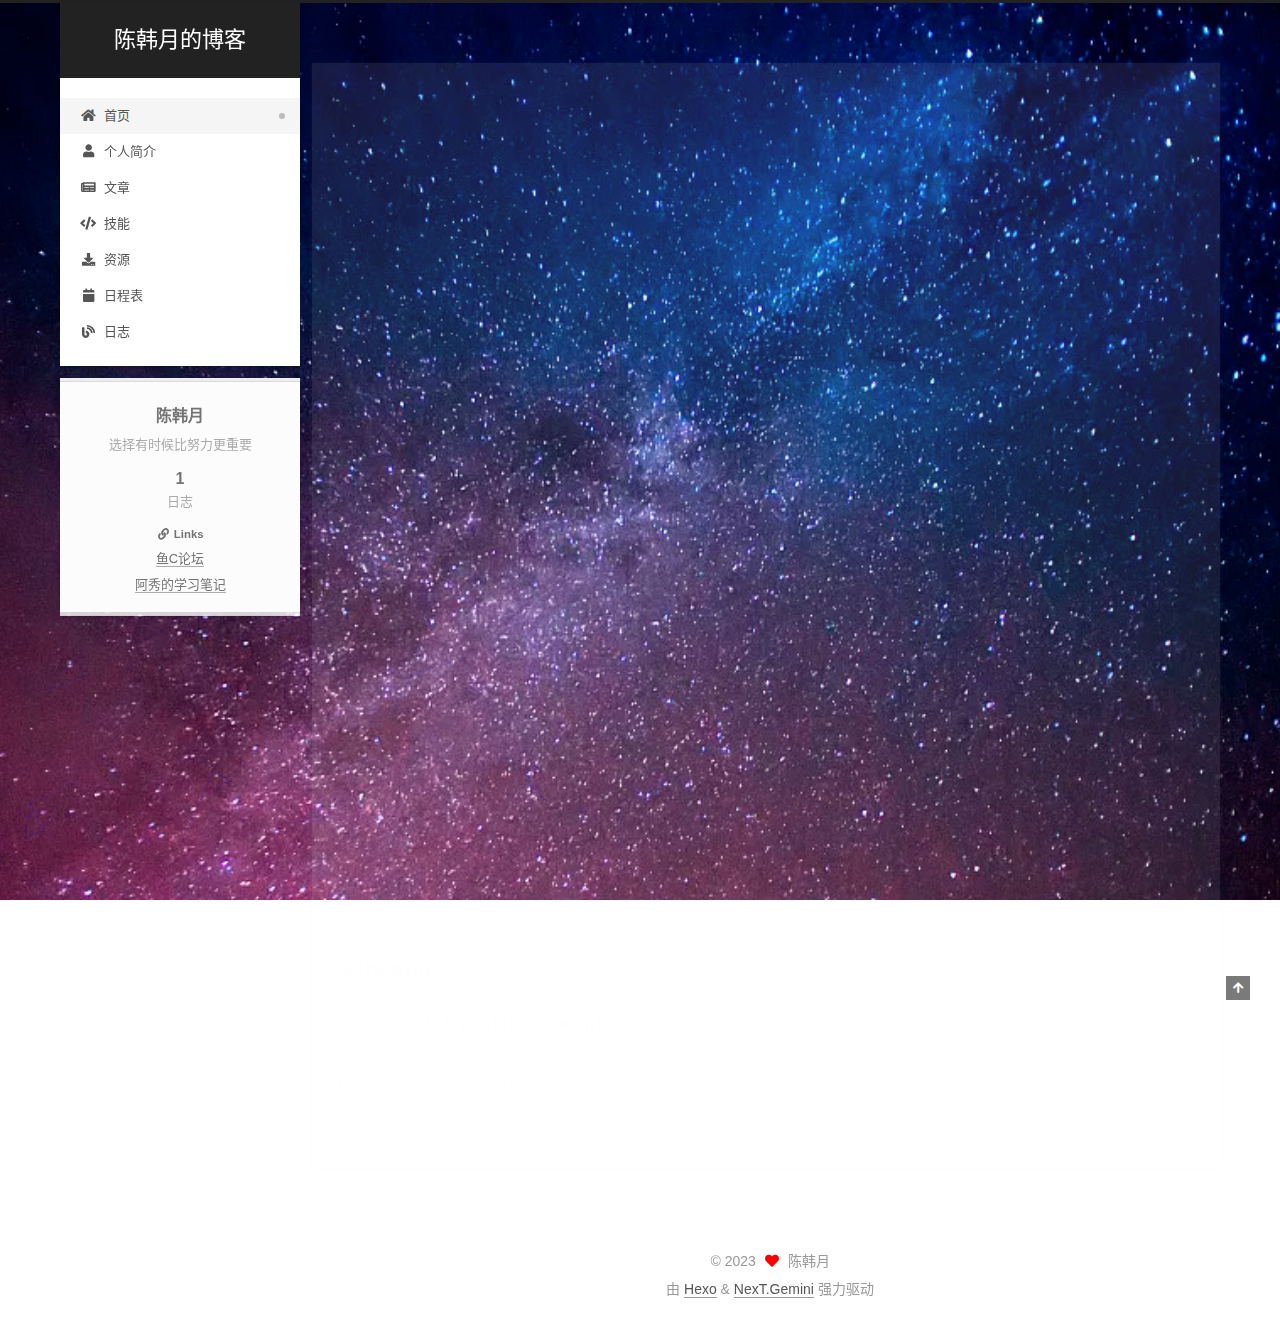
<file: index.html>
<!DOCTYPE html>
<html lang="zh-CN">
<head>
  <meta charset="UTF-8">
<meta name="viewport" content="width=device-width, initial-scale=1, maximum-scale=2">
<meta name="theme-color" content="#222">
<meta name="generator" content="Hexo 6.3.0">
  <link rel="apple-touch-icon" sizes="180x180" href="/images/apple-touch-icon-next.png">
  <link rel="icon" type="image/png" sizes="32x32" href="/images/favicon-32x32-next.png">
  <link rel="icon" type="image/png" sizes="16x16" href="/images/favicon-16x16-next.png">
  <link rel="mask-icon" href="/images/logo.svg" color="#222">

<link rel="stylesheet" href="/css/main.css">


<link rel="stylesheet" href="/lib/font-awesome/css/all.min.css">
  <link rel="stylesheet" href="/lib/pace/pace-theme-minimal.min.css">
  <script src="/lib/pace/pace.min.js"></script>

<script id="hexo-configurations">
    var NexT = window.NexT || {};
    var CONFIG = {"hostname":"example.com","root":"/","scheme":"Gemini","version":"7.8.0","exturl":false,"sidebar":{"position":"left","display":"always","padding":18,"offset":12,"onmobile":false},"copycode":{"enable":false,"show_result":false,"style":null},"back2top":{"enable":true,"sidebar":false,"scrollpercent":false},"bookmark":{"enable":false,"color":"#222","save":"auto"},"fancybox":false,"mediumzoom":false,"lazyload":false,"pangu":false,"comments":{"style":"tabs","active":null,"storage":true,"lazyload":false,"nav":null},"algolia":{"hits":{"per_page":10},"labels":{"input_placeholder":"Search for Posts","hits_empty":"We didn't find any results for the search: ${query}","hits_stats":"${hits} results found in ${time} ms"}},"localsearch":{"enable":false,"trigger":"auto","top_n_per_article":1,"unescape":false,"preload":false},"motion":{"enable":true,"async":false,"transition":{"post_block":"fadeIn","post_header":"slideDownIn","post_body":"slideDownIn","coll_header":"slideLeftIn","sidebar":"slideUpIn"}}};
  </script>

  <meta name="description" content="选择有时候比努力更重要">
<meta property="og:type" content="website">
<meta property="og:title" content="陈韩月的博客">
<meta property="og:url" content="http://example.com/index.html">
<meta property="og:site_name" content="陈韩月的博客">
<meta property="og:description" content="选择有时候比努力更重要">
<meta property="og:locale" content="zh_CN">
<meta property="article:author" content="陈韩月">
<meta name="twitter:card" content="summary">

<link rel="canonical" href="http://example.com/">


<script id="page-configurations">
  // https://hexo.io/docs/variables.html
  CONFIG.page = {
    sidebar: "",
    isHome : true,
    isPost : false,
    lang   : 'zh-CN'
  };
</script>

  <title>陈韩月的博客</title>
  






  <noscript>
  <style>
  .use-motion .brand,
  .use-motion .menu-item,
  .sidebar-inner,
  .use-motion .post-block,
  .use-motion .pagination,
  .use-motion .comments,
  .use-motion .post-header,
  .use-motion .post-body,
  .use-motion .collection-header { opacity: initial; }

  .use-motion .site-title,
  .use-motion .site-subtitle {
    opacity: initial;
    top: initial;
  }

  .use-motion .logo-line-before i { left: initial; }
  .use-motion .logo-line-after i { right: initial; }
  </style>
</noscript>

</head>

<body itemscope itemtype="http://schema.org/WebPage">
  <div class="container use-motion">
    <div class="headband"></div>

    <header class="header" itemscope itemtype="http://schema.org/WPHeader">
      <div class="header-inner"><div class="site-brand-container">
  <div class="site-nav-toggle">
    <div class="toggle" aria-label="切换导航栏">
      <span class="toggle-line toggle-line-first"></span>
      <span class="toggle-line toggle-line-middle"></span>
      <span class="toggle-line toggle-line-last"></span>
    </div>
  </div>

  <div class="site-meta">

    <a href="/" class="brand" rel="start">
      <span class="logo-line-before"><i></i></span>
      <h1 class="site-title">陈韩月的博客</h1>
      <span class="logo-line-after"><i></i></span>
    </a>
  </div>

  <div class="site-nav-right">
    <div class="toggle popup-trigger">
    </div>
  </div>
</div>




<nav class="site-nav">
  <ul id="menu" class="main-menu menu">
        <li class="menu-item menu-item-home">

    <a href="/" rel="section"><i class="fa fa-home fa-fw"></i>首页</a>

  </li>
        <li class="menu-item menu-item-about">

    <a href="/about/" rel="section"><i class="fa fa-user fa-fw"></i>个人简介</a>

  </li>
        <li class="menu-item menu-item-articles">

    <a href="/articles/" rel="section"><i class="fa fa-newspaper fa-fw"></i>文章</a>

  </li>
        <li class="menu-item menu-item-code">

    <a href="/code/" rel="section"><i class="fa fa-code fa-fw"></i>技能</a>

  </li>
        <li class="menu-item menu-item-resources">

    <a href="/resources/" rel="section"><i class="fa fa-download fa-fw"></i>资源</a>

  </li>
        <li class="menu-item menu-item-schedule">

    <a href="/schedule/" rel="section"><i class="fa fa-calendar fa-fw"></i>日程表</a>

  </li>
        <li class="menu-item menu-item-diary">

    <a href="/diary/" rel="section"><i class="fa fa-blog fa-fw"></i>日志</a>

  </li>
  </ul>
</nav>




</div>
    </header>

    
  <div class="back-to-top">
    <i class="fa fa-arrow-up"></i>
    <span>0%</span>
  </div>


    <main class="main">
      <div class="main-inner">
        <div class="content-wrap">
          

          <div class="content index posts-expand">
            
      
  
  
  <article itemscope itemtype="http://schema.org/Article" class="post-block" lang="zh-CN">
    <link itemprop="mainEntityOfPage" href="http://example.com/2023/05/04/hello-world/">

    <span hidden itemprop="author" itemscope itemtype="http://schema.org/Person">
      <meta itemprop="image" content="/images/avatar.gif">
      <meta itemprop="name" content="陈韩月">
      <meta itemprop="description" content="选择有时候比努力更重要">
    </span>

    <span hidden itemprop="publisher" itemscope itemtype="http://schema.org/Organization">
      <meta itemprop="name" content="陈韩月的博客">
    </span>
      <header class="post-header">
        <h2 class="post-title" itemprop="name headline">
          
            <a href="/2023/05/04/hello-world/" class="post-title-link" itemprop="url">Hello World</a>
        </h2>

        <div class="post-meta">
            <span class="post-meta-item">
              <span class="post-meta-item-icon">
                <i class="far fa-calendar"></i>
              </span>
              <span class="post-meta-item-text">发表于</span>

              <time title="创建时间：2023-05-04 20:45:49" itemprop="dateCreated datePublished" datetime="2023-05-04T20:45:49+08:00">2023-05-04</time>
            </span>
              <span class="post-meta-item">
                <span class="post-meta-item-icon">
                  <i class="far fa-calendar-check"></i>
                </span>
                <span class="post-meta-item-text">更新于</span>
                <time title="修改时间：2023-05-05 11:18:25" itemprop="dateModified" datetime="2023-05-05T11:18:25+08:00">2023-05-05</time>
              </span>

          

        </div>
      </header>

    
    
    
    <div class="post-body" itemprop="articleBody">

      
          <p>Welcome to Chen HanYue’s Bolg! You will know more about me through it. Check <a target="_blank" rel="noopener" href="https://hexo.io/docs/">documentation</a> for more info. If you get any problems when visiting it, you can concat with me by 13667101674 or you can ask me on <a target="_blank" rel="noopener" href="https://github.com/hexojs/hexo/issues">GitHub</a>.</p>
<h2 id="Overview"><a href="#Overview" class="headerlink" title="Overview"></a>Overview</h2><h3 id="Introduction"><a href="#Introduction" class="headerlink" title="Introduction"></a>Introduction</h3><figure class="highlight bash"><table><tr><td class="gutter"><pre><span class="line">1</span><br></pre></td><td class="code"><pre><span class="line">$ You will konw more me through it.</span><br></pre></td></tr></table></figure>

<p>More info: <a target="_blank" rel="noopener" href="https://hexo.io/docs/writing.html">Writing</a></p>
<h2 id="Code"><a href="#Code" class="headerlink" title="Code"></a>Code</h2><figure class="highlight bash"><table><tr><td class="gutter"><pre><span class="line">1</span><br></pre></td><td class="code"><pre><span class="line">$ I will share some ideas about programming. </span><br></pre></td></tr></table></figure>

<p>More info: <a target="_blank" rel="noopener" href="https://hexo.io/docs/server.html">Server</a></p>
<h3 id="Resources"><a href="#Resources" class="headerlink" title="Resources"></a>Resources</h3><figure class="highlight bash"><table><tr><td class="gutter"><pre><span class="line">1</span><br></pre></td><td class="code"><pre><span class="line">$ I will share some interview experience and projects</span><br></pre></td></tr></table></figure>

<p>More info: <a target="_blank" rel="noopener" href="https://hexo.io/docs/generating.html">Generating</a></p>
<h3 id="Schedule"><a href="#Schedule" class="headerlink" title="Schedule"></a>Schedule</h3><figure class="highlight bash"><table><tr><td class="gutter"><pre><span class="line">1</span><br></pre></td><td class="code"><pre><span class="line">$ I will publish some plans about my study.</span><br></pre></td></tr></table></figure>

<p>More info: <a target="_blank" rel="noopener" href="https://hexo.io/docs/one-command-deployment.html">Deployment</a></p>

      
    </div>

    
    
    
      <footer class="post-footer">
        <div class="post-eof"></div>
      </footer>
  </article>
  
  
  


  



          </div>
          

<script>
  window.addEventListener('tabs:register', () => {
    let { activeClass } = CONFIG.comments;
    if (CONFIG.comments.storage) {
      activeClass = localStorage.getItem('comments_active') || activeClass;
    }
    if (activeClass) {
      let activeTab = document.querySelector(`a[href="#comment-${activeClass}"]`);
      if (activeTab) {
        activeTab.click();
      }
    }
  });
  if (CONFIG.comments.storage) {
    window.addEventListener('tabs:click', event => {
      if (!event.target.matches('.tabs-comment .tab-content .tab-pane')) return;
      let commentClass = event.target.classList[1];
      localStorage.setItem('comments_active', commentClass);
    });
  }
</script>

        </div>
          
  
  <div class="toggle sidebar-toggle">
    <span class="toggle-line toggle-line-first"></span>
    <span class="toggle-line toggle-line-middle"></span>
    <span class="toggle-line toggle-line-last"></span>
  </div>

  <aside class="sidebar">
    <div class="sidebar-inner">

      <ul class="sidebar-nav motion-element">
        <li class="sidebar-nav-toc">
          文章目录
        </li>
        <li class="sidebar-nav-overview">
          站点概览
        </li>
      </ul>

      <!--noindex-->
      <div class="post-toc-wrap sidebar-panel">
      </div>
      <!--/noindex-->

      <div class="site-overview-wrap sidebar-panel">
        <div class="site-author motion-element" itemprop="author" itemscope itemtype="http://schema.org/Person">
  <p class="site-author-name" itemprop="name">陈韩月</p>
  <div class="site-description" itemprop="description">选择有时候比努力更重要</div>
</div>
<div class="site-state-wrap motion-element">
  <nav class="site-state">
      <div class="site-state-item site-state-posts">
          <a href="/archives">
          <span class="site-state-item-count">1</span>
          <span class="site-state-item-name">日志</span>
        </a>
      </div>
  </nav>
</div>


  <div class="links-of-blogroll motion-element">
    <div class="links-of-blogroll-title"><i class="fa fa-link fa-fw"></i>
      Links
    </div>
    <ul class="links-of-blogroll-list">
        <li class="links-of-blogroll-item">
          <a href="https://fishc.com.cn/" title="https:&#x2F;&#x2F;fishc.com.cn" rel="noopener" target="_blank">鱼C论坛</a>
        </li>
        <li class="links-of-blogroll-item">
          <a href="https://interviewguide.cn/" title="https:&#x2F;&#x2F;interviewguide.cn" rel="noopener" target="_blank">阿秀的学习笔记</a>
        </li>
    </ul>
  </div>

      </div>

    </div>
  </aside>
  <div id="sidebar-dimmer"></div>


      </div>
    </main>

    <footer class="footer">
      <div class="footer-inner">
        

        

<div class="copyright">
  
  &copy; 
  <span itemprop="copyrightYear">2023</span>
  <span class="with-love">
    <i class="fa fa-heart"></i>
  </span>
  <span class="author" itemprop="copyrightHolder">陈韩月</span>
</div>
  <div class="powered-by">由 <a href="https://hexo.io/" class="theme-link" rel="noopener" target="_blank">Hexo</a> & <a href="https://theme-next.org/" class="theme-link" rel="noopener" target="_blank">NexT.Gemini</a> 强力驱动
  </div>

        








      </div>
    </footer>
  </div>

  
  
  <script color='0,0,255' opacity='0.5' zIndex='-1' count='99' src="/lib/canvas-nest/canvas-nest.min.js"></script>
  <script src="/lib/anime.min.js"></script>
  <script src="/lib/velocity/velocity.min.js"></script>
  <script src="/lib/velocity/velocity.ui.min.js"></script>

<script src="/js/utils.js"></script>

<script src="/js/motion.js"></script>


<script src="/js/schemes/pisces.js"></script>


<script src="/js/next-boot.js"></script>


  <script defer src="/lib/three/three.min.js"></script>


  















  

  

</body>
</html>
</file>
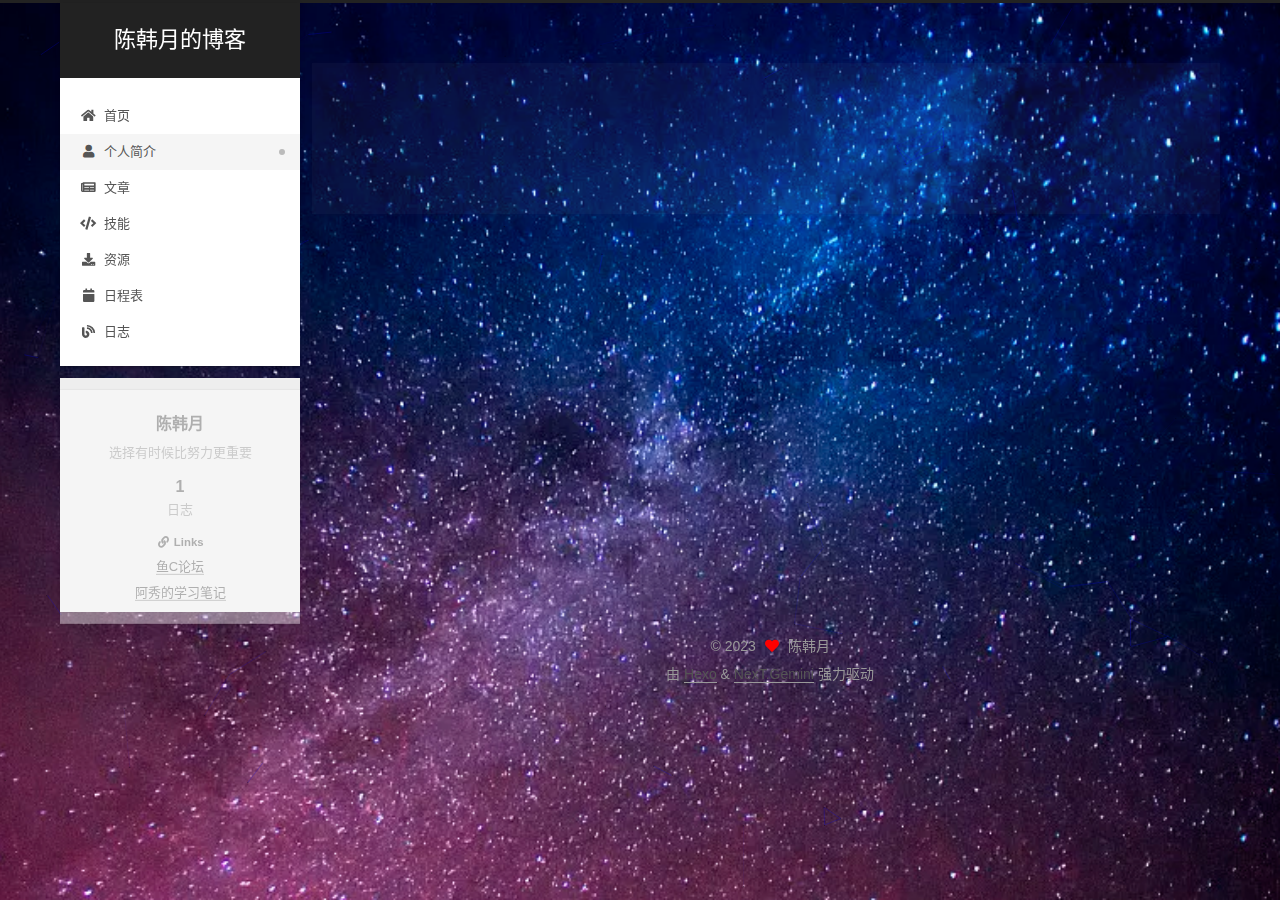
<file: about/index.html>
<!DOCTYPE html>
<html lang="zh-CN">
<head>
  <meta charset="UTF-8">
<meta name="viewport" content="width=device-width, initial-scale=1, maximum-scale=2">
<meta name="theme-color" content="#222">
<meta name="generator" content="Hexo 6.3.0">
  <link rel="apple-touch-icon" sizes="180x180" href="/images/apple-touch-icon-next.png">
  <link rel="icon" type="image/png" sizes="32x32" href="/images/favicon-32x32-next.png">
  <link rel="icon" type="image/png" sizes="16x16" href="/images/favicon-16x16-next.png">
  <link rel="mask-icon" href="/images/logo.svg" color="#222">

<link rel="stylesheet" href="/css/main.css">


<link rel="stylesheet" href="/lib/font-awesome/css/all.min.css">
  <link rel="stylesheet" href="/lib/pace/pace-theme-minimal.min.css">
  <script src="/lib/pace/pace.min.js"></script>

<script id="hexo-configurations">
    var NexT = window.NexT || {};
    var CONFIG = {"hostname":"example.com","root":"/","scheme":"Gemini","version":"7.8.0","exturl":false,"sidebar":{"position":"left","display":"always","padding":18,"offset":12,"onmobile":false},"copycode":{"enable":false,"show_result":false,"style":null},"back2top":{"enable":true,"sidebar":false,"scrollpercent":false},"bookmark":{"enable":false,"color":"#222","save":"auto"},"fancybox":false,"mediumzoom":false,"lazyload":false,"pangu":false,"comments":{"style":"tabs","active":null,"storage":true,"lazyload":false,"nav":null},"algolia":{"hits":{"per_page":10},"labels":{"input_placeholder":"Search for Posts","hits_empty":"We didn't find any results for the search: ${query}","hits_stats":"${hits} results found in ${time} ms"}},"localsearch":{"enable":false,"trigger":"auto","top_n_per_article":1,"unescape":false,"preload":false},"motion":{"enable":true,"async":false,"transition":{"post_block":"fadeIn","post_header":"slideDownIn","post_body":"slideDownIn","coll_header":"slideLeftIn","sidebar":"slideUpIn"}}};
  </script>

  <meta name="description" content="选择有时候比努力更重要">
<meta property="og:type" content="website">
<meta property="og:title" content="个人简介">
<meta property="og:url" content="http://example.com/about/index.html">
<meta property="og:site_name" content="陈韩月的博客">
<meta property="og:description" content="选择有时候比努力更重要">
<meta property="og:locale" content="zh_CN">
<meta property="article:published_time" content="2023-05-04T13:49:07.000Z">
<meta property="article:modified_time" content="2023-05-05T01:00:00.166Z">
<meta property="article:author" content="陈韩月">
<meta name="twitter:card" content="summary">

<link rel="canonical" href="http://example.com/about/">


<script id="page-configurations">
  // https://hexo.io/docs/variables.html
  CONFIG.page = {
    sidebar: "",
    isHome : false,
    isPost : false,
    lang   : 'zh-CN'
  };
</script>

  <title>个人简介 | 陈韩月的博客
</title>
  






  <noscript>
  <style>
  .use-motion .brand,
  .use-motion .menu-item,
  .sidebar-inner,
  .use-motion .post-block,
  .use-motion .pagination,
  .use-motion .comments,
  .use-motion .post-header,
  .use-motion .post-body,
  .use-motion .collection-header { opacity: initial; }

  .use-motion .site-title,
  .use-motion .site-subtitle {
    opacity: initial;
    top: initial;
  }

  .use-motion .logo-line-before i { left: initial; }
  .use-motion .logo-line-after i { right: initial; }
  </style>
</noscript>

</head>

<body itemscope itemtype="http://schema.org/WebPage">
  <div class="container use-motion">
    <div class="headband"></div>

    <header class="header" itemscope itemtype="http://schema.org/WPHeader">
      <div class="header-inner"><div class="site-brand-container">
  <div class="site-nav-toggle">
    <div class="toggle" aria-label="切换导航栏">
      <span class="toggle-line toggle-line-first"></span>
      <span class="toggle-line toggle-line-middle"></span>
      <span class="toggle-line toggle-line-last"></span>
    </div>
  </div>

  <div class="site-meta">

    <a href="/" class="brand" rel="start">
      <span class="logo-line-before"><i></i></span>
      <h1 class="site-title">陈韩月的博客</h1>
      <span class="logo-line-after"><i></i></span>
    </a>
  </div>

  <div class="site-nav-right">
    <div class="toggle popup-trigger">
    </div>
  </div>
</div>




<nav class="site-nav">
  <ul id="menu" class="main-menu menu">
        <li class="menu-item menu-item-home">

    <a href="/" rel="section"><i class="fa fa-home fa-fw"></i>首页</a>

  </li>
        <li class="menu-item menu-item-about">

    <a href="/about/" rel="section"><i class="fa fa-user fa-fw"></i>个人简介</a>

  </li>
        <li class="menu-item menu-item-articles">

    <a href="/articles/" rel="section"><i class="fa fa-newspaper fa-fw"></i>文章</a>

  </li>
        <li class="menu-item menu-item-code">

    <a href="/code/" rel="section"><i class="fa fa-code fa-fw"></i>技能</a>

  </li>
        <li class="menu-item menu-item-resources">

    <a href="/resources/" rel="section"><i class="fa fa-download fa-fw"></i>资源</a>

  </li>
        <li class="menu-item menu-item-schedule">

    <a href="/schedule/" rel="section"><i class="fa fa-calendar fa-fw"></i>日程表</a>

  </li>
        <li class="menu-item menu-item-diary">

    <a href="/diary/" rel="section"><i class="fa fa-blog fa-fw"></i>日志</a>

  </li>
  </ul>
</nav>




</div>
    </header>

    
  <div class="back-to-top">
    <i class="fa fa-arrow-up"></i>
    <span>0%</span>
  </div>


    <main class="main">
      <div class="main-inner">
        <div class="content-wrap">
          
  
  

          <div class="content page posts-expand">
            

    
    
    
    <div class="post-block" lang="zh-CN">
      <header class="post-header">

<h1 class="post-title" itemprop="name headline">个人简介
</h1>

<div class="post-meta">
  

</div>

</header>

      
      
      
      <div class="post-body">
          
      </div>
      
      
      
    </div>
    

    
    
    


          </div>
          

<script>
  window.addEventListener('tabs:register', () => {
    let { activeClass } = CONFIG.comments;
    if (CONFIG.comments.storage) {
      activeClass = localStorage.getItem('comments_active') || activeClass;
    }
    if (activeClass) {
      let activeTab = document.querySelector(`a[href="#comment-${activeClass}"]`);
      if (activeTab) {
        activeTab.click();
      }
    }
  });
  if (CONFIG.comments.storage) {
    window.addEventListener('tabs:click', event => {
      if (!event.target.matches('.tabs-comment .tab-content .tab-pane')) return;
      let commentClass = event.target.classList[1];
      localStorage.setItem('comments_active', commentClass);
    });
  }
</script>

        </div>
          
  
  <div class="toggle sidebar-toggle">
    <span class="toggle-line toggle-line-first"></span>
    <span class="toggle-line toggle-line-middle"></span>
    <span class="toggle-line toggle-line-last"></span>
  </div>

  <aside class="sidebar">
    <div class="sidebar-inner">

      <ul class="sidebar-nav motion-element">
        <li class="sidebar-nav-toc">
          文章目录
        </li>
        <li class="sidebar-nav-overview">
          站点概览
        </li>
      </ul>

      <!--noindex-->
      <div class="post-toc-wrap sidebar-panel">
      </div>
      <!--/noindex-->

      <div class="site-overview-wrap sidebar-panel">
        <div class="site-author motion-element" itemprop="author" itemscope itemtype="http://schema.org/Person">
  <p class="site-author-name" itemprop="name">陈韩月</p>
  <div class="site-description" itemprop="description">选择有时候比努力更重要</div>
</div>
<div class="site-state-wrap motion-element">
  <nav class="site-state">
      <div class="site-state-item site-state-posts">
          <a href="/archives">
          <span class="site-state-item-count">1</span>
          <span class="site-state-item-name">日志</span>
        </a>
      </div>
  </nav>
</div>


  <div class="links-of-blogroll motion-element">
    <div class="links-of-blogroll-title"><i class="fa fa-link fa-fw"></i>
      Links
    </div>
    <ul class="links-of-blogroll-list">
        <li class="links-of-blogroll-item">
          <a href="https://fishc.com.cn/" title="https:&#x2F;&#x2F;fishc.com.cn" rel="noopener" target="_blank">鱼C论坛</a>
        </li>
        <li class="links-of-blogroll-item">
          <a href="https://interviewguide.cn/" title="https:&#x2F;&#x2F;interviewguide.cn" rel="noopener" target="_blank">阿秀的学习笔记</a>
        </li>
    </ul>
  </div>

      </div>

    </div>
  </aside>
  <div id="sidebar-dimmer"></div>


      </div>
    </main>

    <footer class="footer">
      <div class="footer-inner">
        

        

<div class="copyright">
  
  &copy; 
  <span itemprop="copyrightYear">2023</span>
  <span class="with-love">
    <i class="fa fa-heart"></i>
  </span>
  <span class="author" itemprop="copyrightHolder">陈韩月</span>
</div>
  <div class="powered-by">由 <a href="https://hexo.io/" class="theme-link" rel="noopener" target="_blank">Hexo</a> & <a href="https://theme-next.org/" class="theme-link" rel="noopener" target="_blank">NexT.Gemini</a> 强力驱动
  </div>

        








      </div>
    </footer>
  </div>

  
  
  <script color='0,0,255' opacity='0.5' zIndex='-1' count='99' src="/lib/canvas-nest/canvas-nest.min.js"></script>
  <script src="/lib/anime.min.js"></script>
  <script src="/lib/velocity/velocity.min.js"></script>
  <script src="/lib/velocity/velocity.ui.min.js"></script>

<script src="/js/utils.js"></script>

<script src="/js/motion.js"></script>


<script src="/js/schemes/pisces.js"></script>


<script src="/js/next-boot.js"></script>


  <script defer src="/lib/three/three.min.js"></script>


  















  

  

</body>
</html>
</file>
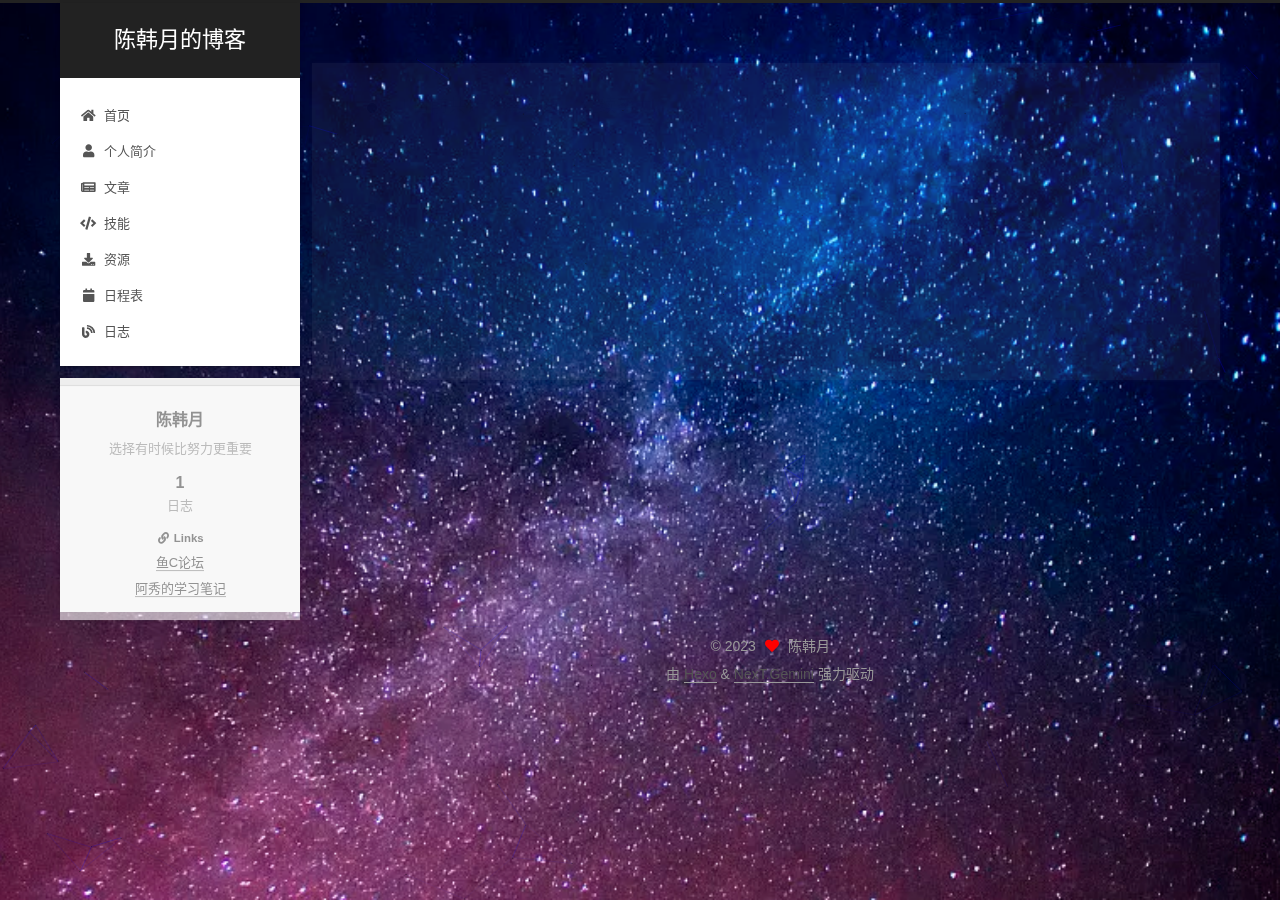
<file: archives/index.html>
<!DOCTYPE html>
<html lang="zh-CN">
<head>
  <meta charset="UTF-8">
<meta name="viewport" content="width=device-width, initial-scale=1, maximum-scale=2">
<meta name="theme-color" content="#222">
<meta name="generator" content="Hexo 6.3.0">
  <link rel="apple-touch-icon" sizes="180x180" href="/images/apple-touch-icon-next.png">
  <link rel="icon" type="image/png" sizes="32x32" href="/images/favicon-32x32-next.png">
  <link rel="icon" type="image/png" sizes="16x16" href="/images/favicon-16x16-next.png">
  <link rel="mask-icon" href="/images/logo.svg" color="#222">

<link rel="stylesheet" href="/css/main.css">


<link rel="stylesheet" href="/lib/font-awesome/css/all.min.css">
  <link rel="stylesheet" href="/lib/pace/pace-theme-minimal.min.css">
  <script src="/lib/pace/pace.min.js"></script>

<script id="hexo-configurations">
    var NexT = window.NexT || {};
    var CONFIG = {"hostname":"example.com","root":"/","scheme":"Gemini","version":"7.8.0","exturl":false,"sidebar":{"position":"left","display":"always","padding":18,"offset":12,"onmobile":false},"copycode":{"enable":false,"show_result":false,"style":null},"back2top":{"enable":true,"sidebar":false,"scrollpercent":false},"bookmark":{"enable":false,"color":"#222","save":"auto"},"fancybox":false,"mediumzoom":false,"lazyload":false,"pangu":false,"comments":{"style":"tabs","active":null,"storage":true,"lazyload":false,"nav":null},"algolia":{"hits":{"per_page":10},"labels":{"input_placeholder":"Search for Posts","hits_empty":"We didn't find any results for the search: ${query}","hits_stats":"${hits} results found in ${time} ms"}},"localsearch":{"enable":false,"trigger":"auto","top_n_per_article":1,"unescape":false,"preload":false},"motion":{"enable":true,"async":false,"transition":{"post_block":"fadeIn","post_header":"slideDownIn","post_body":"slideDownIn","coll_header":"slideLeftIn","sidebar":"slideUpIn"}}};
  </script>

  <meta name="description" content="选择有时候比努力更重要">
<meta property="og:type" content="website">
<meta property="og:title" content="陈韩月的博客">
<meta property="og:url" content="http://example.com/archives/index.html">
<meta property="og:site_name" content="陈韩月的博客">
<meta property="og:description" content="选择有时候比努力更重要">
<meta property="og:locale" content="zh_CN">
<meta property="article:author" content="陈韩月">
<meta name="twitter:card" content="summary">

<link rel="canonical" href="http://example.com/archives/">


<script id="page-configurations">
  // https://hexo.io/docs/variables.html
  CONFIG.page = {
    sidebar: "",
    isHome : false,
    isPost : false,
    lang   : 'zh-CN'
  };
</script>

  <title>归档 | 陈韩月的博客</title>
  






  <noscript>
  <style>
  .use-motion .brand,
  .use-motion .menu-item,
  .sidebar-inner,
  .use-motion .post-block,
  .use-motion .pagination,
  .use-motion .comments,
  .use-motion .post-header,
  .use-motion .post-body,
  .use-motion .collection-header { opacity: initial; }

  .use-motion .site-title,
  .use-motion .site-subtitle {
    opacity: initial;
    top: initial;
  }

  .use-motion .logo-line-before i { left: initial; }
  .use-motion .logo-line-after i { right: initial; }
  </style>
</noscript>

</head>

<body itemscope itemtype="http://schema.org/WebPage">
  <div class="container use-motion">
    <div class="headband"></div>

    <header class="header" itemscope itemtype="http://schema.org/WPHeader">
      <div class="header-inner"><div class="site-brand-container">
  <div class="site-nav-toggle">
    <div class="toggle" aria-label="切换导航栏">
      <span class="toggle-line toggle-line-first"></span>
      <span class="toggle-line toggle-line-middle"></span>
      <span class="toggle-line toggle-line-last"></span>
    </div>
  </div>

  <div class="site-meta">

    <a href="/" class="brand" rel="start">
      <span class="logo-line-before"><i></i></span>
      <h1 class="site-title">陈韩月的博客</h1>
      <span class="logo-line-after"><i></i></span>
    </a>
  </div>

  <div class="site-nav-right">
    <div class="toggle popup-trigger">
    </div>
  </div>
</div>




<nav class="site-nav">
  <ul id="menu" class="main-menu menu">
        <li class="menu-item menu-item-home">

    <a href="/" rel="section"><i class="fa fa-home fa-fw"></i>首页</a>

  </li>
        <li class="menu-item menu-item-about">

    <a href="/about/" rel="section"><i class="fa fa-user fa-fw"></i>个人简介</a>

  </li>
        <li class="menu-item menu-item-articles">

    <a href="/articles/" rel="section"><i class="fa fa-newspaper fa-fw"></i>文章</a>

  </li>
        <li class="menu-item menu-item-code">

    <a href="/code/" rel="section"><i class="fa fa-code fa-fw"></i>技能</a>

  </li>
        <li class="menu-item menu-item-resources">

    <a href="/resources/" rel="section"><i class="fa fa-download fa-fw"></i>资源</a>

  </li>
        <li class="menu-item menu-item-schedule">

    <a href="/schedule/" rel="section"><i class="fa fa-calendar fa-fw"></i>日程表</a>

  </li>
        <li class="menu-item menu-item-diary">

    <a href="/diary/" rel="section"><i class="fa fa-blog fa-fw"></i>日志</a>

  </li>
  </ul>
</nav>




</div>
    </header>

    
  <div class="back-to-top">
    <i class="fa fa-arrow-up"></i>
    <span>0%</span>
  </div>


    <main class="main">
      <div class="main-inner">
        <div class="content-wrap">
          

          <div class="content archive">
            

  
  
  
  <div class="post-block">
    <div class="posts-collapse">
      <div class="collection-title">
        <span class="collection-header">嗯..! 目前共计 1 篇日志。 继续努力。</span>
      </div>

      
    <div class="collection-year">
      <span class="collection-header">2023</span>
    </div>

  <article itemscope itemtype="http://schema.org/Article">
    <header class="post-header">

      <div class="post-meta">
        <time itemprop="dateCreated"
              datetime="2023-05-04T20:45:49+08:00"
              content="2023-05-04">
          05-04
        </time>
      </div>

      <div class="post-title">
          <a class="post-title-link" href="/2023/05/04/hello-world/" itemprop="url">
            <span itemprop="name">Hello World</span>
          </a>
      </div>

    </header>
  </article>


    </div>
  </div>
  
  
  

  



          </div>
          

<script>
  window.addEventListener('tabs:register', () => {
    let { activeClass } = CONFIG.comments;
    if (CONFIG.comments.storage) {
      activeClass = localStorage.getItem('comments_active') || activeClass;
    }
    if (activeClass) {
      let activeTab = document.querySelector(`a[href="#comment-${activeClass}"]`);
      if (activeTab) {
        activeTab.click();
      }
    }
  });
  if (CONFIG.comments.storage) {
    window.addEventListener('tabs:click', event => {
      if (!event.target.matches('.tabs-comment .tab-content .tab-pane')) return;
      let commentClass = event.target.classList[1];
      localStorage.setItem('comments_active', commentClass);
    });
  }
</script>

        </div>
          
  
  <div class="toggle sidebar-toggle">
    <span class="toggle-line toggle-line-first"></span>
    <span class="toggle-line toggle-line-middle"></span>
    <span class="toggle-line toggle-line-last"></span>
  </div>

  <aside class="sidebar">
    <div class="sidebar-inner">

      <ul class="sidebar-nav motion-element">
        <li class="sidebar-nav-toc">
          文章目录
        </li>
        <li class="sidebar-nav-overview">
          站点概览
        </li>
      </ul>

      <!--noindex-->
      <div class="post-toc-wrap sidebar-panel">
      </div>
      <!--/noindex-->

      <div class="site-overview-wrap sidebar-panel">
        <div class="site-author motion-element" itemprop="author" itemscope itemtype="http://schema.org/Person">
  <p class="site-author-name" itemprop="name">陈韩月</p>
  <div class="site-description" itemprop="description">选择有时候比努力更重要</div>
</div>
<div class="site-state-wrap motion-element">
  <nav class="site-state">
      <div class="site-state-item site-state-posts">
          <a href="/archives">
          <span class="site-state-item-count">1</span>
          <span class="site-state-item-name">日志</span>
        </a>
      </div>
  </nav>
</div>


  <div class="links-of-blogroll motion-element">
    <div class="links-of-blogroll-title"><i class="fa fa-link fa-fw"></i>
      Links
    </div>
    <ul class="links-of-blogroll-list">
        <li class="links-of-blogroll-item">
          <a href="https://fishc.com.cn/" title="https:&#x2F;&#x2F;fishc.com.cn" rel="noopener" target="_blank">鱼C论坛</a>
        </li>
        <li class="links-of-blogroll-item">
          <a href="https://interviewguide.cn/" title="https:&#x2F;&#x2F;interviewguide.cn" rel="noopener" target="_blank">阿秀的学习笔记</a>
        </li>
    </ul>
  </div>

      </div>

    </div>
  </aside>
  <div id="sidebar-dimmer"></div>


      </div>
    </main>

    <footer class="footer">
      <div class="footer-inner">
        

        

<div class="copyright">
  
  &copy; 
  <span itemprop="copyrightYear">2023</span>
  <span class="with-love">
    <i class="fa fa-heart"></i>
  </span>
  <span class="author" itemprop="copyrightHolder">陈韩月</span>
</div>
  <div class="powered-by">由 <a href="https://hexo.io/" class="theme-link" rel="noopener" target="_blank">Hexo</a> & <a href="https://theme-next.org/" class="theme-link" rel="noopener" target="_blank">NexT.Gemini</a> 强力驱动
  </div>

        








      </div>
    </footer>
  </div>

  
  
  <script color='0,0,255' opacity='0.5' zIndex='-1' count='99' src="/lib/canvas-nest/canvas-nest.min.js"></script>
  <script src="/lib/anime.min.js"></script>
  <script src="/lib/velocity/velocity.min.js"></script>
  <script src="/lib/velocity/velocity.ui.min.js"></script>

<script src="/js/utils.js"></script>

<script src="/js/motion.js"></script>


<script src="/js/schemes/pisces.js"></script>


<script src="/js/next-boot.js"></script>


  <script defer src="/lib/three/three.min.js"></script>


  















  

  

</body>
</html>
</file>
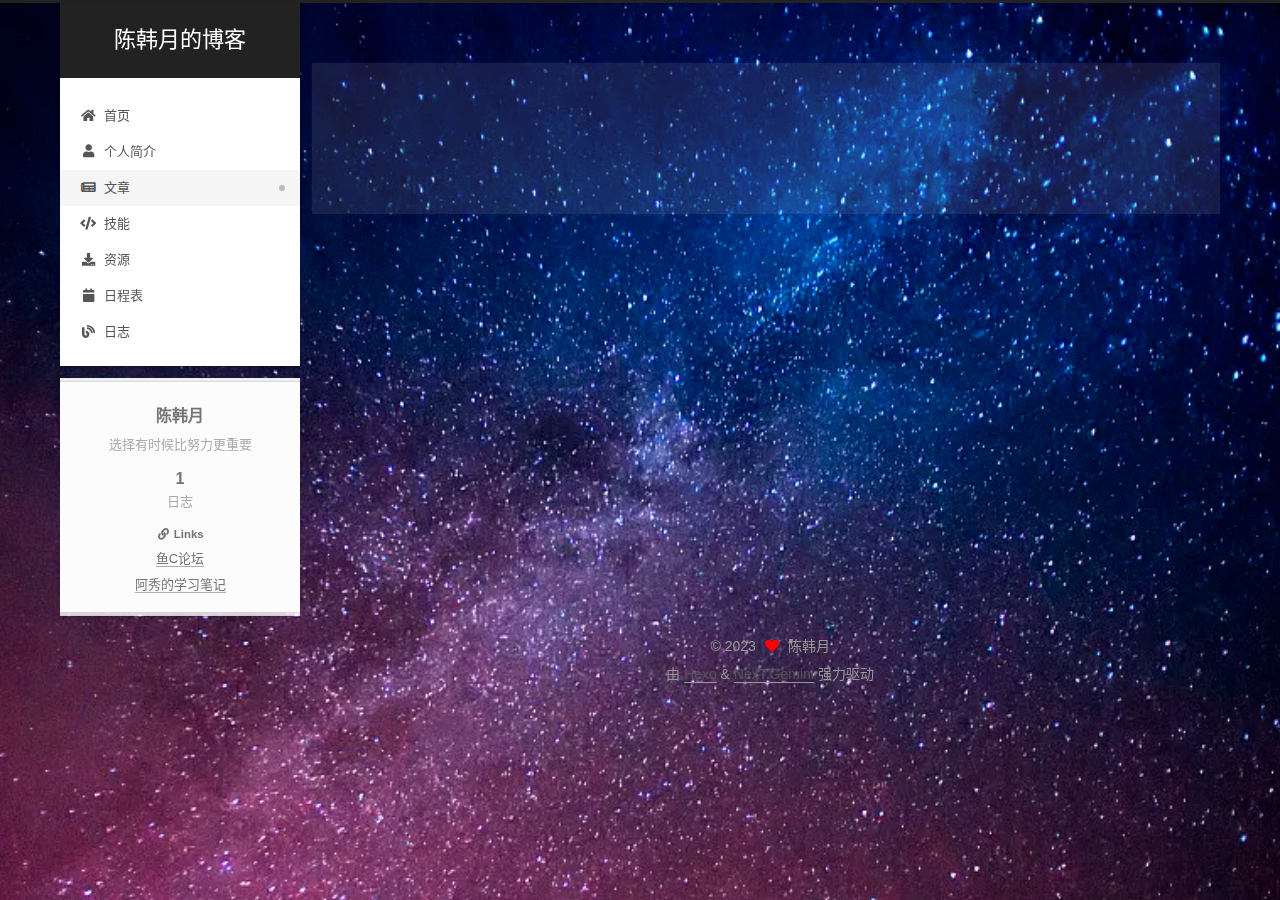
<file: articles/index.html>
<!DOCTYPE html>
<html lang="zh-CN">
<head>
  <meta charset="UTF-8">
<meta name="viewport" content="width=device-width, initial-scale=1, maximum-scale=2">
<meta name="theme-color" content="#222">
<meta name="generator" content="Hexo 6.3.0">
  <link rel="apple-touch-icon" sizes="180x180" href="/images/apple-touch-icon-next.png">
  <link rel="icon" type="image/png" sizes="32x32" href="/images/favicon-32x32-next.png">
  <link rel="icon" type="image/png" sizes="16x16" href="/images/favicon-16x16-next.png">
  <link rel="mask-icon" href="/images/logo.svg" color="#222">

<link rel="stylesheet" href="/css/main.css">


<link rel="stylesheet" href="/lib/font-awesome/css/all.min.css">
  <link rel="stylesheet" href="/lib/pace/pace-theme-minimal.min.css">
  <script src="/lib/pace/pace.min.js"></script>

<script id="hexo-configurations">
    var NexT = window.NexT || {};
    var CONFIG = {"hostname":"example.com","root":"/","scheme":"Gemini","version":"7.8.0","exturl":false,"sidebar":{"position":"left","display":"always","padding":18,"offset":12,"onmobile":false},"copycode":{"enable":false,"show_result":false,"style":null},"back2top":{"enable":true,"sidebar":false,"scrollpercent":false},"bookmark":{"enable":false,"color":"#222","save":"auto"},"fancybox":false,"mediumzoom":false,"lazyload":false,"pangu":false,"comments":{"style":"tabs","active":null,"storage":true,"lazyload":false,"nav":null},"algolia":{"hits":{"per_page":10},"labels":{"input_placeholder":"Search for Posts","hits_empty":"We didn't find any results for the search: ${query}","hits_stats":"${hits} results found in ${time} ms"}},"localsearch":{"enable":false,"trigger":"auto","top_n_per_article":1,"unescape":false,"preload":false},"motion":{"enable":true,"async":false,"transition":{"post_block":"fadeIn","post_header":"slideDownIn","post_body":"slideDownIn","coll_header":"slideLeftIn","sidebar":"slideUpIn"}}};
  </script>

  <meta name="description" content="选择有时候比努力更重要">
<meta property="og:type" content="website">
<meta property="og:title" content="文章">
<meta property="og:url" content="http://example.com/articles/index.html">
<meta property="og:site_name" content="陈韩月的博客">
<meta property="og:description" content="选择有时候比努力更重要">
<meta property="og:locale" content="zh_CN">
<meta property="article:published_time" content="2023-05-05T00:57:32.000Z">
<meta property="article:modified_time" content="2023-05-05T01:00:57.477Z">
<meta property="article:author" content="陈韩月">
<meta name="twitter:card" content="summary">

<link rel="canonical" href="http://example.com/articles/">


<script id="page-configurations">
  // https://hexo.io/docs/variables.html
  CONFIG.page = {
    sidebar: "",
    isHome : false,
    isPost : false,
    lang   : 'zh-CN'
  };
</script>

  <title>文章 | 陈韩月的博客
</title>
  






  <noscript>
  <style>
  .use-motion .brand,
  .use-motion .menu-item,
  .sidebar-inner,
  .use-motion .post-block,
  .use-motion .pagination,
  .use-motion .comments,
  .use-motion .post-header,
  .use-motion .post-body,
  .use-motion .collection-header { opacity: initial; }

  .use-motion .site-title,
  .use-motion .site-subtitle {
    opacity: initial;
    top: initial;
  }

  .use-motion .logo-line-before i { left: initial; }
  .use-motion .logo-line-after i { right: initial; }
  </style>
</noscript>

</head>

<body itemscope itemtype="http://schema.org/WebPage">
  <div class="container use-motion">
    <div class="headband"></div>

    <header class="header" itemscope itemtype="http://schema.org/WPHeader">
      <div class="header-inner"><div class="site-brand-container">
  <div class="site-nav-toggle">
    <div class="toggle" aria-label="切换导航栏">
      <span class="toggle-line toggle-line-first"></span>
      <span class="toggle-line toggle-line-middle"></span>
      <span class="toggle-line toggle-line-last"></span>
    </div>
  </div>

  <div class="site-meta">

    <a href="/" class="brand" rel="start">
      <span class="logo-line-before"><i></i></span>
      <h1 class="site-title">陈韩月的博客</h1>
      <span class="logo-line-after"><i></i></span>
    </a>
  </div>

  <div class="site-nav-right">
    <div class="toggle popup-trigger">
    </div>
  </div>
</div>




<nav class="site-nav">
  <ul id="menu" class="main-menu menu">
        <li class="menu-item menu-item-home">

    <a href="/" rel="section"><i class="fa fa-home fa-fw"></i>首页</a>

  </li>
        <li class="menu-item menu-item-about">

    <a href="/about/" rel="section"><i class="fa fa-user fa-fw"></i>个人简介</a>

  </li>
        <li class="menu-item menu-item-articles">

    <a href="/articles/" rel="section"><i class="fa fa-newspaper fa-fw"></i>文章</a>

  </li>
        <li class="menu-item menu-item-code">

    <a href="/code/" rel="section"><i class="fa fa-code fa-fw"></i>技能</a>

  </li>
        <li class="menu-item menu-item-resources">

    <a href="/resources/" rel="section"><i class="fa fa-download fa-fw"></i>资源</a>

  </li>
        <li class="menu-item menu-item-schedule">

    <a href="/schedule/" rel="section"><i class="fa fa-calendar fa-fw"></i>日程表</a>

  </li>
        <li class="menu-item menu-item-diary">

    <a href="/diary/" rel="section"><i class="fa fa-blog fa-fw"></i>日志</a>

  </li>
  </ul>
</nav>




</div>
    </header>

    
  <div class="back-to-top">
    <i class="fa fa-arrow-up"></i>
    <span>0%</span>
  </div>


    <main class="main">
      <div class="main-inner">
        <div class="content-wrap">
          
  
  

          <div class="content page posts-expand">
            

    
    
    
    <div class="post-block" lang="zh-CN">
      <header class="post-header">

<h1 class="post-title" itemprop="name headline">文章
</h1>

<div class="post-meta">
  

</div>

</header>

      
      
      
      <div class="post-body">
          
      </div>
      
      
      
    </div>
    

    
    
    


          </div>
          

<script>
  window.addEventListener('tabs:register', () => {
    let { activeClass } = CONFIG.comments;
    if (CONFIG.comments.storage) {
      activeClass = localStorage.getItem('comments_active') || activeClass;
    }
    if (activeClass) {
      let activeTab = document.querySelector(`a[href="#comment-${activeClass}"]`);
      if (activeTab) {
        activeTab.click();
      }
    }
  });
  if (CONFIG.comments.storage) {
    window.addEventListener('tabs:click', event => {
      if (!event.target.matches('.tabs-comment .tab-content .tab-pane')) return;
      let commentClass = event.target.classList[1];
      localStorage.setItem('comments_active', commentClass);
    });
  }
</script>

        </div>
          
  
  <div class="toggle sidebar-toggle">
    <span class="toggle-line toggle-line-first"></span>
    <span class="toggle-line toggle-line-middle"></span>
    <span class="toggle-line toggle-line-last"></span>
  </div>

  <aside class="sidebar">
    <div class="sidebar-inner">

      <ul class="sidebar-nav motion-element">
        <li class="sidebar-nav-toc">
          文章目录
        </li>
        <li class="sidebar-nav-overview">
          站点概览
        </li>
      </ul>

      <!--noindex-->
      <div class="post-toc-wrap sidebar-panel">
      </div>
      <!--/noindex-->

      <div class="site-overview-wrap sidebar-panel">
        <div class="site-author motion-element" itemprop="author" itemscope itemtype="http://schema.org/Person">
  <p class="site-author-name" itemprop="name">陈韩月</p>
  <div class="site-description" itemprop="description">选择有时候比努力更重要</div>
</div>
<div class="site-state-wrap motion-element">
  <nav class="site-state">
      <div class="site-state-item site-state-posts">
          <a href="/archives">
          <span class="site-state-item-count">1</span>
          <span class="site-state-item-name">日志</span>
        </a>
      </div>
  </nav>
</div>


  <div class="links-of-blogroll motion-element">
    <div class="links-of-blogroll-title"><i class="fa fa-link fa-fw"></i>
      Links
    </div>
    <ul class="links-of-blogroll-list">
        <li class="links-of-blogroll-item">
          <a href="https://fishc.com.cn/" title="https:&#x2F;&#x2F;fishc.com.cn" rel="noopener" target="_blank">鱼C论坛</a>
        </li>
        <li class="links-of-blogroll-item">
          <a href="https://interviewguide.cn/" title="https:&#x2F;&#x2F;interviewguide.cn" rel="noopener" target="_blank">阿秀的学习笔记</a>
        </li>
    </ul>
  </div>

      </div>

    </div>
  </aside>
  <div id="sidebar-dimmer"></div>


      </div>
    </main>

    <footer class="footer">
      <div class="footer-inner">
        

        

<div class="copyright">
  
  &copy; 
  <span itemprop="copyrightYear">2023</span>
  <span class="with-love">
    <i class="fa fa-heart"></i>
  </span>
  <span class="author" itemprop="copyrightHolder">陈韩月</span>
</div>
  <div class="powered-by">由 <a href="https://hexo.io/" class="theme-link" rel="noopener" target="_blank">Hexo</a> & <a href="https://theme-next.org/" class="theme-link" rel="noopener" target="_blank">NexT.Gemini</a> 强力驱动
  </div>

        








      </div>
    </footer>
  </div>

  
  
  <script color='0,0,255' opacity='0.5' zIndex='-1' count='99' src="/lib/canvas-nest/canvas-nest.min.js"></script>
  <script src="/lib/anime.min.js"></script>
  <script src="/lib/velocity/velocity.min.js"></script>
  <script src="/lib/velocity/velocity.ui.min.js"></script>

<script src="/js/utils.js"></script>

<script src="/js/motion.js"></script>


<script src="/js/schemes/pisces.js"></script>


<script src="/js/next-boot.js"></script>


  <script defer src="/lib/three/three.min.js"></script>


  















  

  

</body>
</html>
</file>
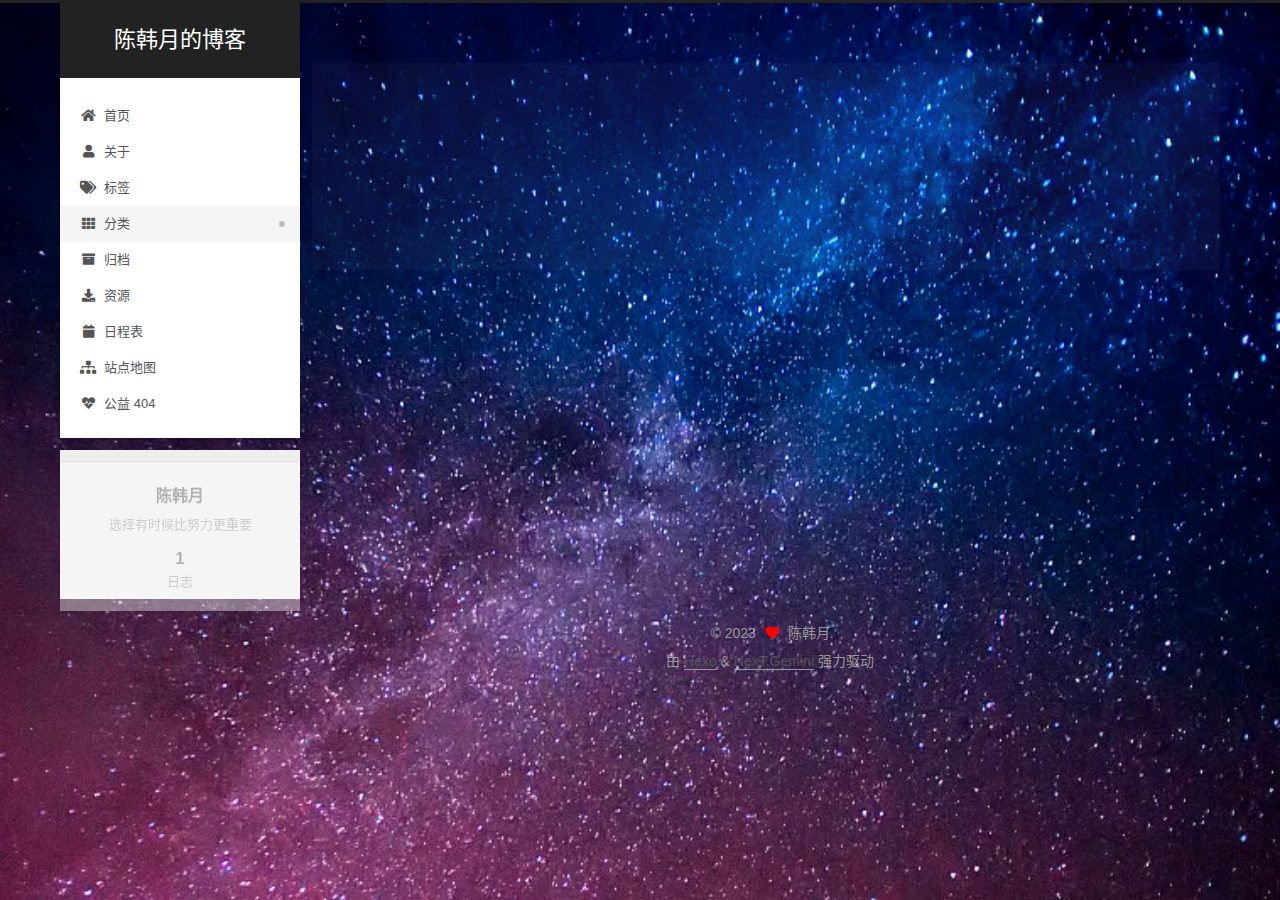
<file: categories/index.html>
<!DOCTYPE html>
<html lang="zh-CN">
<head>
  <meta charset="UTF-8">
<meta name="viewport" content="width=device-width, initial-scale=1, maximum-scale=2">
<meta name="theme-color" content="#222">
<meta name="generator" content="Hexo 6.3.0">
  <link rel="apple-touch-icon" sizes="180x180" href="/images/apple-touch-icon-next.png">
  <link rel="icon" type="image/png" sizes="32x32" href="/images/favicon-32x32-next.png">
  <link rel="icon" type="image/png" sizes="16x16" href="/images/favicon-16x16-next.png">
  <link rel="mask-icon" href="/images/logo.svg" color="#222">

<link rel="stylesheet" href="/css/main.css">


<link rel="stylesheet" href="/lib/font-awesome/css/all.min.css">

<script id="hexo-configurations">
    var NexT = window.NexT || {};
    var CONFIG = {"hostname":"example.com","root":"/","scheme":"Gemini","version":"7.8.0","exturl":false,"sidebar":{"position":"left","display":"post","padding":18,"offset":12,"onmobile":false},"copycode":{"enable":false,"show_result":false,"style":null},"back2top":{"enable":true,"sidebar":false,"scrollpercent":false},"bookmark":{"enable":false,"color":"#222","save":"auto"},"fancybox":false,"mediumzoom":false,"lazyload":false,"pangu":false,"comments":{"style":"tabs","active":null,"storage":true,"lazyload":false,"nav":null},"algolia":{"hits":{"per_page":10},"labels":{"input_placeholder":"Search for Posts","hits_empty":"We didn't find any results for the search: ${query}","hits_stats":"${hits} results found in ${time} ms"}},"localsearch":{"enable":false,"trigger":"auto","top_n_per_article":1,"unescape":false,"preload":false},"motion":{"enable":true,"async":false,"transition":{"post_block":"fadeIn","post_header":"slideDownIn","post_body":"slideDownIn","coll_header":"slideLeftIn","sidebar":"slideUpIn"}}};
  </script>

  <meta name="description" content="选择有时候比努力更重要">
<meta property="og:type" content="website">
<meta property="og:title" content="分类">
<meta property="og:url" content="http://example.com/categories/index.html">
<meta property="og:site_name" content="陈韩月的博客">
<meta property="og:description" content="选择有时候比努力更重要">
<meta property="og:locale" content="zh_CN">
<meta property="article:published_time" content="2023-05-04T13:48:48.000Z">
<meta property="article:modified_time" content="2023-05-04T13:50:49.022Z">
<meta property="article:author" content="陈韩月">
<meta name="twitter:card" content="summary">

<link rel="canonical" href="http://example.com/categories/">


<script id="page-configurations">
  // https://hexo.io/docs/variables.html
  CONFIG.page = {
    sidebar: "",
    isHome : false,
    isPost : false,
    lang   : 'zh-CN'
  };
</script>

  <title>分类 | 陈韩月的博客
</title>
  






  <noscript>
  <style>
  .use-motion .brand,
  .use-motion .menu-item,
  .sidebar-inner,
  .use-motion .post-block,
  .use-motion .pagination,
  .use-motion .comments,
  .use-motion .post-header,
  .use-motion .post-body,
  .use-motion .collection-header { opacity: initial; }

  .use-motion .site-title,
  .use-motion .site-subtitle {
    opacity: initial;
    top: initial;
  }

  .use-motion .logo-line-before i { left: initial; }
  .use-motion .logo-line-after i { right: initial; }
  </style>
</noscript>

</head>

<body itemscope itemtype="http://schema.org/WebPage">
  <div class="container use-motion">
    <div class="headband"></div>

    <header class="header" itemscope itemtype="http://schema.org/WPHeader">
      <div class="header-inner"><div class="site-brand-container">
  <div class="site-nav-toggle">
    <div class="toggle" aria-label="切换导航栏">
      <span class="toggle-line toggle-line-first"></span>
      <span class="toggle-line toggle-line-middle"></span>
      <span class="toggle-line toggle-line-last"></span>
    </div>
  </div>

  <div class="site-meta">

    <a href="/" class="brand" rel="start">
      <span class="logo-line-before"><i></i></span>
      <h1 class="site-title">陈韩月的博客</h1>
      <span class="logo-line-after"><i></i></span>
    </a>
  </div>

  <div class="site-nav-right">
    <div class="toggle popup-trigger">
    </div>
  </div>
</div>




<nav class="site-nav">
  <ul id="menu" class="main-menu menu">
        <li class="menu-item menu-item-home">

    <a href="/" rel="section"><i class="fa fa-home fa-fw"></i>首页</a>

  </li>
        <li class="menu-item menu-item-about">

    <a href="/about/" rel="section"><i class="fa fa-user fa-fw"></i>关于</a>

  </li>
        <li class="menu-item menu-item-tags">

    <a href="/tags/" rel="section"><i class="fa fa-tags fa-fw"></i>标签</a>

  </li>
        <li class="menu-item menu-item-categories">

    <a href="/categories/" rel="section"><i class="fa fa-th fa-fw"></i>分类</a>

  </li>
        <li class="menu-item menu-item-archives">

    <a href="/archives/" rel="section"><i class="fa fa-archive fa-fw"></i>归档</a>

  </li>
        <li class="menu-item menu-item-resources">

    <a href="/resources/" rel="section"><i class="fa fa-download fa-fw"></i>资源</a>

  </li>
        <li class="menu-item menu-item-schedule">

    <a href="/schedule/" rel="section"><i class="fa fa-calendar fa-fw"></i>日程表</a>

  </li>
        <li class="menu-item menu-item-sitemap">

    <a href="/sitemap.xml" rel="section"><i class="fa fa-sitemap fa-fw"></i>站点地图</a>

  </li>
        <li class="menu-item menu-item-commonweal">

    <a href="/404/" rel="section"><i class="fa fa-heartbeat fa-fw"></i>公益 404</a>

  </li>
  </ul>
</nav>




</div>
    </header>

    
  <div class="back-to-top">
    <i class="fa fa-arrow-up"></i>
    <span>0%</span>
  </div>


    <main class="main">
      <div class="main-inner">
        <div class="content-wrap">
          
  
  

          <div class="content page posts-expand">
            

    
    
    
    <div class="post-block" lang="zh-CN">
      <header class="post-header">

<h1 class="post-title" itemprop="name headline">分类
</h1>

<div class="post-meta">
  

</div>

</header>

      
      
      
      <div class="post-body">
          <div class="category-all-page">
            <div class="category-all-title">
              暂无分类
            </div>
            <div class="category-all">
              
            </div>
          </div>
        
      </div>
      
      
      
    </div>
    

    
    
    


          </div>
          

<script>
  window.addEventListener('tabs:register', () => {
    let { activeClass } = CONFIG.comments;
    if (CONFIG.comments.storage) {
      activeClass = localStorage.getItem('comments_active') || activeClass;
    }
    if (activeClass) {
      let activeTab = document.querySelector(`a[href="#comment-${activeClass}"]`);
      if (activeTab) {
        activeTab.click();
      }
    }
  });
  if (CONFIG.comments.storage) {
    window.addEventListener('tabs:click', event => {
      if (!event.target.matches('.tabs-comment .tab-content .tab-pane')) return;
      let commentClass = event.target.classList[1];
      localStorage.setItem('comments_active', commentClass);
    });
  }
</script>

        </div>
          
  
  <div class="toggle sidebar-toggle">
    <span class="toggle-line toggle-line-first"></span>
    <span class="toggle-line toggle-line-middle"></span>
    <span class="toggle-line toggle-line-last"></span>
  </div>

  <aside class="sidebar">
    <div class="sidebar-inner">

      <ul class="sidebar-nav motion-element">
        <li class="sidebar-nav-toc">
          文章目录
        </li>
        <li class="sidebar-nav-overview">
          站点概览
        </li>
      </ul>

      <!--noindex-->
      <div class="post-toc-wrap sidebar-panel">
      </div>
      <!--/noindex-->

      <div class="site-overview-wrap sidebar-panel">
        <div class="site-author motion-element" itemprop="author" itemscope itemtype="http://schema.org/Person">
  <p class="site-author-name" itemprop="name">陈韩月</p>
  <div class="site-description" itemprop="description">选择有时候比努力更重要</div>
</div>
<div class="site-state-wrap motion-element">
  <nav class="site-state">
      <div class="site-state-item site-state-posts">
          <a href="/archives/">
        
          <span class="site-state-item-count">1</span>
          <span class="site-state-item-name">日志</span>
        </a>
      </div>
  </nav>
</div>



      </div>

    </div>
  </aside>
  <div id="sidebar-dimmer"></div>


      </div>
    </main>

    <footer class="footer">
      <div class="footer-inner">
        

        

<div class="copyright">
  
  &copy; 
  <span itemprop="copyrightYear">2023</span>
  <span class="with-love">
    <i class="fa fa-heart"></i>
  </span>
  <span class="author" itemprop="copyrightHolder">陈韩月</span>
</div>
  <div class="powered-by">由 <a href="https://hexo.io/" class="theme-link" rel="noopener" target="_blank">Hexo</a> & <a href="https://theme-next.org/" class="theme-link" rel="noopener" target="_blank">NexT.Gemini</a> 强力驱动
  </div>

        








      </div>
    </footer>
  </div>

  
  <script src="/lib/anime.min.js"></script>
  <script src="/lib/velocity/velocity.min.js"></script>
  <script src="/lib/velocity/velocity.ui.min.js"></script>

<script src="/js/utils.js"></script>

<script src="/js/motion.js"></script>


<script src="/js/schemes/pisces.js"></script>


<script src="/js/next-boot.js"></script>




  















  

  

</body>
</html>
</file>
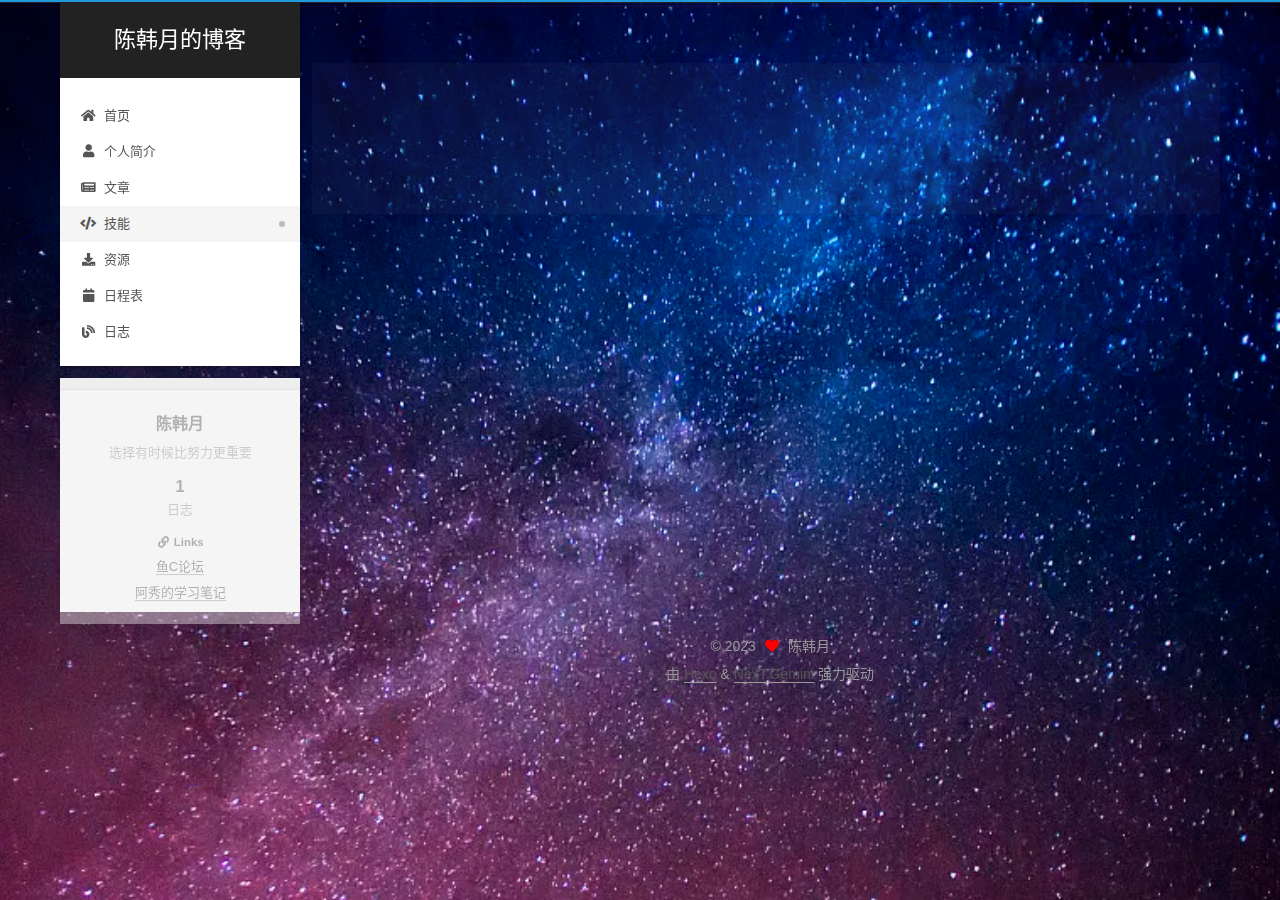
<file: code/index.html>
<!DOCTYPE html>
<html lang="zh-CN">
<head>
  <meta charset="UTF-8">
<meta name="viewport" content="width=device-width, initial-scale=1, maximum-scale=2">
<meta name="theme-color" content="#222">
<meta name="generator" content="Hexo 6.3.0">
  <link rel="apple-touch-icon" sizes="180x180" href="/images/apple-touch-icon-next.png">
  <link rel="icon" type="image/png" sizes="32x32" href="/images/favicon-32x32-next.png">
  <link rel="icon" type="image/png" sizes="16x16" href="/images/favicon-16x16-next.png">
  <link rel="mask-icon" href="/images/logo.svg" color="#222">

<link rel="stylesheet" href="/css/main.css">


<link rel="stylesheet" href="/lib/font-awesome/css/all.min.css">
  <link rel="stylesheet" href="/lib/pace/pace-theme-minimal.min.css">
  <script src="/lib/pace/pace.min.js"></script>

<script id="hexo-configurations">
    var NexT = window.NexT || {};
    var CONFIG = {"hostname":"example.com","root":"/","scheme":"Gemini","version":"7.8.0","exturl":false,"sidebar":{"position":"left","display":"always","padding":18,"offset":12,"onmobile":false},"copycode":{"enable":false,"show_result":false,"style":null},"back2top":{"enable":true,"sidebar":false,"scrollpercent":false},"bookmark":{"enable":false,"color":"#222","save":"auto"},"fancybox":false,"mediumzoom":false,"lazyload":false,"pangu":false,"comments":{"style":"tabs","active":null,"storage":true,"lazyload":false,"nav":null},"algolia":{"hits":{"per_page":10},"labels":{"input_placeholder":"Search for Posts","hits_empty":"We didn't find any results for the search: ${query}","hits_stats":"${hits} results found in ${time} ms"}},"localsearch":{"enable":false,"trigger":"auto","top_n_per_article":1,"unescape":false,"preload":false},"motion":{"enable":true,"async":false,"transition":{"post_block":"fadeIn","post_header":"slideDownIn","post_body":"slideDownIn","coll_header":"slideLeftIn","sidebar":"slideUpIn"}}};
  </script>

  <meta name="description" content="选择有时候比努力更重要">
<meta property="og:type" content="website">
<meta property="og:title" content="代码技能">
<meta property="og:url" content="http://example.com/code/index.html">
<meta property="og:site_name" content="陈韩月的博客">
<meta property="og:description" content="选择有时候比努力更重要">
<meta property="og:locale" content="zh_CN">
<meta property="article:published_time" content="2023-05-05T00:58:21.000Z">
<meta property="article:modified_time" content="2023-05-05T01:02:13.286Z">
<meta property="article:author" content="陈韩月">
<meta name="twitter:card" content="summary">

<link rel="canonical" href="http://example.com/code/">


<script id="page-configurations">
  // https://hexo.io/docs/variables.html
  CONFIG.page = {
    sidebar: "",
    isHome : false,
    isPost : false,
    lang   : 'zh-CN'
  };
</script>

  <title>代码技能 | 陈韩月的博客
</title>
  






  <noscript>
  <style>
  .use-motion .brand,
  .use-motion .menu-item,
  .sidebar-inner,
  .use-motion .post-block,
  .use-motion .pagination,
  .use-motion .comments,
  .use-motion .post-header,
  .use-motion .post-body,
  .use-motion .collection-header { opacity: initial; }

  .use-motion .site-title,
  .use-motion .site-subtitle {
    opacity: initial;
    top: initial;
  }

  .use-motion .logo-line-before i { left: initial; }
  .use-motion .logo-line-after i { right: initial; }
  </style>
</noscript>

</head>

<body itemscope itemtype="http://schema.org/WebPage">
  <div class="container use-motion">
    <div class="headband"></div>

    <header class="header" itemscope itemtype="http://schema.org/WPHeader">
      <div class="header-inner"><div class="site-brand-container">
  <div class="site-nav-toggle">
    <div class="toggle" aria-label="切换导航栏">
      <span class="toggle-line toggle-line-first"></span>
      <span class="toggle-line toggle-line-middle"></span>
      <span class="toggle-line toggle-line-last"></span>
    </div>
  </div>

  <div class="site-meta">

    <a href="/" class="brand" rel="start">
      <span class="logo-line-before"><i></i></span>
      <h1 class="site-title">陈韩月的博客</h1>
      <span class="logo-line-after"><i></i></span>
    </a>
  </div>

  <div class="site-nav-right">
    <div class="toggle popup-trigger">
    </div>
  </div>
</div>




<nav class="site-nav">
  <ul id="menu" class="main-menu menu">
        <li class="menu-item menu-item-home">

    <a href="/" rel="section"><i class="fa fa-home fa-fw"></i>首页</a>

  </li>
        <li class="menu-item menu-item-about">

    <a href="/about/" rel="section"><i class="fa fa-user fa-fw"></i>个人简介</a>

  </li>
        <li class="menu-item menu-item-articles">

    <a href="/articles/" rel="section"><i class="fa fa-newspaper fa-fw"></i>文章</a>

  </li>
        <li class="menu-item menu-item-code">

    <a href="/code/" rel="section"><i class="fa fa-code fa-fw"></i>技能</a>

  </li>
        <li class="menu-item menu-item-resources">

    <a href="/resources/" rel="section"><i class="fa fa-download fa-fw"></i>资源</a>

  </li>
        <li class="menu-item menu-item-schedule">

    <a href="/schedule/" rel="section"><i class="fa fa-calendar fa-fw"></i>日程表</a>

  </li>
        <li class="menu-item menu-item-diary">

    <a href="/diary/" rel="section"><i class="fa fa-blog fa-fw"></i>日志</a>

  </li>
  </ul>
</nav>




</div>
    </header>

    
  <div class="back-to-top">
    <i class="fa fa-arrow-up"></i>
    <span>0%</span>
  </div>


    <main class="main">
      <div class="main-inner">
        <div class="content-wrap">
          
  
  

          <div class="content page posts-expand">
            

    
    
    
    <div class="post-block" lang="zh-CN">
      <header class="post-header">

<h1 class="post-title" itemprop="name headline">代码技能
</h1>

<div class="post-meta">
  

</div>

</header>

      
      
      
      <div class="post-body">
          
      </div>
      
      
      
    </div>
    

    
    
    


          </div>
          

<script>
  window.addEventListener('tabs:register', () => {
    let { activeClass } = CONFIG.comments;
    if (CONFIG.comments.storage) {
      activeClass = localStorage.getItem('comments_active') || activeClass;
    }
    if (activeClass) {
      let activeTab = document.querySelector(`a[href="#comment-${activeClass}"]`);
      if (activeTab) {
        activeTab.click();
      }
    }
  });
  if (CONFIG.comments.storage) {
    window.addEventListener('tabs:click', event => {
      if (!event.target.matches('.tabs-comment .tab-content .tab-pane')) return;
      let commentClass = event.target.classList[1];
      localStorage.setItem('comments_active', commentClass);
    });
  }
</script>

        </div>
          
  
  <div class="toggle sidebar-toggle">
    <span class="toggle-line toggle-line-first"></span>
    <span class="toggle-line toggle-line-middle"></span>
    <span class="toggle-line toggle-line-last"></span>
  </div>

  <aside class="sidebar">
    <div class="sidebar-inner">

      <ul class="sidebar-nav motion-element">
        <li class="sidebar-nav-toc">
          文章目录
        </li>
        <li class="sidebar-nav-overview">
          站点概览
        </li>
      </ul>

      <!--noindex-->
      <div class="post-toc-wrap sidebar-panel">
      </div>
      <!--/noindex-->

      <div class="site-overview-wrap sidebar-panel">
        <div class="site-author motion-element" itemprop="author" itemscope itemtype="http://schema.org/Person">
  <p class="site-author-name" itemprop="name">陈韩月</p>
  <div class="site-description" itemprop="description">选择有时候比努力更重要</div>
</div>
<div class="site-state-wrap motion-element">
  <nav class="site-state">
      <div class="site-state-item site-state-posts">
          <a href="/archives">
          <span class="site-state-item-count">1</span>
          <span class="site-state-item-name">日志</span>
        </a>
      </div>
  </nav>
</div>


  <div class="links-of-blogroll motion-element">
    <div class="links-of-blogroll-title"><i class="fa fa-link fa-fw"></i>
      Links
    </div>
    <ul class="links-of-blogroll-list">
        <li class="links-of-blogroll-item">
          <a href="https://fishc.com.cn/" title="https:&#x2F;&#x2F;fishc.com.cn" rel="noopener" target="_blank">鱼C论坛</a>
        </li>
        <li class="links-of-blogroll-item">
          <a href="https://interviewguide.cn/" title="https:&#x2F;&#x2F;interviewguide.cn" rel="noopener" target="_blank">阿秀的学习笔记</a>
        </li>
    </ul>
  </div>

      </div>

    </div>
  </aside>
  <div id="sidebar-dimmer"></div>


      </div>
    </main>

    <footer class="footer">
      <div class="footer-inner">
        

        

<div class="copyright">
  
  &copy; 
  <span itemprop="copyrightYear">2023</span>
  <span class="with-love">
    <i class="fa fa-heart"></i>
  </span>
  <span class="author" itemprop="copyrightHolder">陈韩月</span>
</div>
  <div class="powered-by">由 <a href="https://hexo.io/" class="theme-link" rel="noopener" target="_blank">Hexo</a> & <a href="https://theme-next.org/" class="theme-link" rel="noopener" target="_blank">NexT.Gemini</a> 强力驱动
  </div>

        








      </div>
    </footer>
  </div>

  
  
  <script color='0,0,255' opacity='0.5' zIndex='-1' count='99' src="/lib/canvas-nest/canvas-nest.min.js"></script>
  <script src="/lib/anime.min.js"></script>
  <script src="/lib/velocity/velocity.min.js"></script>
  <script src="/lib/velocity/velocity.ui.min.js"></script>

<script src="/js/utils.js"></script>

<script src="/js/motion.js"></script>


<script src="/js/schemes/pisces.js"></script>


<script src="/js/next-boot.js"></script>


  <script defer src="/lib/three/three.min.js"></script>


  















  

  

</body>
</html>
</file>
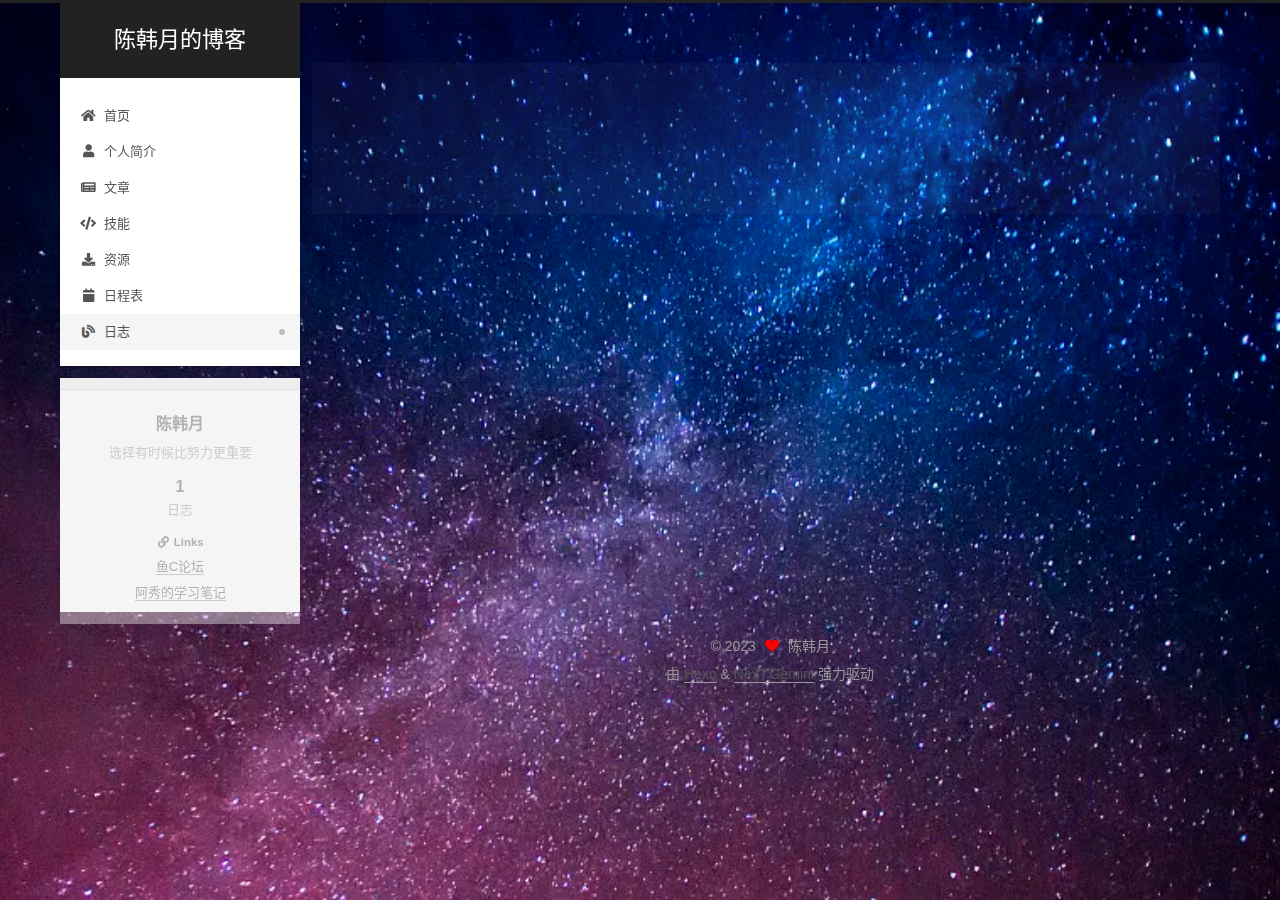
<file: diary/index.html>
<!DOCTYPE html>
<html lang="zh-CN">
<head>
  <meta charset="UTF-8">
<meta name="viewport" content="width=device-width, initial-scale=1, maximum-scale=2">
<meta name="theme-color" content="#222">
<meta name="generator" content="Hexo 6.3.0">
  <link rel="apple-touch-icon" sizes="180x180" href="/images/apple-touch-icon-next.png">
  <link rel="icon" type="image/png" sizes="32x32" href="/images/favicon-32x32-next.png">
  <link rel="icon" type="image/png" sizes="16x16" href="/images/favicon-16x16-next.png">
  <link rel="mask-icon" href="/images/logo.svg" color="#222">

<link rel="stylesheet" href="/css/main.css">


<link rel="stylesheet" href="/lib/font-awesome/css/all.min.css">
  <link rel="stylesheet" href="/lib/pace/pace-theme-minimal.min.css">
  <script src="/lib/pace/pace.min.js"></script>

<script id="hexo-configurations">
    var NexT = window.NexT || {};
    var CONFIG = {"hostname":"example.com","root":"/","scheme":"Gemini","version":"7.8.0","exturl":false,"sidebar":{"position":"left","display":"always","padding":18,"offset":12,"onmobile":false},"copycode":{"enable":false,"show_result":false,"style":null},"back2top":{"enable":true,"sidebar":false,"scrollpercent":false},"bookmark":{"enable":false,"color":"#222","save":"auto"},"fancybox":false,"mediumzoom":false,"lazyload":false,"pangu":false,"comments":{"style":"tabs","active":null,"storage":true,"lazyload":false,"nav":null},"algolia":{"hits":{"per_page":10},"labels":{"input_placeholder":"Search for Posts","hits_empty":"We didn't find any results for the search: ${query}","hits_stats":"${hits} results found in ${time} ms"}},"localsearch":{"enable":false,"trigger":"auto","top_n_per_article":1,"unescape":false,"preload":false},"motion":{"enable":true,"async":false,"transition":{"post_block":"fadeIn","post_header":"slideDownIn","post_body":"slideDownIn","coll_header":"slideLeftIn","sidebar":"slideUpIn"}}};
  </script>

  <meta name="description" content="选择有时候比努力更重要">
<meta property="og:type" content="website">
<meta property="og:title" content="日志">
<meta property="og:url" content="http://example.com/diary/index.html">
<meta property="og:site_name" content="陈韩月的博客">
<meta property="og:description" content="选择有时候比努力更重要">
<meta property="og:locale" content="zh_CN">
<meta property="article:published_time" content="2023-05-05T00:58:08.000Z">
<meta property="article:modified_time" content="2023-05-05T01:03:06.502Z">
<meta property="article:author" content="陈韩月">
<meta name="twitter:card" content="summary">

<link rel="canonical" href="http://example.com/diary/">


<script id="page-configurations">
  // https://hexo.io/docs/variables.html
  CONFIG.page = {
    sidebar: "",
    isHome : false,
    isPost : false,
    lang   : 'zh-CN'
  };
</script>

  <title>日志 | 陈韩月的博客
</title>
  






  <noscript>
  <style>
  .use-motion .brand,
  .use-motion .menu-item,
  .sidebar-inner,
  .use-motion .post-block,
  .use-motion .pagination,
  .use-motion .comments,
  .use-motion .post-header,
  .use-motion .post-body,
  .use-motion .collection-header { opacity: initial; }

  .use-motion .site-title,
  .use-motion .site-subtitle {
    opacity: initial;
    top: initial;
  }

  .use-motion .logo-line-before i { left: initial; }
  .use-motion .logo-line-after i { right: initial; }
  </style>
</noscript>

</head>

<body itemscope itemtype="http://schema.org/WebPage">
  <div class="container use-motion">
    <div class="headband"></div>

    <header class="header" itemscope itemtype="http://schema.org/WPHeader">
      <div class="header-inner"><div class="site-brand-container">
  <div class="site-nav-toggle">
    <div class="toggle" aria-label="切换导航栏">
      <span class="toggle-line toggle-line-first"></span>
      <span class="toggle-line toggle-line-middle"></span>
      <span class="toggle-line toggle-line-last"></span>
    </div>
  </div>

  <div class="site-meta">

    <a href="/" class="brand" rel="start">
      <span class="logo-line-before"><i></i></span>
      <h1 class="site-title">陈韩月的博客</h1>
      <span class="logo-line-after"><i></i></span>
    </a>
  </div>

  <div class="site-nav-right">
    <div class="toggle popup-trigger">
    </div>
  </div>
</div>




<nav class="site-nav">
  <ul id="menu" class="main-menu menu">
        <li class="menu-item menu-item-home">

    <a href="/" rel="section"><i class="fa fa-home fa-fw"></i>首页</a>

  </li>
        <li class="menu-item menu-item-about">

    <a href="/about/" rel="section"><i class="fa fa-user fa-fw"></i>个人简介</a>

  </li>
        <li class="menu-item menu-item-articles">

    <a href="/articles/" rel="section"><i class="fa fa-newspaper fa-fw"></i>文章</a>

  </li>
        <li class="menu-item menu-item-code">

    <a href="/code/" rel="section"><i class="fa fa-code fa-fw"></i>技能</a>

  </li>
        <li class="menu-item menu-item-resources">

    <a href="/resources/" rel="section"><i class="fa fa-download fa-fw"></i>资源</a>

  </li>
        <li class="menu-item menu-item-schedule">

    <a href="/schedule/" rel="section"><i class="fa fa-calendar fa-fw"></i>日程表</a>

  </li>
        <li class="menu-item menu-item-diary">

    <a href="/diary/" rel="section"><i class="fa fa-blog fa-fw"></i>日志</a>

  </li>
  </ul>
</nav>




</div>
    </header>

    
  <div class="back-to-top">
    <i class="fa fa-arrow-up"></i>
    <span>0%</span>
  </div>


    <main class="main">
      <div class="main-inner">
        <div class="content-wrap">
          
  
  

          <div class="content page posts-expand">
            

    
    
    
    <div class="post-block" lang="zh-CN">
      <header class="post-header">

<h1 class="post-title" itemprop="name headline">日志
</h1>

<div class="post-meta">
  

</div>

</header>

      
      
      
      <div class="post-body">
          
      </div>
      
      
      
    </div>
    

    
    
    


          </div>
          

<script>
  window.addEventListener('tabs:register', () => {
    let { activeClass } = CONFIG.comments;
    if (CONFIG.comments.storage) {
      activeClass = localStorage.getItem('comments_active') || activeClass;
    }
    if (activeClass) {
      let activeTab = document.querySelector(`a[href="#comment-${activeClass}"]`);
      if (activeTab) {
        activeTab.click();
      }
    }
  });
  if (CONFIG.comments.storage) {
    window.addEventListener('tabs:click', event => {
      if (!event.target.matches('.tabs-comment .tab-content .tab-pane')) return;
      let commentClass = event.target.classList[1];
      localStorage.setItem('comments_active', commentClass);
    });
  }
</script>

        </div>
          
  
  <div class="toggle sidebar-toggle">
    <span class="toggle-line toggle-line-first"></span>
    <span class="toggle-line toggle-line-middle"></span>
    <span class="toggle-line toggle-line-last"></span>
  </div>

  <aside class="sidebar">
    <div class="sidebar-inner">

      <ul class="sidebar-nav motion-element">
        <li class="sidebar-nav-toc">
          文章目录
        </li>
        <li class="sidebar-nav-overview">
          站点概览
        </li>
      </ul>

      <!--noindex-->
      <div class="post-toc-wrap sidebar-panel">
      </div>
      <!--/noindex-->

      <div class="site-overview-wrap sidebar-panel">
        <div class="site-author motion-element" itemprop="author" itemscope itemtype="http://schema.org/Person">
  <p class="site-author-name" itemprop="name">陈韩月</p>
  <div class="site-description" itemprop="description">选择有时候比努力更重要</div>
</div>
<div class="site-state-wrap motion-element">
  <nav class="site-state">
      <div class="site-state-item site-state-posts">
          <a href="/archives">
          <span class="site-state-item-count">1</span>
          <span class="site-state-item-name">日志</span>
        </a>
      </div>
  </nav>
</div>


  <div class="links-of-blogroll motion-element">
    <div class="links-of-blogroll-title"><i class="fa fa-link fa-fw"></i>
      Links
    </div>
    <ul class="links-of-blogroll-list">
        <li class="links-of-blogroll-item">
          <a href="https://fishc.com.cn/" title="https:&#x2F;&#x2F;fishc.com.cn" rel="noopener" target="_blank">鱼C论坛</a>
        </li>
        <li class="links-of-blogroll-item">
          <a href="https://interviewguide.cn/" title="https:&#x2F;&#x2F;interviewguide.cn" rel="noopener" target="_blank">阿秀的学习笔记</a>
        </li>
    </ul>
  </div>

      </div>

    </div>
  </aside>
  <div id="sidebar-dimmer"></div>


      </div>
    </main>

    <footer class="footer">
      <div class="footer-inner">
        

        

<div class="copyright">
  
  &copy; 
  <span itemprop="copyrightYear">2023</span>
  <span class="with-love">
    <i class="fa fa-heart"></i>
  </span>
  <span class="author" itemprop="copyrightHolder">陈韩月</span>
</div>
  <div class="powered-by">由 <a href="https://hexo.io/" class="theme-link" rel="noopener" target="_blank">Hexo</a> & <a href="https://theme-next.org/" class="theme-link" rel="noopener" target="_blank">NexT.Gemini</a> 强力驱动
  </div>

        








      </div>
    </footer>
  </div>

  
  
  <script color='0,0,255' opacity='0.5' zIndex='-1' count='99' src="/lib/canvas-nest/canvas-nest.min.js"></script>
  <script src="/lib/anime.min.js"></script>
  <script src="/lib/velocity/velocity.min.js"></script>
  <script src="/lib/velocity/velocity.ui.min.js"></script>

<script src="/js/utils.js"></script>

<script src="/js/motion.js"></script>


<script src="/js/schemes/pisces.js"></script>


<script src="/js/next-boot.js"></script>


  <script defer src="/lib/three/three.min.js"></script>


  















  

  

</body>
</html>
</file>
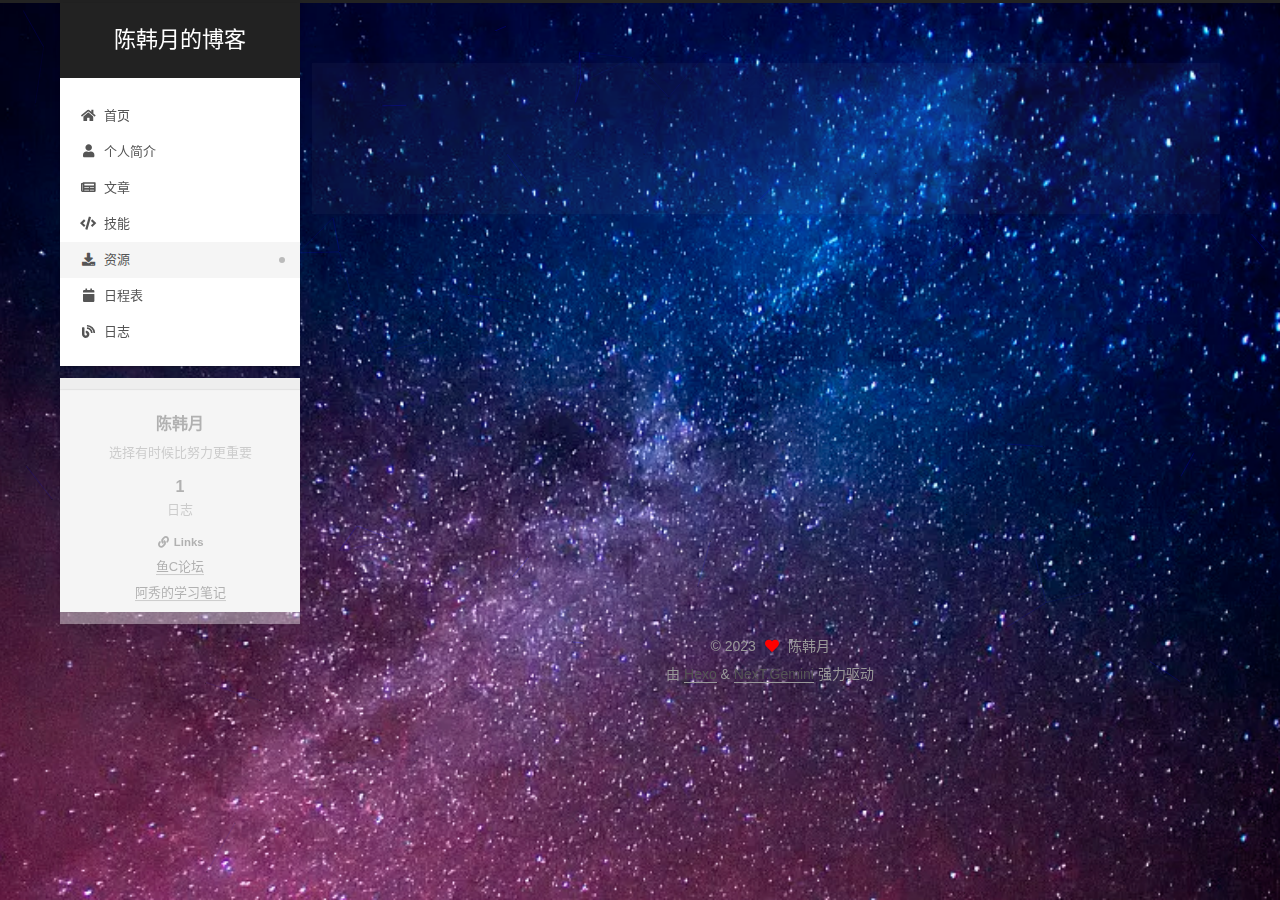
<file: resources/index.html>
<!DOCTYPE html>
<html lang="zh-CN">
<head>
  <meta charset="UTF-8">
<meta name="viewport" content="width=device-width, initial-scale=1, maximum-scale=2">
<meta name="theme-color" content="#222">
<meta name="generator" content="Hexo 6.3.0">
  <link rel="apple-touch-icon" sizes="180x180" href="/images/apple-touch-icon-next.png">
  <link rel="icon" type="image/png" sizes="32x32" href="/images/favicon-32x32-next.png">
  <link rel="icon" type="image/png" sizes="16x16" href="/images/favicon-16x16-next.png">
  <link rel="mask-icon" href="/images/logo.svg" color="#222">

<link rel="stylesheet" href="/css/main.css">


<link rel="stylesheet" href="/lib/font-awesome/css/all.min.css">
  <link rel="stylesheet" href="/lib/pace/pace-theme-minimal.min.css">
  <script src="/lib/pace/pace.min.js"></script>

<script id="hexo-configurations">
    var NexT = window.NexT || {};
    var CONFIG = {"hostname":"example.com","root":"/","scheme":"Gemini","version":"7.8.0","exturl":false,"sidebar":{"position":"left","display":"always","padding":18,"offset":12,"onmobile":false},"copycode":{"enable":false,"show_result":false,"style":null},"back2top":{"enable":true,"sidebar":false,"scrollpercent":false},"bookmark":{"enable":false,"color":"#222","save":"auto"},"fancybox":false,"mediumzoom":false,"lazyload":false,"pangu":false,"comments":{"style":"tabs","active":null,"storage":true,"lazyload":false,"nav":null},"algolia":{"hits":{"per_page":10},"labels":{"input_placeholder":"Search for Posts","hits_empty":"We didn't find any results for the search: ${query}","hits_stats":"${hits} results found in ${time} ms"}},"localsearch":{"enable":false,"trigger":"auto","top_n_per_article":1,"unescape":false,"preload":false},"motion":{"enable":true,"async":false,"transition":{"post_block":"fadeIn","post_header":"slideDownIn","post_body":"slideDownIn","coll_header":"slideLeftIn","sidebar":"slideUpIn"}}};
  </script>

  <meta name="description" content="选择有时候比努力更重要">
<meta property="og:type" content="website">
<meta property="og:title" content="资源">
<meta property="og:url" content="http://example.com/resources/index.html">
<meta property="og:site_name" content="陈韩月的博客">
<meta property="og:description" content="选择有时候比努力更重要">
<meta property="og:locale" content="zh_CN">
<meta property="article:published_time" content="2023-05-04T13:49:15.000Z">
<meta property="article:modified_time" content="2023-05-04T13:53:18.486Z">
<meta property="article:author" content="陈韩月">
<meta name="twitter:card" content="summary">

<link rel="canonical" href="http://example.com/resources/">


<script id="page-configurations">
  // https://hexo.io/docs/variables.html
  CONFIG.page = {
    sidebar: "",
    isHome : false,
    isPost : false,
    lang   : 'zh-CN'
  };
</script>

  <title>资源 | 陈韩月的博客
</title>
  






  <noscript>
  <style>
  .use-motion .brand,
  .use-motion .menu-item,
  .sidebar-inner,
  .use-motion .post-block,
  .use-motion .pagination,
  .use-motion .comments,
  .use-motion .post-header,
  .use-motion .post-body,
  .use-motion .collection-header { opacity: initial; }

  .use-motion .site-title,
  .use-motion .site-subtitle {
    opacity: initial;
    top: initial;
  }

  .use-motion .logo-line-before i { left: initial; }
  .use-motion .logo-line-after i { right: initial; }
  </style>
</noscript>

</head>

<body itemscope itemtype="http://schema.org/WebPage">
  <div class="container use-motion">
    <div class="headband"></div>

    <header class="header" itemscope itemtype="http://schema.org/WPHeader">
      <div class="header-inner"><div class="site-brand-container">
  <div class="site-nav-toggle">
    <div class="toggle" aria-label="切换导航栏">
      <span class="toggle-line toggle-line-first"></span>
      <span class="toggle-line toggle-line-middle"></span>
      <span class="toggle-line toggle-line-last"></span>
    </div>
  </div>

  <div class="site-meta">

    <a href="/" class="brand" rel="start">
      <span class="logo-line-before"><i></i></span>
      <h1 class="site-title">陈韩月的博客</h1>
      <span class="logo-line-after"><i></i></span>
    </a>
  </div>

  <div class="site-nav-right">
    <div class="toggle popup-trigger">
    </div>
  </div>
</div>




<nav class="site-nav">
  <ul id="menu" class="main-menu menu">
        <li class="menu-item menu-item-home">

    <a href="/" rel="section"><i class="fa fa-home fa-fw"></i>首页</a>

  </li>
        <li class="menu-item menu-item-about">

    <a href="/about/" rel="section"><i class="fa fa-user fa-fw"></i>个人简介</a>

  </li>
        <li class="menu-item menu-item-articles">

    <a href="/articles/" rel="section"><i class="fa fa-newspaper fa-fw"></i>文章</a>

  </li>
        <li class="menu-item menu-item-code">

    <a href="/code/" rel="section"><i class="fa fa-code fa-fw"></i>技能</a>

  </li>
        <li class="menu-item menu-item-resources">

    <a href="/resources/" rel="section"><i class="fa fa-download fa-fw"></i>资源</a>

  </li>
        <li class="menu-item menu-item-schedule">

    <a href="/schedule/" rel="section"><i class="fa fa-calendar fa-fw"></i>日程表</a>

  </li>
        <li class="menu-item menu-item-diary">

    <a href="/diary/" rel="section"><i class="fa fa-blog fa-fw"></i>日志</a>

  </li>
  </ul>
</nav>




</div>
    </header>

    
  <div class="back-to-top">
    <i class="fa fa-arrow-up"></i>
    <span>0%</span>
  </div>


    <main class="main">
      <div class="main-inner">
        <div class="content-wrap">
          
  
  

          <div class="content page posts-expand">
            

    
    
    
    <div class="post-block" lang="zh-CN">
      <header class="post-header">

<h1 class="post-title" itemprop="name headline">资源
</h1>

<div class="post-meta">
  

</div>

</header>

      
      
      
      <div class="post-body">
          
      </div>
      
      
      
    </div>
    

    
    
    


          </div>
          

<script>
  window.addEventListener('tabs:register', () => {
    let { activeClass } = CONFIG.comments;
    if (CONFIG.comments.storage) {
      activeClass = localStorage.getItem('comments_active') || activeClass;
    }
    if (activeClass) {
      let activeTab = document.querySelector(`a[href="#comment-${activeClass}"]`);
      if (activeTab) {
        activeTab.click();
      }
    }
  });
  if (CONFIG.comments.storage) {
    window.addEventListener('tabs:click', event => {
      if (!event.target.matches('.tabs-comment .tab-content .tab-pane')) return;
      let commentClass = event.target.classList[1];
      localStorage.setItem('comments_active', commentClass);
    });
  }
</script>

        </div>
          
  
  <div class="toggle sidebar-toggle">
    <span class="toggle-line toggle-line-first"></span>
    <span class="toggle-line toggle-line-middle"></span>
    <span class="toggle-line toggle-line-last"></span>
  </div>

  <aside class="sidebar">
    <div class="sidebar-inner">

      <ul class="sidebar-nav motion-element">
        <li class="sidebar-nav-toc">
          文章目录
        </li>
        <li class="sidebar-nav-overview">
          站点概览
        </li>
      </ul>

      <!--noindex-->
      <div class="post-toc-wrap sidebar-panel">
      </div>
      <!--/noindex-->

      <div class="site-overview-wrap sidebar-panel">
        <div class="site-author motion-element" itemprop="author" itemscope itemtype="http://schema.org/Person">
  <p class="site-author-name" itemprop="name">陈韩月</p>
  <div class="site-description" itemprop="description">选择有时候比努力更重要</div>
</div>
<div class="site-state-wrap motion-element">
  <nav class="site-state">
      <div class="site-state-item site-state-posts">
          <a href="/archives">
          <span class="site-state-item-count">1</span>
          <span class="site-state-item-name">日志</span>
        </a>
      </div>
  </nav>
</div>


  <div class="links-of-blogroll motion-element">
    <div class="links-of-blogroll-title"><i class="fa fa-link fa-fw"></i>
      Links
    </div>
    <ul class="links-of-blogroll-list">
        <li class="links-of-blogroll-item">
          <a href="https://fishc.com.cn/" title="https:&#x2F;&#x2F;fishc.com.cn" rel="noopener" target="_blank">鱼C论坛</a>
        </li>
        <li class="links-of-blogroll-item">
          <a href="https://interviewguide.cn/" title="https:&#x2F;&#x2F;interviewguide.cn" rel="noopener" target="_blank">阿秀的学习笔记</a>
        </li>
    </ul>
  </div>

      </div>

    </div>
  </aside>
  <div id="sidebar-dimmer"></div>


      </div>
    </main>

    <footer class="footer">
      <div class="footer-inner">
        

        

<div class="copyright">
  
  &copy; 
  <span itemprop="copyrightYear">2023</span>
  <span class="with-love">
    <i class="fa fa-heart"></i>
  </span>
  <span class="author" itemprop="copyrightHolder">陈韩月</span>
</div>
  <div class="powered-by">由 <a href="https://hexo.io/" class="theme-link" rel="noopener" target="_blank">Hexo</a> & <a href="https://theme-next.org/" class="theme-link" rel="noopener" target="_blank">NexT.Gemini</a> 强力驱动
  </div>

        








      </div>
    </footer>
  </div>

  
  
  <script color='0,0,255' opacity='0.5' zIndex='-1' count='99' src="/lib/canvas-nest/canvas-nest.min.js"></script>
  <script src="/lib/anime.min.js"></script>
  <script src="/lib/velocity/velocity.min.js"></script>
  <script src="/lib/velocity/velocity.ui.min.js"></script>

<script src="/js/utils.js"></script>

<script src="/js/motion.js"></script>


<script src="/js/schemes/pisces.js"></script>


<script src="/js/next-boot.js"></script>


  <script defer src="/lib/three/three.min.js"></script>


  















  

  

</body>
</html>
</file>
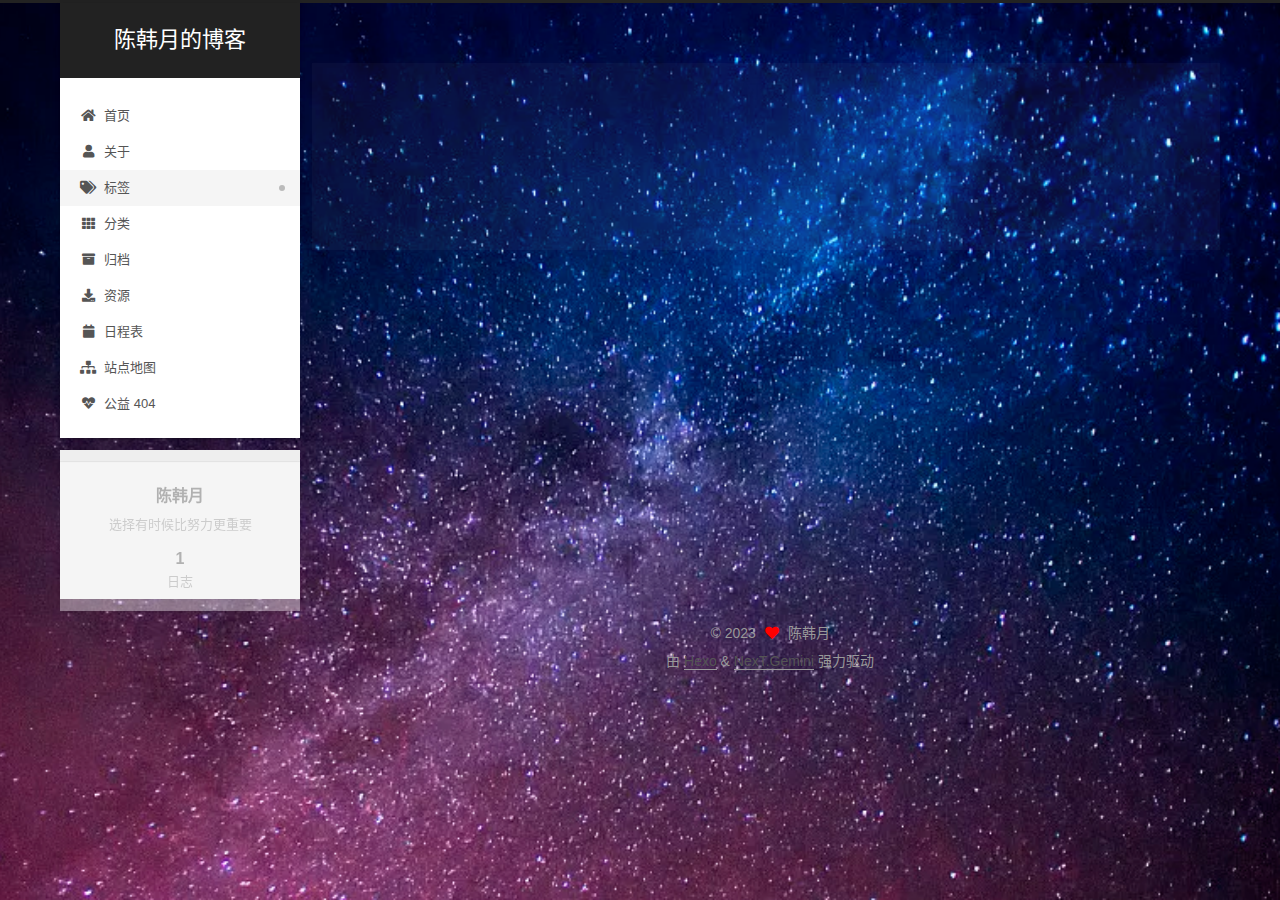
<file: tags/index.html>
<!DOCTYPE html>
<html lang="zh-CN">
<head>
  <meta charset="UTF-8">
<meta name="viewport" content="width=device-width, initial-scale=1, maximum-scale=2">
<meta name="theme-color" content="#222">
<meta name="generator" content="Hexo 6.3.0">
  <link rel="apple-touch-icon" sizes="180x180" href="/images/apple-touch-icon-next.png">
  <link rel="icon" type="image/png" sizes="32x32" href="/images/favicon-32x32-next.png">
  <link rel="icon" type="image/png" sizes="16x16" href="/images/favicon-16x16-next.png">
  <link rel="mask-icon" href="/images/logo.svg" color="#222">

<link rel="stylesheet" href="/css/main.css">


<link rel="stylesheet" href="/lib/font-awesome/css/all.min.css">

<script id="hexo-configurations">
    var NexT = window.NexT || {};
    var CONFIG = {"hostname":"example.com","root":"/","scheme":"Gemini","version":"7.8.0","exturl":false,"sidebar":{"position":"left","display":"post","padding":18,"offset":12,"onmobile":false},"copycode":{"enable":false,"show_result":false,"style":null},"back2top":{"enable":true,"sidebar":false,"scrollpercent":false},"bookmark":{"enable":false,"color":"#222","save":"auto"},"fancybox":false,"mediumzoom":false,"lazyload":false,"pangu":false,"comments":{"style":"tabs","active":null,"storage":true,"lazyload":false,"nav":null},"algolia":{"hits":{"per_page":10},"labels":{"input_placeholder":"Search for Posts","hits_empty":"We didn't find any results for the search: ${query}","hits_stats":"${hits} results found in ${time} ms"}},"localsearch":{"enable":false,"trigger":"auto","top_n_per_article":1,"unescape":false,"preload":false},"motion":{"enable":true,"async":false,"transition":{"post_block":"fadeIn","post_header":"slideDownIn","post_body":"slideDownIn","coll_header":"slideLeftIn","sidebar":"slideUpIn"}}};
  </script>

  <meta name="description" content="选择有时候比努力更重要">
<meta property="og:type" content="website">
<meta property="og:title" content="标签">
<meta property="og:url" content="http://example.com/tags/index.html">
<meta property="og:site_name" content="陈韩月的博客">
<meta property="og:description" content="选择有时候比努力更重要">
<meta property="og:locale" content="zh_CN">
<meta property="article:published_time" content="2023-05-04T13:48:59.000Z">
<meta property="article:modified_time" content="2023-05-04T13:52:28.362Z">
<meta property="article:author" content="陈韩月">
<meta name="twitter:card" content="summary">

<link rel="canonical" href="http://example.com/tags/">


<script id="page-configurations">
  // https://hexo.io/docs/variables.html
  CONFIG.page = {
    sidebar: "",
    isHome : false,
    isPost : false,
    lang   : 'zh-CN'
  };
</script>

  <title>标签 | 陈韩月的博客
</title>
  






  <noscript>
  <style>
  .use-motion .brand,
  .use-motion .menu-item,
  .sidebar-inner,
  .use-motion .post-block,
  .use-motion .pagination,
  .use-motion .comments,
  .use-motion .post-header,
  .use-motion .post-body,
  .use-motion .collection-header { opacity: initial; }

  .use-motion .site-title,
  .use-motion .site-subtitle {
    opacity: initial;
    top: initial;
  }

  .use-motion .logo-line-before i { left: initial; }
  .use-motion .logo-line-after i { right: initial; }
  </style>
</noscript>

</head>

<body itemscope itemtype="http://schema.org/WebPage">
  <div class="container use-motion">
    <div class="headband"></div>

    <header class="header" itemscope itemtype="http://schema.org/WPHeader">
      <div class="header-inner"><div class="site-brand-container">
  <div class="site-nav-toggle">
    <div class="toggle" aria-label="切换导航栏">
      <span class="toggle-line toggle-line-first"></span>
      <span class="toggle-line toggle-line-middle"></span>
      <span class="toggle-line toggle-line-last"></span>
    </div>
  </div>

  <div class="site-meta">

    <a href="/" class="brand" rel="start">
      <span class="logo-line-before"><i></i></span>
      <h1 class="site-title">陈韩月的博客</h1>
      <span class="logo-line-after"><i></i></span>
    </a>
  </div>

  <div class="site-nav-right">
    <div class="toggle popup-trigger">
    </div>
  </div>
</div>




<nav class="site-nav">
  <ul id="menu" class="main-menu menu">
        <li class="menu-item menu-item-home">

    <a href="/" rel="section"><i class="fa fa-home fa-fw"></i>首页</a>

  </li>
        <li class="menu-item menu-item-about">

    <a href="/about/" rel="section"><i class="fa fa-user fa-fw"></i>关于</a>

  </li>
        <li class="menu-item menu-item-tags">

    <a href="/tags/" rel="section"><i class="fa fa-tags fa-fw"></i>标签</a>

  </li>
        <li class="menu-item menu-item-categories">

    <a href="/categories/" rel="section"><i class="fa fa-th fa-fw"></i>分类</a>

  </li>
        <li class="menu-item menu-item-archives">

    <a href="/archives/" rel="section"><i class="fa fa-archive fa-fw"></i>归档</a>

  </li>
        <li class="menu-item menu-item-resources">

    <a href="/resources/" rel="section"><i class="fa fa-download fa-fw"></i>资源</a>

  </li>
        <li class="menu-item menu-item-schedule">

    <a href="/schedule/" rel="section"><i class="fa fa-calendar fa-fw"></i>日程表</a>

  </li>
        <li class="menu-item menu-item-sitemap">

    <a href="/sitemap.xml" rel="section"><i class="fa fa-sitemap fa-fw"></i>站点地图</a>

  </li>
        <li class="menu-item menu-item-commonweal">

    <a href="/404/" rel="section"><i class="fa fa-heartbeat fa-fw"></i>公益 404</a>

  </li>
  </ul>
</nav>




</div>
    </header>

    
  <div class="back-to-top">
    <i class="fa fa-arrow-up"></i>
    <span>0%</span>
  </div>


    <main class="main">
      <div class="main-inner">
        <div class="content-wrap">
          
  
  

          <div class="content page posts-expand">
            

    
    
    
    <div class="post-block" lang="zh-CN">
      <header class="post-header">

<h1 class="post-title" itemprop="name headline">标签
</h1>

<div class="post-meta">
  

</div>

</header>

      
      
      
      <div class="post-body">
          <div class="tag-cloud">
            <div class="tag-cloud-title">
              暂无标签
            </div>
            <div class="tag-cloud-tags">
              
            </div>
          </div>
        
      </div>
      
      
      
    </div>
    

    
    
    


          </div>
          

<script>
  window.addEventListener('tabs:register', () => {
    let { activeClass } = CONFIG.comments;
    if (CONFIG.comments.storage) {
      activeClass = localStorage.getItem('comments_active') || activeClass;
    }
    if (activeClass) {
      let activeTab = document.querySelector(`a[href="#comment-${activeClass}"]`);
      if (activeTab) {
        activeTab.click();
      }
    }
  });
  if (CONFIG.comments.storage) {
    window.addEventListener('tabs:click', event => {
      if (!event.target.matches('.tabs-comment .tab-content .tab-pane')) return;
      let commentClass = event.target.classList[1];
      localStorage.setItem('comments_active', commentClass);
    });
  }
</script>

        </div>
          
  
  <div class="toggle sidebar-toggle">
    <span class="toggle-line toggle-line-first"></span>
    <span class="toggle-line toggle-line-middle"></span>
    <span class="toggle-line toggle-line-last"></span>
  </div>

  <aside class="sidebar">
    <div class="sidebar-inner">

      <ul class="sidebar-nav motion-element">
        <li class="sidebar-nav-toc">
          文章目录
        </li>
        <li class="sidebar-nav-overview">
          站点概览
        </li>
      </ul>

      <!--noindex-->
      <div class="post-toc-wrap sidebar-panel">
      </div>
      <!--/noindex-->

      <div class="site-overview-wrap sidebar-panel">
        <div class="site-author motion-element" itemprop="author" itemscope itemtype="http://schema.org/Person">
  <p class="site-author-name" itemprop="name">陈韩月</p>
  <div class="site-description" itemprop="description">选择有时候比努力更重要</div>
</div>
<div class="site-state-wrap motion-element">
  <nav class="site-state">
      <div class="site-state-item site-state-posts">
          <a href="/archives/">
        
          <span class="site-state-item-count">1</span>
          <span class="site-state-item-name">日志</span>
        </a>
      </div>
  </nav>
</div>



      </div>

    </div>
  </aside>
  <div id="sidebar-dimmer"></div>


      </div>
    </main>

    <footer class="footer">
      <div class="footer-inner">
        

        

<div class="copyright">
  
  &copy; 
  <span itemprop="copyrightYear">2023</span>
  <span class="with-love">
    <i class="fa fa-heart"></i>
  </span>
  <span class="author" itemprop="copyrightHolder">陈韩月</span>
</div>
  <div class="powered-by">由 <a href="https://hexo.io/" class="theme-link" rel="noopener" target="_blank">Hexo</a> & <a href="https://theme-next.org/" class="theme-link" rel="noopener" target="_blank">NexT.Gemini</a> 强力驱动
  </div>

        








      </div>
    </footer>
  </div>

  
  <script src="/lib/anime.min.js"></script>
  <script src="/lib/velocity/velocity.min.js"></script>
  <script src="/lib/velocity/velocity.ui.min.js"></script>

<script src="/js/utils.js"></script>

<script src="/js/motion.js"></script>


<script src="/js/schemes/pisces.js"></script>


<script src="/js/next-boot.js"></script>




  















  

  

</body>
</html>
</file>
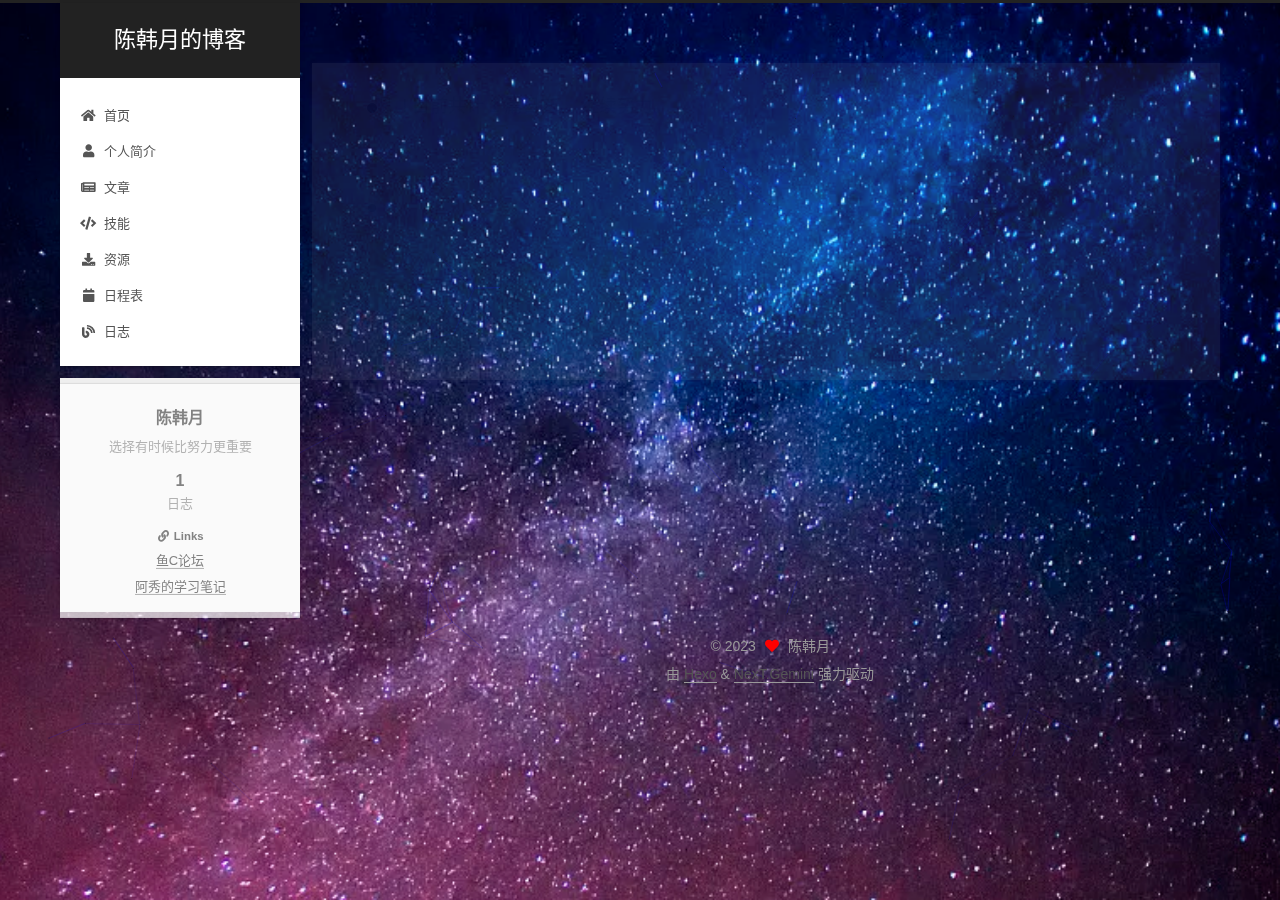
<file: archives/2023/index.html>
<!DOCTYPE html>
<html lang="zh-CN">
<head>
  <meta charset="UTF-8">
<meta name="viewport" content="width=device-width, initial-scale=1, maximum-scale=2">
<meta name="theme-color" content="#222">
<meta name="generator" content="Hexo 6.3.0">
  <link rel="apple-touch-icon" sizes="180x180" href="/images/apple-touch-icon-next.png">
  <link rel="icon" type="image/png" sizes="32x32" href="/images/favicon-32x32-next.png">
  <link rel="icon" type="image/png" sizes="16x16" href="/images/favicon-16x16-next.png">
  <link rel="mask-icon" href="/images/logo.svg" color="#222">

<link rel="stylesheet" href="/css/main.css">


<link rel="stylesheet" href="/lib/font-awesome/css/all.min.css">
  <link rel="stylesheet" href="/lib/pace/pace-theme-minimal.min.css">
  <script src="/lib/pace/pace.min.js"></script>

<script id="hexo-configurations">
    var NexT = window.NexT || {};
    var CONFIG = {"hostname":"example.com","root":"/","scheme":"Gemini","version":"7.8.0","exturl":false,"sidebar":{"position":"left","display":"always","padding":18,"offset":12,"onmobile":false},"copycode":{"enable":false,"show_result":false,"style":null},"back2top":{"enable":true,"sidebar":false,"scrollpercent":false},"bookmark":{"enable":false,"color":"#222","save":"auto"},"fancybox":false,"mediumzoom":false,"lazyload":false,"pangu":false,"comments":{"style":"tabs","active":null,"storage":true,"lazyload":false,"nav":null},"algolia":{"hits":{"per_page":10},"labels":{"input_placeholder":"Search for Posts","hits_empty":"We didn't find any results for the search: ${query}","hits_stats":"${hits} results found in ${time} ms"}},"localsearch":{"enable":false,"trigger":"auto","top_n_per_article":1,"unescape":false,"preload":false},"motion":{"enable":true,"async":false,"transition":{"post_block":"fadeIn","post_header":"slideDownIn","post_body":"slideDownIn","coll_header":"slideLeftIn","sidebar":"slideUpIn"}}};
  </script>

  <meta name="description" content="选择有时候比努力更重要">
<meta property="og:type" content="website">
<meta property="og:title" content="陈韩月的博客">
<meta property="og:url" content="http://example.com/archives/2023/index.html">
<meta property="og:site_name" content="陈韩月的博客">
<meta property="og:description" content="选择有时候比努力更重要">
<meta property="og:locale" content="zh_CN">
<meta property="article:author" content="陈韩月">
<meta name="twitter:card" content="summary">

<link rel="canonical" href="http://example.com/archives/2023/">


<script id="page-configurations">
  // https://hexo.io/docs/variables.html
  CONFIG.page = {
    sidebar: "",
    isHome : false,
    isPost : false,
    lang   : 'zh-CN'
  };
</script>

  <title>归档 | 陈韩月的博客</title>
  






  <noscript>
  <style>
  .use-motion .brand,
  .use-motion .menu-item,
  .sidebar-inner,
  .use-motion .post-block,
  .use-motion .pagination,
  .use-motion .comments,
  .use-motion .post-header,
  .use-motion .post-body,
  .use-motion .collection-header { opacity: initial; }

  .use-motion .site-title,
  .use-motion .site-subtitle {
    opacity: initial;
    top: initial;
  }

  .use-motion .logo-line-before i { left: initial; }
  .use-motion .logo-line-after i { right: initial; }
  </style>
</noscript>

</head>

<body itemscope itemtype="http://schema.org/WebPage">
  <div class="container use-motion">
    <div class="headband"></div>

    <header class="header" itemscope itemtype="http://schema.org/WPHeader">
      <div class="header-inner"><div class="site-brand-container">
  <div class="site-nav-toggle">
    <div class="toggle" aria-label="切换导航栏">
      <span class="toggle-line toggle-line-first"></span>
      <span class="toggle-line toggle-line-middle"></span>
      <span class="toggle-line toggle-line-last"></span>
    </div>
  </div>

  <div class="site-meta">

    <a href="/" class="brand" rel="start">
      <span class="logo-line-before"><i></i></span>
      <h1 class="site-title">陈韩月的博客</h1>
      <span class="logo-line-after"><i></i></span>
    </a>
  </div>

  <div class="site-nav-right">
    <div class="toggle popup-trigger">
    </div>
  </div>
</div>




<nav class="site-nav">
  <ul id="menu" class="main-menu menu">
        <li class="menu-item menu-item-home">

    <a href="/" rel="section"><i class="fa fa-home fa-fw"></i>首页</a>

  </li>
        <li class="menu-item menu-item-about">

    <a href="/about/" rel="section"><i class="fa fa-user fa-fw"></i>个人简介</a>

  </li>
        <li class="menu-item menu-item-articles">

    <a href="/articles/" rel="section"><i class="fa fa-newspaper fa-fw"></i>文章</a>

  </li>
        <li class="menu-item menu-item-code">

    <a href="/code/" rel="section"><i class="fa fa-code fa-fw"></i>技能</a>

  </li>
        <li class="menu-item menu-item-resources">

    <a href="/resources/" rel="section"><i class="fa fa-download fa-fw"></i>资源</a>

  </li>
        <li class="menu-item menu-item-schedule">

    <a href="/schedule/" rel="section"><i class="fa fa-calendar fa-fw"></i>日程表</a>

  </li>
        <li class="menu-item menu-item-diary">

    <a href="/diary/" rel="section"><i class="fa fa-blog fa-fw"></i>日志</a>

  </li>
  </ul>
</nav>




</div>
    </header>

    
  <div class="back-to-top">
    <i class="fa fa-arrow-up"></i>
    <span>0%</span>
  </div>


    <main class="main">
      <div class="main-inner">
        <div class="content-wrap">
          

          <div class="content archive">
            

  
  
  
  <div class="post-block">
    <div class="posts-collapse">
      <div class="collection-title">
        <span class="collection-header">嗯..! 目前共计 1 篇日志。 继续努力。</span>
      </div>

      
    <div class="collection-year">
      <span class="collection-header">2023</span>
    </div>

  <article itemscope itemtype="http://schema.org/Article">
    <header class="post-header">

      <div class="post-meta">
        <time itemprop="dateCreated"
              datetime="2023-05-04T20:45:49+08:00"
              content="2023-05-04">
          05-04
        </time>
      </div>

      <div class="post-title">
          <a class="post-title-link" href="/2023/05/04/hello-world/" itemprop="url">
            <span itemprop="name">Hello World</span>
          </a>
      </div>

    </header>
  </article>


    </div>
  </div>
  
  
  

  



          </div>
          

<script>
  window.addEventListener('tabs:register', () => {
    let { activeClass } = CONFIG.comments;
    if (CONFIG.comments.storage) {
      activeClass = localStorage.getItem('comments_active') || activeClass;
    }
    if (activeClass) {
      let activeTab = document.querySelector(`a[href="#comment-${activeClass}"]`);
      if (activeTab) {
        activeTab.click();
      }
    }
  });
  if (CONFIG.comments.storage) {
    window.addEventListener('tabs:click', event => {
      if (!event.target.matches('.tabs-comment .tab-content .tab-pane')) return;
      let commentClass = event.target.classList[1];
      localStorage.setItem('comments_active', commentClass);
    });
  }
</script>

        </div>
          
  
  <div class="toggle sidebar-toggle">
    <span class="toggle-line toggle-line-first"></span>
    <span class="toggle-line toggle-line-middle"></span>
    <span class="toggle-line toggle-line-last"></span>
  </div>

  <aside class="sidebar">
    <div class="sidebar-inner">

      <ul class="sidebar-nav motion-element">
        <li class="sidebar-nav-toc">
          文章目录
        </li>
        <li class="sidebar-nav-overview">
          站点概览
        </li>
      </ul>

      <!--noindex-->
      <div class="post-toc-wrap sidebar-panel">
      </div>
      <!--/noindex-->

      <div class="site-overview-wrap sidebar-panel">
        <div class="site-author motion-element" itemprop="author" itemscope itemtype="http://schema.org/Person">
  <p class="site-author-name" itemprop="name">陈韩月</p>
  <div class="site-description" itemprop="description">选择有时候比努力更重要</div>
</div>
<div class="site-state-wrap motion-element">
  <nav class="site-state">
      <div class="site-state-item site-state-posts">
          <a href="/archives">
          <span class="site-state-item-count">1</span>
          <span class="site-state-item-name">日志</span>
        </a>
      </div>
  </nav>
</div>


  <div class="links-of-blogroll motion-element">
    <div class="links-of-blogroll-title"><i class="fa fa-link fa-fw"></i>
      Links
    </div>
    <ul class="links-of-blogroll-list">
        <li class="links-of-blogroll-item">
          <a href="https://fishc.com.cn/" title="https:&#x2F;&#x2F;fishc.com.cn" rel="noopener" target="_blank">鱼C论坛</a>
        </li>
        <li class="links-of-blogroll-item">
          <a href="https://interviewguide.cn/" title="https:&#x2F;&#x2F;interviewguide.cn" rel="noopener" target="_blank">阿秀的学习笔记</a>
        </li>
    </ul>
  </div>

      </div>

    </div>
  </aside>
  <div id="sidebar-dimmer"></div>


      </div>
    </main>

    <footer class="footer">
      <div class="footer-inner">
        

        

<div class="copyright">
  
  &copy; 
  <span itemprop="copyrightYear">2023</span>
  <span class="with-love">
    <i class="fa fa-heart"></i>
  </span>
  <span class="author" itemprop="copyrightHolder">陈韩月</span>
</div>
  <div class="powered-by">由 <a href="https://hexo.io/" class="theme-link" rel="noopener" target="_blank">Hexo</a> & <a href="https://theme-next.org/" class="theme-link" rel="noopener" target="_blank">NexT.Gemini</a> 强力驱动
  </div>

        








      </div>
    </footer>
  </div>

  
  
  <script color='0,0,255' opacity='0.5' zIndex='-1' count='99' src="/lib/canvas-nest/canvas-nest.min.js"></script>
  <script src="/lib/anime.min.js"></script>
  <script src="/lib/velocity/velocity.min.js"></script>
  <script src="/lib/velocity/velocity.ui.min.js"></script>

<script src="/js/utils.js"></script>

<script src="/js/motion.js"></script>


<script src="/js/schemes/pisces.js"></script>


<script src="/js/next-boot.js"></script>


  <script defer src="/lib/three/three.min.js"></script>


  















  

  

</body>
</html>
</file>
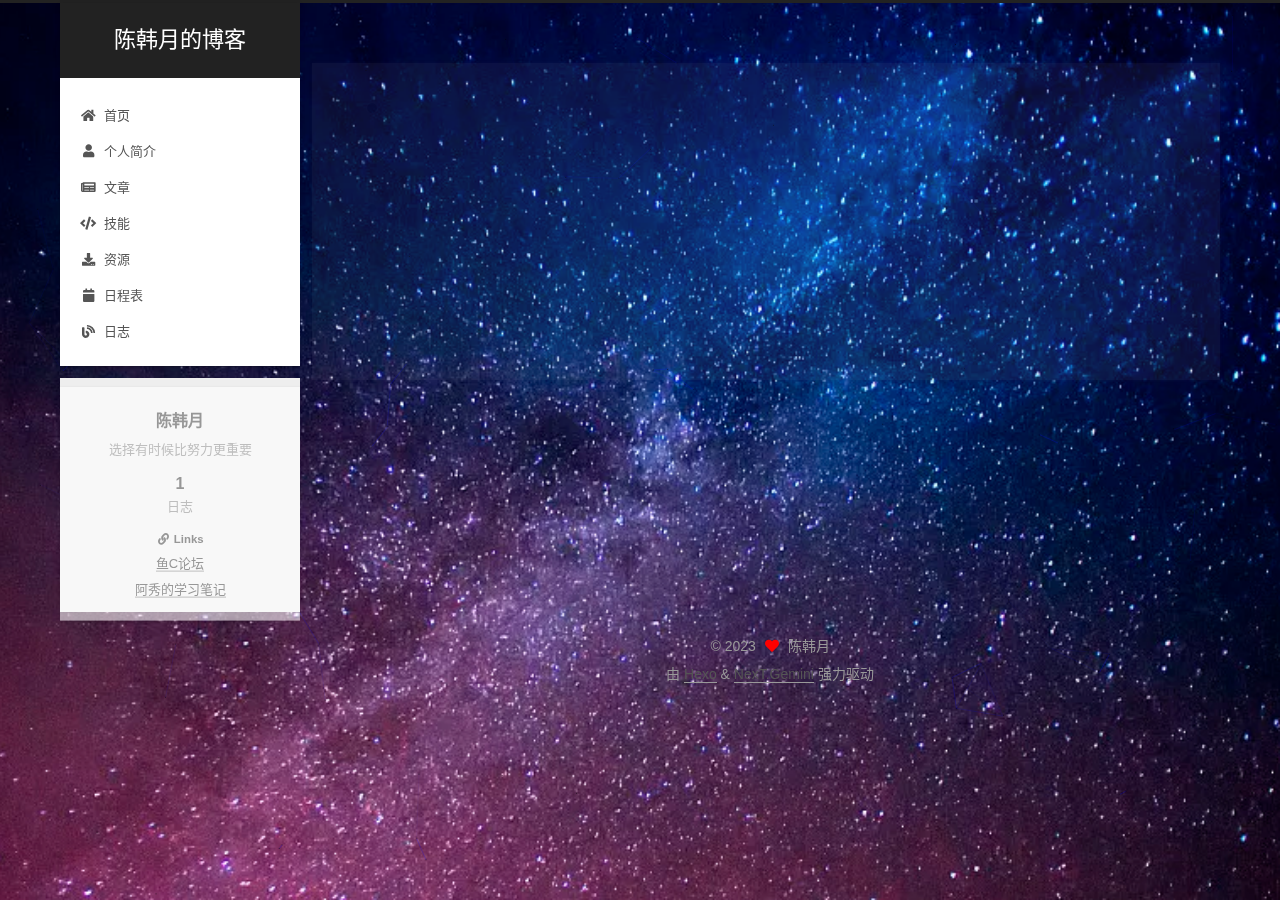
<file: archives/2023/05/index.html>
<!DOCTYPE html>
<html lang="zh-CN">
<head>
  <meta charset="UTF-8">
<meta name="viewport" content="width=device-width, initial-scale=1, maximum-scale=2">
<meta name="theme-color" content="#222">
<meta name="generator" content="Hexo 6.3.0">
  <link rel="apple-touch-icon" sizes="180x180" href="/images/apple-touch-icon-next.png">
  <link rel="icon" type="image/png" sizes="32x32" href="/images/favicon-32x32-next.png">
  <link rel="icon" type="image/png" sizes="16x16" href="/images/favicon-16x16-next.png">
  <link rel="mask-icon" href="/images/logo.svg" color="#222">

<link rel="stylesheet" href="/css/main.css">


<link rel="stylesheet" href="/lib/font-awesome/css/all.min.css">
  <link rel="stylesheet" href="/lib/pace/pace-theme-minimal.min.css">
  <script src="/lib/pace/pace.min.js"></script>

<script id="hexo-configurations">
    var NexT = window.NexT || {};
    var CONFIG = {"hostname":"example.com","root":"/","scheme":"Gemini","version":"7.8.0","exturl":false,"sidebar":{"position":"left","display":"always","padding":18,"offset":12,"onmobile":false},"copycode":{"enable":false,"show_result":false,"style":null},"back2top":{"enable":true,"sidebar":false,"scrollpercent":false},"bookmark":{"enable":false,"color":"#222","save":"auto"},"fancybox":false,"mediumzoom":false,"lazyload":false,"pangu":false,"comments":{"style":"tabs","active":null,"storage":true,"lazyload":false,"nav":null},"algolia":{"hits":{"per_page":10},"labels":{"input_placeholder":"Search for Posts","hits_empty":"We didn't find any results for the search: ${query}","hits_stats":"${hits} results found in ${time} ms"}},"localsearch":{"enable":false,"trigger":"auto","top_n_per_article":1,"unescape":false,"preload":false},"motion":{"enable":true,"async":false,"transition":{"post_block":"fadeIn","post_header":"slideDownIn","post_body":"slideDownIn","coll_header":"slideLeftIn","sidebar":"slideUpIn"}}};
  </script>

  <meta name="description" content="选择有时候比努力更重要">
<meta property="og:type" content="website">
<meta property="og:title" content="陈韩月的博客">
<meta property="og:url" content="http://example.com/archives/2023/05/index.html">
<meta property="og:site_name" content="陈韩月的博客">
<meta property="og:description" content="选择有时候比努力更重要">
<meta property="og:locale" content="zh_CN">
<meta property="article:author" content="陈韩月">
<meta name="twitter:card" content="summary">

<link rel="canonical" href="http://example.com/archives/2023/05/">


<script id="page-configurations">
  // https://hexo.io/docs/variables.html
  CONFIG.page = {
    sidebar: "",
    isHome : false,
    isPost : false,
    lang   : 'zh-CN'
  };
</script>

  <title>归档 | 陈韩月的博客</title>
  






  <noscript>
  <style>
  .use-motion .brand,
  .use-motion .menu-item,
  .sidebar-inner,
  .use-motion .post-block,
  .use-motion .pagination,
  .use-motion .comments,
  .use-motion .post-header,
  .use-motion .post-body,
  .use-motion .collection-header { opacity: initial; }

  .use-motion .site-title,
  .use-motion .site-subtitle {
    opacity: initial;
    top: initial;
  }

  .use-motion .logo-line-before i { left: initial; }
  .use-motion .logo-line-after i { right: initial; }
  </style>
</noscript>

</head>

<body itemscope itemtype="http://schema.org/WebPage">
  <div class="container use-motion">
    <div class="headband"></div>

    <header class="header" itemscope itemtype="http://schema.org/WPHeader">
      <div class="header-inner"><div class="site-brand-container">
  <div class="site-nav-toggle">
    <div class="toggle" aria-label="切换导航栏">
      <span class="toggle-line toggle-line-first"></span>
      <span class="toggle-line toggle-line-middle"></span>
      <span class="toggle-line toggle-line-last"></span>
    </div>
  </div>

  <div class="site-meta">

    <a href="/" class="brand" rel="start">
      <span class="logo-line-before"><i></i></span>
      <h1 class="site-title">陈韩月的博客</h1>
      <span class="logo-line-after"><i></i></span>
    </a>
  </div>

  <div class="site-nav-right">
    <div class="toggle popup-trigger">
    </div>
  </div>
</div>




<nav class="site-nav">
  <ul id="menu" class="main-menu menu">
        <li class="menu-item menu-item-home">

    <a href="/" rel="section"><i class="fa fa-home fa-fw"></i>首页</a>

  </li>
        <li class="menu-item menu-item-about">

    <a href="/about/" rel="section"><i class="fa fa-user fa-fw"></i>个人简介</a>

  </li>
        <li class="menu-item menu-item-articles">

    <a href="/articles/" rel="section"><i class="fa fa-newspaper fa-fw"></i>文章</a>

  </li>
        <li class="menu-item menu-item-code">

    <a href="/code/" rel="section"><i class="fa fa-code fa-fw"></i>技能</a>

  </li>
        <li class="menu-item menu-item-resources">

    <a href="/resources/" rel="section"><i class="fa fa-download fa-fw"></i>资源</a>

  </li>
        <li class="menu-item menu-item-schedule">

    <a href="/schedule/" rel="section"><i class="fa fa-calendar fa-fw"></i>日程表</a>

  </li>
        <li class="menu-item menu-item-diary">

    <a href="/diary/" rel="section"><i class="fa fa-blog fa-fw"></i>日志</a>

  </li>
  </ul>
</nav>




</div>
    </header>

    
  <div class="back-to-top">
    <i class="fa fa-arrow-up"></i>
    <span>0%</span>
  </div>


    <main class="main">
      <div class="main-inner">
        <div class="content-wrap">
          

          <div class="content archive">
            

  
  
  
  <div class="post-block">
    <div class="posts-collapse">
      <div class="collection-title">
        <span class="collection-header">嗯..! 目前共计 1 篇日志。 继续努力。</span>
      </div>

      
    <div class="collection-year">
      <span class="collection-header">2023</span>
    </div>

  <article itemscope itemtype="http://schema.org/Article">
    <header class="post-header">

      <div class="post-meta">
        <time itemprop="dateCreated"
              datetime="2023-05-04T20:45:49+08:00"
              content="2023-05-04">
          05-04
        </time>
      </div>

      <div class="post-title">
          <a class="post-title-link" href="/2023/05/04/hello-world/" itemprop="url">
            <span itemprop="name">Hello World</span>
          </a>
      </div>

    </header>
  </article>


    </div>
  </div>
  
  
  

  



          </div>
          

<script>
  window.addEventListener('tabs:register', () => {
    let { activeClass } = CONFIG.comments;
    if (CONFIG.comments.storage) {
      activeClass = localStorage.getItem('comments_active') || activeClass;
    }
    if (activeClass) {
      let activeTab = document.querySelector(`a[href="#comment-${activeClass}"]`);
      if (activeTab) {
        activeTab.click();
      }
    }
  });
  if (CONFIG.comments.storage) {
    window.addEventListener('tabs:click', event => {
      if (!event.target.matches('.tabs-comment .tab-content .tab-pane')) return;
      let commentClass = event.target.classList[1];
      localStorage.setItem('comments_active', commentClass);
    });
  }
</script>

        </div>
          
  
  <div class="toggle sidebar-toggle">
    <span class="toggle-line toggle-line-first"></span>
    <span class="toggle-line toggle-line-middle"></span>
    <span class="toggle-line toggle-line-last"></span>
  </div>

  <aside class="sidebar">
    <div class="sidebar-inner">

      <ul class="sidebar-nav motion-element">
        <li class="sidebar-nav-toc">
          文章目录
        </li>
        <li class="sidebar-nav-overview">
          站点概览
        </li>
      </ul>

      <!--noindex-->
      <div class="post-toc-wrap sidebar-panel">
      </div>
      <!--/noindex-->

      <div class="site-overview-wrap sidebar-panel">
        <div class="site-author motion-element" itemprop="author" itemscope itemtype="http://schema.org/Person">
  <p class="site-author-name" itemprop="name">陈韩月</p>
  <div class="site-description" itemprop="description">选择有时候比努力更重要</div>
</div>
<div class="site-state-wrap motion-element">
  <nav class="site-state">
      <div class="site-state-item site-state-posts">
          <a href="/archives">
          <span class="site-state-item-count">1</span>
          <span class="site-state-item-name">日志</span>
        </a>
      </div>
  </nav>
</div>


  <div class="links-of-blogroll motion-element">
    <div class="links-of-blogroll-title"><i class="fa fa-link fa-fw"></i>
      Links
    </div>
    <ul class="links-of-blogroll-list">
        <li class="links-of-blogroll-item">
          <a href="https://fishc.com.cn/" title="https:&#x2F;&#x2F;fishc.com.cn" rel="noopener" target="_blank">鱼C论坛</a>
        </li>
        <li class="links-of-blogroll-item">
          <a href="https://interviewguide.cn/" title="https:&#x2F;&#x2F;interviewguide.cn" rel="noopener" target="_blank">阿秀的学习笔记</a>
        </li>
    </ul>
  </div>

      </div>

    </div>
  </aside>
  <div id="sidebar-dimmer"></div>


      </div>
    </main>

    <footer class="footer">
      <div class="footer-inner">
        

        

<div class="copyright">
  
  &copy; 
  <span itemprop="copyrightYear">2023</span>
  <span class="with-love">
    <i class="fa fa-heart"></i>
  </span>
  <span class="author" itemprop="copyrightHolder">陈韩月</span>
</div>
  <div class="powered-by">由 <a href="https://hexo.io/" class="theme-link" rel="noopener" target="_blank">Hexo</a> & <a href="https://theme-next.org/" class="theme-link" rel="noopener" target="_blank">NexT.Gemini</a> 强力驱动
  </div>

        








      </div>
    </footer>
  </div>

  
  
  <script color='0,0,255' opacity='0.5' zIndex='-1' count='99' src="/lib/canvas-nest/canvas-nest.min.js"></script>
  <script src="/lib/anime.min.js"></script>
  <script src="/lib/velocity/velocity.min.js"></script>
  <script src="/lib/velocity/velocity.ui.min.js"></script>

<script src="/js/utils.js"></script>

<script src="/js/motion.js"></script>


<script src="/js/schemes/pisces.js"></script>


<script src="/js/next-boot.js"></script>


  <script defer src="/lib/three/three.min.js"></script>


  















  

  

</body>
</html>
</file>
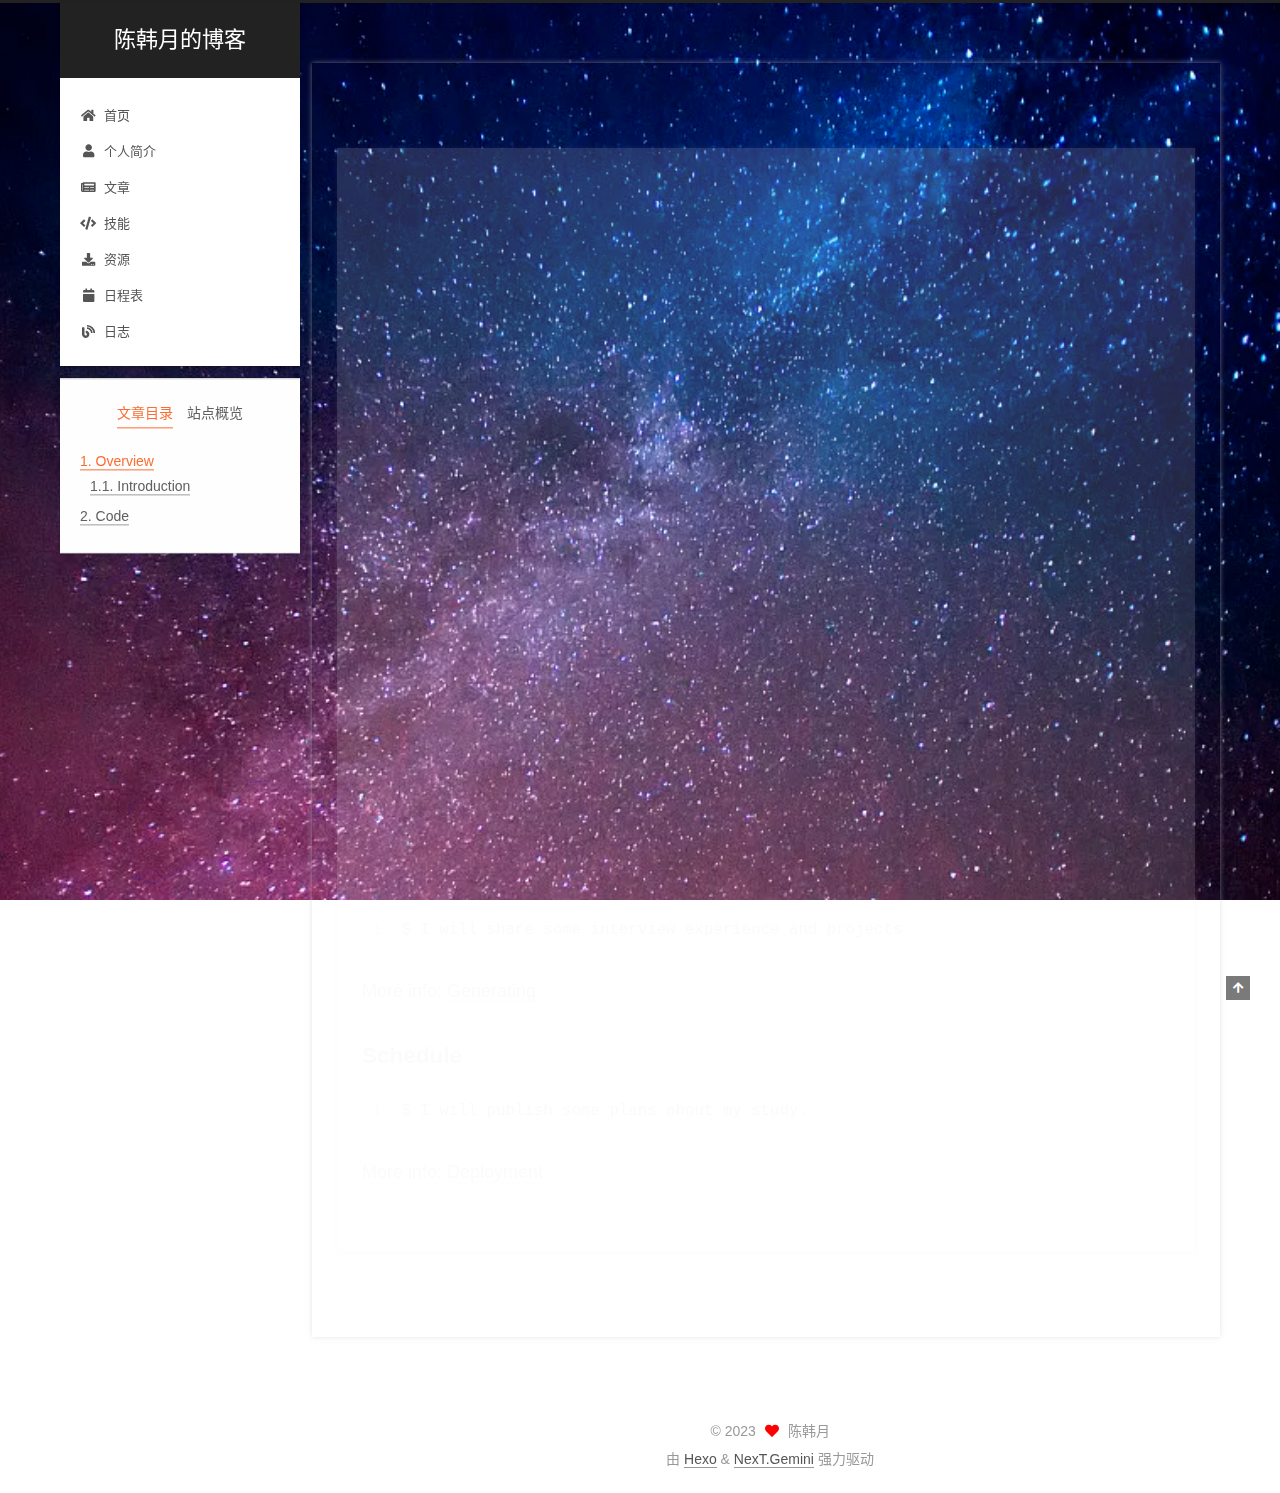
<file: 2023/05/04/hello-world/index.html>
<!DOCTYPE html>
<html lang="zh-CN">
<head>
  <meta charset="UTF-8">
<meta name="viewport" content="width=device-width, initial-scale=1, maximum-scale=2">
<meta name="theme-color" content="#222">
<meta name="generator" content="Hexo 6.3.0">
  <link rel="apple-touch-icon" sizes="180x180" href="/images/apple-touch-icon-next.png">
  <link rel="icon" type="image/png" sizes="32x32" href="/images/favicon-32x32-next.png">
  <link rel="icon" type="image/png" sizes="16x16" href="/images/favicon-16x16-next.png">
  <link rel="mask-icon" href="/images/logo.svg" color="#222">

<link rel="stylesheet" href="/css/main.css">


<link rel="stylesheet" href="/lib/font-awesome/css/all.min.css">
  <link rel="stylesheet" href="/lib/pace/pace-theme-minimal.min.css">
  <script src="/lib/pace/pace.min.js"></script>

<script id="hexo-configurations">
    var NexT = window.NexT || {};
    var CONFIG = {"hostname":"example.com","root":"/","scheme":"Gemini","version":"7.8.0","exturl":false,"sidebar":{"position":"left","display":"always","padding":18,"offset":12,"onmobile":false},"copycode":{"enable":false,"show_result":false,"style":null},"back2top":{"enable":true,"sidebar":false,"scrollpercent":false},"bookmark":{"enable":false,"color":"#222","save":"auto"},"fancybox":false,"mediumzoom":false,"lazyload":false,"pangu":false,"comments":{"style":"tabs","active":null,"storage":true,"lazyload":false,"nav":null},"algolia":{"hits":{"per_page":10},"labels":{"input_placeholder":"Search for Posts","hits_empty":"We didn't find any results for the search: ${query}","hits_stats":"${hits} results found in ${time} ms"}},"localsearch":{"enable":false,"trigger":"auto","top_n_per_article":1,"unescape":false,"preload":false},"motion":{"enable":true,"async":false,"transition":{"post_block":"fadeIn","post_header":"slideDownIn","post_body":"slideDownIn","coll_header":"slideLeftIn","sidebar":"slideUpIn"}}};
  </script>

  <meta name="description" content="Welcome to Chen HanYue’s Bolg! You will know more about me through it. Check documentation for more info. If you get any problems when visiting it, you can concat with me by 13667101674 or you can ask">
<meta property="og:type" content="article">
<meta property="og:title" content="Hello World">
<meta property="og:url" content="http://example.com/2023/05/04/hello-world/index.html">
<meta property="og:site_name" content="陈韩月的博客">
<meta property="og:description" content="Welcome to Chen HanYue’s Bolg! You will know more about me through it. Check documentation for more info. If you get any problems when visiting it, you can concat with me by 13667101674 or you can ask">
<meta property="og:locale" content="zh_CN">
<meta property="article:published_time" content="2023-05-04T12:45:49.490Z">
<meta property="article:modified_time" content="2023-05-05T03:18:25.684Z">
<meta property="article:author" content="陈韩月">
<meta name="twitter:card" content="summary">

<link rel="canonical" href="http://example.com/2023/05/04/hello-world/">


<script id="page-configurations">
  // https://hexo.io/docs/variables.html
  CONFIG.page = {
    sidebar: "",
    isHome : false,
    isPost : true,
    lang   : 'zh-CN'
  };
</script>

  <title>Hello World | 陈韩月的博客</title>
  






  <noscript>
  <style>
  .use-motion .brand,
  .use-motion .menu-item,
  .sidebar-inner,
  .use-motion .post-block,
  .use-motion .pagination,
  .use-motion .comments,
  .use-motion .post-header,
  .use-motion .post-body,
  .use-motion .collection-header { opacity: initial; }

  .use-motion .site-title,
  .use-motion .site-subtitle {
    opacity: initial;
    top: initial;
  }

  .use-motion .logo-line-before i { left: initial; }
  .use-motion .logo-line-after i { right: initial; }
  </style>
</noscript>

</head>

<body itemscope itemtype="http://schema.org/WebPage">
  <div class="container use-motion">
    <div class="headband"></div>

    <header class="header" itemscope itemtype="http://schema.org/WPHeader">
      <div class="header-inner"><div class="site-brand-container">
  <div class="site-nav-toggle">
    <div class="toggle" aria-label="切换导航栏">
      <span class="toggle-line toggle-line-first"></span>
      <span class="toggle-line toggle-line-middle"></span>
      <span class="toggle-line toggle-line-last"></span>
    </div>
  </div>

  <div class="site-meta">

    <a href="/" class="brand" rel="start">
      <span class="logo-line-before"><i></i></span>
      <h1 class="site-title">陈韩月的博客</h1>
      <span class="logo-line-after"><i></i></span>
    </a>
  </div>

  <div class="site-nav-right">
    <div class="toggle popup-trigger">
    </div>
  </div>
</div>




<nav class="site-nav">
  <ul id="menu" class="main-menu menu">
        <li class="menu-item menu-item-home">

    <a href="/" rel="section"><i class="fa fa-home fa-fw"></i>首页</a>

  </li>
        <li class="menu-item menu-item-about">

    <a href="/about/" rel="section"><i class="fa fa-user fa-fw"></i>个人简介</a>

  </li>
        <li class="menu-item menu-item-articles">

    <a href="/articles/" rel="section"><i class="fa fa-newspaper fa-fw"></i>文章</a>

  </li>
        <li class="menu-item menu-item-code">

    <a href="/code/" rel="section"><i class="fa fa-code fa-fw"></i>技能</a>

  </li>
        <li class="menu-item menu-item-resources">

    <a href="/resources/" rel="section"><i class="fa fa-download fa-fw"></i>资源</a>

  </li>
        <li class="menu-item menu-item-schedule">

    <a href="/schedule/" rel="section"><i class="fa fa-calendar fa-fw"></i>日程表</a>

  </li>
        <li class="menu-item menu-item-diary">

    <a href="/diary/" rel="section"><i class="fa fa-blog fa-fw"></i>日志</a>

  </li>
  </ul>
</nav>




</div>
    </header>

    
  <div class="back-to-top">
    <i class="fa fa-arrow-up"></i>
    <span>0%</span>
  </div>


    <main class="main">
      <div class="main-inner">
        <div class="content-wrap">
          

          <div class="content post posts-expand">
            

    
  
  
  <article itemscope itemtype="http://schema.org/Article" class="post-block" lang="zh-CN">
    <link itemprop="mainEntityOfPage" href="http://example.com/2023/05/04/hello-world/">

    <span hidden itemprop="author" itemscope itemtype="http://schema.org/Person">
      <meta itemprop="image" content="/images/avatar.gif">
      <meta itemprop="name" content="陈韩月">
      <meta itemprop="description" content="选择有时候比努力更重要">
    </span>

    <span hidden itemprop="publisher" itemscope itemtype="http://schema.org/Organization">
      <meta itemprop="name" content="陈韩月的博客">
    </span>
      <header class="post-header">
        <h1 class="post-title" itemprop="name headline">
          Hello World
        </h1>

        <div class="post-meta">
            <span class="post-meta-item">
              <span class="post-meta-item-icon">
                <i class="far fa-calendar"></i>
              </span>
              <span class="post-meta-item-text">发表于</span>

              <time title="创建时间：2023-05-04 20:45:49" itemprop="dateCreated datePublished" datetime="2023-05-04T20:45:49+08:00">2023-05-04</time>
            </span>
              <span class="post-meta-item">
                <span class="post-meta-item-icon">
                  <i class="far fa-calendar-check"></i>
                </span>
                <span class="post-meta-item-text">更新于</span>
                <time title="修改时间：2023-05-05 11:18:25" itemprop="dateModified" datetime="2023-05-05T11:18:25+08:00">2023-05-05</time>
              </span>

          

        </div>
      </header>

    
    
    
    <div class="post-body" itemprop="articleBody">

      
        <p>Welcome to Chen HanYue’s Bolg! You will know more about me through it. Check <a target="_blank" rel="noopener" href="https://hexo.io/docs/">documentation</a> for more info. If you get any problems when visiting it, you can concat with me by 13667101674 or you can ask me on <a target="_blank" rel="noopener" href="https://github.com/hexojs/hexo/issues">GitHub</a>.</p>
<h2 id="Overview"><a href="#Overview" class="headerlink" title="Overview"></a>Overview</h2><h3 id="Introduction"><a href="#Introduction" class="headerlink" title="Introduction"></a>Introduction</h3><figure class="highlight bash"><table><tr><td class="gutter"><pre><span class="line">1</span><br></pre></td><td class="code"><pre><span class="line">$ You will konw more me through it.</span><br></pre></td></tr></table></figure>

<p>More info: <a target="_blank" rel="noopener" href="https://hexo.io/docs/writing.html">Writing</a></p>
<h2 id="Code"><a href="#Code" class="headerlink" title="Code"></a>Code</h2><figure class="highlight bash"><table><tr><td class="gutter"><pre><span class="line">1</span><br></pre></td><td class="code"><pre><span class="line">$ I will share some ideas about programming. </span><br></pre></td></tr></table></figure>

<p>More info: <a target="_blank" rel="noopener" href="https://hexo.io/docs/server.html">Server</a></p>
<h3 id="Resources"><a href="#Resources" class="headerlink" title="Resources"></a>Resources</h3><figure class="highlight bash"><table><tr><td class="gutter"><pre><span class="line">1</span><br></pre></td><td class="code"><pre><span class="line">$ I will share some interview experience and projects</span><br></pre></td></tr></table></figure>

<p>More info: <a target="_blank" rel="noopener" href="https://hexo.io/docs/generating.html">Generating</a></p>
<h3 id="Schedule"><a href="#Schedule" class="headerlink" title="Schedule"></a>Schedule</h3><figure class="highlight bash"><table><tr><td class="gutter"><pre><span class="line">1</span><br></pre></td><td class="code"><pre><span class="line">$ I will publish some plans about my study.</span><br></pre></td></tr></table></figure>

<p>More info: <a target="_blank" rel="noopener" href="https://hexo.io/docs/one-command-deployment.html">Deployment</a></p>

    </div>

    
    
    

      <footer class="post-footer">

        


        
      </footer>
    
  </article>
  
  
  



          </div>
          

<script>
  window.addEventListener('tabs:register', () => {
    let { activeClass } = CONFIG.comments;
    if (CONFIG.comments.storage) {
      activeClass = localStorage.getItem('comments_active') || activeClass;
    }
    if (activeClass) {
      let activeTab = document.querySelector(`a[href="#comment-${activeClass}"]`);
      if (activeTab) {
        activeTab.click();
      }
    }
  });
  if (CONFIG.comments.storage) {
    window.addEventListener('tabs:click', event => {
      if (!event.target.matches('.tabs-comment .tab-content .tab-pane')) return;
      let commentClass = event.target.classList[1];
      localStorage.setItem('comments_active', commentClass);
    });
  }
</script>

        </div>
          
  
  <div class="toggle sidebar-toggle">
    <span class="toggle-line toggle-line-first"></span>
    <span class="toggle-line toggle-line-middle"></span>
    <span class="toggle-line toggle-line-last"></span>
  </div>

  <aside class="sidebar">
    <div class="sidebar-inner">

      <ul class="sidebar-nav motion-element">
        <li class="sidebar-nav-toc">
          文章目录
        </li>
        <li class="sidebar-nav-overview">
          站点概览
        </li>
      </ul>

      <!--noindex-->
      <div class="post-toc-wrap sidebar-panel">
          <div class="post-toc motion-element"><ol class="nav"><li class="nav-item nav-level-2"><a class="nav-link" href="#Overview"><span class="nav-number">1.</span> <span class="nav-text">Overview</span></a><ol class="nav-child"><li class="nav-item nav-level-3"><a class="nav-link" href="#Introduction"><span class="nav-number">1.1.</span> <span class="nav-text">Introduction</span></a></li></ol></li><li class="nav-item nav-level-2"><a class="nav-link" href="#Code"><span class="nav-number">2.</span> <span class="nav-text">Code</span></a><ol class="nav-child"><li class="nav-item nav-level-3"><a class="nav-link" href="#Resources"><span class="nav-number">2.1.</span> <span class="nav-text">Resources</span></a></li><li class="nav-item nav-level-3"><a class="nav-link" href="#Schedule"><span class="nav-number">2.2.</span> <span class="nav-text">Schedule</span></a></li></ol></li></ol></div>
      </div>
      <!--/noindex-->

      <div class="site-overview-wrap sidebar-panel">
        <div class="site-author motion-element" itemprop="author" itemscope itemtype="http://schema.org/Person">
  <p class="site-author-name" itemprop="name">陈韩月</p>
  <div class="site-description" itemprop="description">选择有时候比努力更重要</div>
</div>
<div class="site-state-wrap motion-element">
  <nav class="site-state">
      <div class="site-state-item site-state-posts">
          <a href="/archives">
          <span class="site-state-item-count">1</span>
          <span class="site-state-item-name">日志</span>
        </a>
      </div>
  </nav>
</div>


  <div class="links-of-blogroll motion-element">
    <div class="links-of-blogroll-title"><i class="fa fa-link fa-fw"></i>
      Links
    </div>
    <ul class="links-of-blogroll-list">
        <li class="links-of-blogroll-item">
          <a href="https://fishc.com.cn/" title="https:&#x2F;&#x2F;fishc.com.cn" rel="noopener" target="_blank">鱼C论坛</a>
        </li>
        <li class="links-of-blogroll-item">
          <a href="https://interviewguide.cn/" title="https:&#x2F;&#x2F;interviewguide.cn" rel="noopener" target="_blank">阿秀的学习笔记</a>
        </li>
    </ul>
  </div>

      </div>

    </div>
  </aside>
  <div id="sidebar-dimmer"></div>


      </div>
    </main>

    <footer class="footer">
      <div class="footer-inner">
        

        

<div class="copyright">
  
  &copy; 
  <span itemprop="copyrightYear">2023</span>
  <span class="with-love">
    <i class="fa fa-heart"></i>
  </span>
  <span class="author" itemprop="copyrightHolder">陈韩月</span>
</div>
  <div class="powered-by">由 <a href="https://hexo.io/" class="theme-link" rel="noopener" target="_blank">Hexo</a> & <a href="https://theme-next.org/" class="theme-link" rel="noopener" target="_blank">NexT.Gemini</a> 强力驱动
  </div>

        








      </div>
    </footer>
  </div>

  
  
  <script color='0,0,255' opacity='0.5' zIndex='-1' count='99' src="/lib/canvas-nest/canvas-nest.min.js"></script>
  <script src="/lib/anime.min.js"></script>
  <script src="/lib/velocity/velocity.min.js"></script>
  <script src="/lib/velocity/velocity.ui.min.js"></script>

<script src="/js/utils.js"></script>

<script src="/js/motion.js"></script>


<script src="/js/schemes/pisces.js"></script>


<script src="/js/next-boot.js"></script>


  <script defer src="/lib/three/three.min.js"></script>


  















  

  

</body>
</html>
</file>
<file: css/main.css>
:root {
  --body-bg-color: #eee;
  --content-bg-color: #fff;
  --card-bg-color: #f5f5f5;
  --text-color: #555;
  --blockquote-color: #666;
  --link-color: #555;
  --link-hover-color: #222;
  --brand-color: #fff;
  --brand-hover-color: #fff;
  --table-row-odd-bg-color: #f9f9f9;
  --table-row-hover-bg-color: #f5f5f5;
  --menu-item-bg-color: #f5f5f5;
  --btn-default-bg: #fff;
  --btn-default-color: #555;
  --btn-default-border-color: #555;
  --btn-default-hover-bg: #222;
  --btn-default-hover-color: #fff;
  --btn-default-hover-border-color: #222;
}
html {
  line-height: 1.15; /* 1 */
  -webkit-text-size-adjust: 100%; /* 2 */
}
body {
  margin: 0;
}
main {
  display: block;
}
h1 {
  font-size: 2em;
  margin: 0.67em 0;
}
hr {
  box-sizing: content-box; /* 1 */
  height: 0; /* 1 */
  overflow: visible; /* 2 */
}
pre {
  font-family: monospace, monospace; /* 1 */
  font-size: 1em; /* 2 */
}
a {
  background: transparent;
}
abbr[title] {
  border-bottom: none; /* 1 */
  text-decoration: underline; /* 2 */
  text-decoration: underline dotted; /* 2 */
}
b,
strong {
  font-weight: bolder;
}
code,
kbd,
samp {
  font-family: monospace, monospace; /* 1 */
  font-size: 1em; /* 2 */
}
small {
  font-size: 80%;
}
sub,
sup {
  font-size: 75%;
  line-height: 0;
  position: relative;
  vertical-align: baseline;
}
sub {
  bottom: -0.25em;
}
sup {
  top: -0.5em;
}
img {
  border-style: none;
}
button,
input,
optgroup,
select,
textarea {
  font-family: inherit; /* 1 */
  font-size: 100%; /* 1 */
  line-height: 1.15; /* 1 */
  margin: 0; /* 2 */
}
button,
input {
/* 1 */
  overflow: visible;
}
button,
select {
/* 1 */
  text-transform: none;
}
button,
[type='button'],
[type='reset'],
[type='submit'] {
  -webkit-appearance: button;
}
button::-moz-focus-inner,
[type='button']::-moz-focus-inner,
[type='reset']::-moz-focus-inner,
[type='submit']::-moz-focus-inner {
  border-style: none;
  padding: 0;
}
button:-moz-focusring,
[type='button']:-moz-focusring,
[type='reset']:-moz-focusring,
[type='submit']:-moz-focusring {
  outline: 1px dotted ButtonText;
}
fieldset {
  padding: 0.35em 0.75em 0.625em;
}
legend {
  box-sizing: border-box; /* 1 */
  color: inherit; /* 2 */
  display: table; /* 1 */
  max-width: 100%; /* 1 */
  padding: 0; /* 3 */
  white-space: normal; /* 1 */
}
progress {
  vertical-align: baseline;
}
textarea {
  overflow: auto;
}
[type='checkbox'],
[type='radio'] {
  box-sizing: border-box; /* 1 */
  padding: 0; /* 2 */
}
[type='number']::-webkit-inner-spin-button,
[type='number']::-webkit-outer-spin-button {
  height: auto;
}
[type='search'] {
  outline-offset: -2px; /* 2 */
  -webkit-appearance: textfield; /* 1 */
}
[type='search']::-webkit-search-decoration {
  -webkit-appearance: none;
}
::-webkit-file-upload-button {
  font: inherit; /* 2 */
  -webkit-appearance: button; /* 1 */
}
details {
  display: block;
}
summary {
  display: list-item;
}
template {
  display: none;
}
[hidden] {
  display: none;
}
::selection {
  background: #262a30;
  color: #eee;
}
html,
body {
  height: 100%;
}
body {
  background: var(--body-bg-color);
  color: var(--text-color);
  font-family: 'Lato', "PingFang SC", "Microsoft YaHei", sans-serif;
  font-size: 1em;
  line-height: 2;
}
@media (max-width: 991px) {
  body {
    padding-left: 0 !important;
    padding-right: 0 !important;
  }
}
h1,
h2,
h3,
h4,
h5,
h6 {
  font-family: 'Lato', "PingFang SC", "Microsoft YaHei", sans-serif;
  font-weight: bold;
  line-height: 1.5;
  margin: 20px 0 15px;
}
h1 {
  font-size: 1.5em;
}
h2 {
  font-size: 1.375em;
}
h3 {
  font-size: 1.25em;
}
h4 {
  font-size: 1.125em;
}
h5 {
  font-size: 1em;
}
h6 {
  font-size: 0.875em;
}
p {
  margin: 0 0 20px 0;
}
a,
span.exturl {
  border-bottom: 1px solid #999;
  color: var(--link-color);
  outline: 0;
  text-decoration: none;
  overflow-wrap: break-word;
  word-wrap: break-word;
  cursor: pointer;
}
a:hover,
span.exturl:hover {
  border-bottom-color: var(--link-hover-color);
  color: var(--link-hover-color);
}
iframe,
img,
video {
  display: block;
  margin-left: auto;
  margin-right: auto;
  max-width: 100%;
}
hr {
  background-image: repeating-linear-gradient(-45deg, #ddd, #ddd 4px, transparent 4px, transparent 8px);
  border: 0;
  height: 3px;
  margin: 40px 0;
}
blockquote {
  border-left: 4px solid #ddd;
  color: var(--blockquote-color);
  margin: 0;
  padding: 0 15px;
}
blockquote cite::before {
  content: '-';
  padding: 0 5px;
}
dt {
  font-weight: bold;
}
dd {
  margin: 0;
  padding: 0;
}
kbd {
  background-color: #f5f5f5;
  background-image: linear-gradient(#eee, #fff, #eee);
  border: 1px solid #ccc;
  border-radius: 0.2em;
  box-shadow: 0.1em 0.1em 0.2em rgba(0,0,0,0.1);
  color: #555;
  font-family: inherit;
  padding: 0.1em 0.3em;
  white-space: nowrap;
}
.table-container {
  overflow: auto;
}
table {
  border-collapse: collapse;
  border-spacing: 0;
  font-size: 0.875em;
  margin: 0 0 20px 0;
  width: 100%;
}
tbody tr:nth-of-type(odd) {
  background: var(--table-row-odd-bg-color);
}
tbody tr:hover {
  background: var(--table-row-hover-bg-color);
}
caption,
th,
td {
  font-weight: normal;
  padding: 8px;
  vertical-align: middle;
}
th,
td {
  border: 1px solid #ddd;
  border-bottom: 3px solid #ddd;
}
th {
  font-weight: 700;
  padding-bottom: 10px;
}
td {
  border-bottom-width: 1px;
}
.btn {
  background: var(--btn-default-bg);
  border: 2px solid var(--btn-default-border-color);
  border-radius: 2px;
  color: var(--btn-default-color);
  display: inline-block;
  font-size: 0.875em;
  line-height: 2;
  padding: 0 20px;
  text-decoration: none;
  transition-property: background-color;
  transition-delay: 0s;
  transition-duration: 0.2s;
  transition-timing-function: ease-in-out;
}
.btn:hover {
  background: var(--btn-default-hover-bg);
  border-color: var(--btn-default-hover-border-color);
  color: var(--btn-default-hover-color);
}
.btn + .btn {
  margin: 0 0 8px 8px;
}
.btn .fa-fw {
  text-align: left;
  width: 1.285714285714286em;
}
.toggle {
  line-height: 0;
}
.toggle .toggle-line {
  background: #fff;
  display: inline-block;
  height: 2px;
  left: 0;
  position: relative;
  top: 0;
  transition: all 0.4s;
  vertical-align: top;
  width: 100%;
}
.toggle .toggle-line:not(:first-child) {
  margin-top: 3px;
}
.toggle.toggle-arrow .toggle-line-first {
  left: 50%;
  top: 2px;
  transform: rotate(45deg);
  width: 50%;
}
.toggle.toggle-arrow .toggle-line-middle {
  left: 2px;
  width: 90%;
}
.toggle.toggle-arrow .toggle-line-last {
  left: 50%;
  top: -2px;
  transform: rotate(-45deg);
  width: 50%;
}
.toggle.toggle-close .toggle-line-first {
  transform: rotate(-45deg);
  top: 5px;
}
.toggle.toggle-close .toggle-line-middle {
  opacity: 0;
}
.toggle.toggle-close .toggle-line-last {
  transform: rotate(45deg);
  top: -5px;
}
.highlight,
pre {
  background: #f7f7f7;
  color: #4d4d4c;
  line-height: 1.6;
  margin: 0 auto 20px;
}
pre,
code {
  font-family: consolas, Menlo, monospace, "PingFang SC", "Microsoft YaHei";
}
code {
  background: #eee;
  border-radius: 3px;
  color: #555;
  padding: 2px 4px;
  overflow-wrap: break-word;
  word-wrap: break-word;
}
.highlight *::selection {
  background: #d6d6d6;
}
.highlight pre {
  border: 0;
  margin: 0;
  padding: 10px 0;
}
.highlight table {
  border: 0;
  margin: 0;
  width: auto;
}
.highlight td {
  border: 0;
  padding: 0;
}
.highlight figcaption {
  background: #eff2f3;
  color: #4d4d4c;
  display: flex;
  font-size: 0.875em;
  justify-content: space-between;
  line-height: 1.2;
  padding: 0.5em;
}
.highlight figcaption a {
  color: #4d4d4c;
}
.highlight figcaption a:hover {
  border-bottom-color: #4d4d4c;
}
.highlight .gutter {
  -moz-user-select: none;
  -ms-user-select: none;
  -webkit-user-select: none;
  user-select: none;
}
.highlight .gutter pre {
  background: #eff2f3;
  color: #869194;
  padding-left: 10px;
  padding-right: 10px;
  text-align: right;
}
.highlight .code pre {
  background: #f7f7f7;
  padding-left: 10px;
  width: 100%;
}
.gist table {
  width: auto;
}
.gist table td {
  border: 0;
}
pre {
  overflow: auto;
  padding: 10px;
}
pre code {
  background: none;
  color: #4d4d4c;
  font-size: 0.875em;
  padding: 0;
  text-shadow: none;
}
pre .deletion {
  background: #fdd;
}
pre .addition {
  background: #dfd;
}
pre .meta {
  color: #eab700;
  -moz-user-select: none;
  -ms-user-select: none;
  -webkit-user-select: none;
  user-select: none;
}
pre .comment {
  color: #8e908c;
}
pre .variable,
pre .attribute,
pre .tag,
pre .name,
pre .regexp,
pre .ruby .constant,
pre .xml .tag .title,
pre .xml .pi,
pre .xml .doctype,
pre .html .doctype,
pre .css .id,
pre .css .class,
pre .css .pseudo {
  color: #c82829;
}
pre .number,
pre .preprocessor,
pre .built_in,
pre .builtin-name,
pre .literal,
pre .params,
pre .constant,
pre .command {
  color: #f5871f;
}
pre .ruby .class .title,
pre .css .rules .attribute,
pre .string,
pre .symbol,
pre .value,
pre .inheritance,
pre .header,
pre .ruby .symbol,
pre .xml .cdata,
pre .special,
pre .formula {
  color: #718c00;
}
pre .title,
pre .css .hexcolor {
  color: #3e999f;
}
pre .function,
pre .python .decorator,
pre .python .title,
pre .ruby .function .title,
pre .ruby .title .keyword,
pre .perl .sub,
pre .javascript .title,
pre .coffeescript .title {
  color: #4271ae;
}
pre .keyword,
pre .javascript .function {
  color: #8959a8;
}
.blockquote-center {
  border-left: none;
  margin: 40px 0;
  padding: 0;
  position: relative;
  text-align: center;
}
.blockquote-center .fa {
  display: block;
  opacity: 0.6;
  position: absolute;
  width: 100%;
}
.blockquote-center .fa-quote-left {
  border-top: 1px solid #ccc;
  text-align: left;
  top: -20px;
}
.blockquote-center .fa-quote-right {
  border-bottom: 1px solid #ccc;
  text-align: right;
  bottom: -20px;
}
.blockquote-center p,
.blockquote-center div {
  text-align: center;
}
.post-body .group-picture img {
  margin: 0 auto;
  padding: 0 3px;
}
.group-picture-row {
  margin-bottom: 6px;
  overflow: hidden;
}
.group-picture-column {
  float: left;
  margin-bottom: 10px;
}
.post-body .label {
  color: #555;
  display: inline;
  padding: 0 2px;
}
.post-body .label.default {
  background: #f0f0f0;
}
.post-body .label.primary {
  background: #efe6f7;
}
.post-body .label.info {
  background: #e5f2f8;
}
.post-body .label.success {
  background: #e7f4e9;
}
.post-body .label.warning {
  background: #fcf6e1;
}
.post-body .label.danger {
  background: #fae8eb;
}
.post-body .tabs {
  margin-bottom: 20px;
}
.post-body .tabs,
.tabs-comment {
  display: block;
  padding-top: 10px;
  position: relative;
}
.post-body .tabs ul.nav-tabs,
.tabs-comment ul.nav-tabs {
  display: flex;
  flex-wrap: wrap;
  margin: 0;
  margin-bottom: -1px;
  padding: 0;
}
@media (max-width: 413px) {
  .post-body .tabs ul.nav-tabs,
  .tabs-comment ul.nav-tabs {
    display: block;
    margin-bottom: 5px;
  }
}
.post-body .tabs ul.nav-tabs li.tab,
.tabs-comment ul.nav-tabs li.tab {
  border-bottom: 1px solid #ddd;
  border-left: 1px solid transparent;
  border-right: 1px solid transparent;
  border-top: 3px solid transparent;
  flex-grow: 1;
  list-style-type: none;
  border-radius: 0 0 0 0;
}
@media (max-width: 413px) {
  .post-body .tabs ul.nav-tabs li.tab,
  .tabs-comment ul.nav-tabs li.tab {
    border-bottom: 1px solid transparent;
    border-left: 3px solid transparent;
    border-right: 1px solid transparent;
    border-top: 1px solid transparent;
  }
}
@media (max-width: 413px) {
  .post-body .tabs ul.nav-tabs li.tab,
  .tabs-comment ul.nav-tabs li.tab {
    border-radius: 0;
  }
}
.post-body .tabs ul.nav-tabs li.tab a,
.tabs-comment ul.nav-tabs li.tab a {
  border-bottom: initial;
  display: block;
  line-height: 1.8;
  outline: 0;
  padding: 0.25em 0.75em;
  text-align: center;
  transition-delay: 0s;
  transition-duration: 0.2s;
  transition-timing-function: ease-out;
}
.post-body .tabs ul.nav-tabs li.tab a i,
.tabs-comment ul.nav-tabs li.tab a i {
  width: 1.285714285714286em;
}
.post-body .tabs ul.nav-tabs li.tab.active,
.tabs-comment ul.nav-tabs li.tab.active {
  border-bottom: 1px solid transparent;
  border-left: 1px solid #ddd;
  border-right: 1px solid #ddd;
  border-top: 3px solid #fc6423;
}
@media (max-width: 413px) {
  .post-body .tabs ul.nav-tabs li.tab.active,
  .tabs-comment ul.nav-tabs li.tab.active {
    border-bottom: 1px solid #ddd;
    border-left: 3px solid #fc6423;
    border-right: 1px solid #ddd;
    border-top: 1px solid #ddd;
  }
}
.post-body .tabs ul.nav-tabs li.tab.active a,
.tabs-comment ul.nav-tabs li.tab.active a {
  color: var(--link-color);
  cursor: default;
}
.post-body .tabs .tab-content .tab-pane,
.tabs-comment .tab-content .tab-pane {
  border: 1px solid #ddd;
  border-top: 0;
  padding: 20px 20px 0 20px;
  border-radius: 0;
}
.post-body .tabs .tab-content .tab-pane:not(.active),
.tabs-comment .tab-content .tab-pane:not(.active) {
  display: none;
}
.post-body .tabs .tab-content .tab-pane.active,
.tabs-comment .tab-content .tab-pane.active {
  display: block;
}
.post-body .tabs .tab-content .tab-pane.active:nth-of-type(1),
.tabs-comment .tab-content .tab-pane.active:nth-of-type(1) {
  border-radius: 0 0 0 0;
}
@media (max-width: 413px) {
  .post-body .tabs .tab-content .tab-pane.active:nth-of-type(1),
  .tabs-comment .tab-content .tab-pane.active:nth-of-type(1) {
    border-radius: 0;
  }
}
.post-body .note {
  border-radius: 3px;
  margin-bottom: 20px;
  padding: 1em;
  position: relative;
  border: 1px solid #eee;
  border-left-width: 5px;
}
.post-body .note h2,
.post-body .note h3,
.post-body .note h4,
.post-body .note h5,
.post-body .note h6 {
  margin-top: 0;
  border-bottom: initial;
  margin-bottom: 0;
  padding-top: 0;
}
.post-body .note p:first-child,
.post-body .note ul:first-child,
.post-body .note ol:first-child,
.post-body .note table:first-child,
.post-body .note pre:first-child,
.post-body .note blockquote:first-child,
.post-body .note img:first-child {
  margin-top: 0;
}
.post-body .note p:last-child,
.post-body .note ul:last-child,
.post-body .note ol:last-child,
.post-body .note table:last-child,
.post-body .note pre:last-child,
.post-body .note blockquote:last-child,
.post-body .note img:last-child {
  margin-bottom: 0;
}
.post-body .note.default {
  border-left-color: #777;
}
.post-body .note.default h2,
.post-body .note.default h3,
.post-body .note.default h4,
.post-body .note.default h5,
.post-body .note.default h6 {
  color: #777;
}
.post-body .note.primary {
  border-left-color: #6f42c1;
}
.post-body .note.primary h2,
.post-body .note.primary h3,
.post-body .note.primary h4,
.post-body .note.primary h5,
.post-body .note.primary h6 {
  color: #6f42c1;
}
.post-body .note.info {
  border-left-color: #428bca;
}
.post-body .note.info h2,
.post-body .note.info h3,
.post-body .note.info h4,
.post-body .note.info h5,
.post-body .note.info h6 {
  color: #428bca;
}
.post-body .note.success {
  border-left-color: #5cb85c;
}
.post-body .note.success h2,
.post-body .note.success h3,
.post-body .note.success h4,
.post-body .note.success h5,
.post-body .note.success h6 {
  color: #5cb85c;
}
.post-body .note.warning {
  border-left-color: #f0ad4e;
}
.post-body .note.warning h2,
.post-body .note.warning h3,
.post-body .note.warning h4,
.post-body .note.warning h5,
.post-body .note.warning h6 {
  color: #f0ad4e;
}
.post-body .note.danger {
  border-left-color: #d9534f;
}
.post-body .note.danger h2,
.post-body .note.danger h3,
.post-body .note.danger h4,
.post-body .note.danger h5,
.post-body .note.danger h6 {
  color: #d9534f;
}
.pagination .prev,
.pagination .next,
.pagination .page-number,
.pagination .space {
  display: inline-block;
  margin: 0 10px;
  padding: 0 11px;
  position: relative;
  top: -1px;
}
@media (max-width: 767px) {
  .pagination .prev,
  .pagination .next,
  .pagination .page-number,
  .pagination .space {
    margin: 0 5px;
  }
}
.pagination {
  border-top: 1px solid #eee;
  margin: 120px 0 0;
  text-align: center;
}
.pagination .prev,
.pagination .next,
.pagination .page-number {
  border-bottom: 0;
  border-top: 1px solid #eee;
  transition-property: border-color;
  transition-delay: 0s;
  transition-duration: 0.2s;
  transition-timing-function: ease-in-out;
}
.pagination .prev:hover,
.pagination .next:hover,
.pagination .page-number:hover {
  border-top-color: #222;
}
.pagination .space {
  margin: 0;
  padding: 0;
}
.pagination .prev {
  margin-left: 0;
}
.pagination .next {
  margin-right: 0;
}
.pagination .page-number.current {
  background: #ccc;
  border-top-color: #ccc;
  color: #fff;
}
@media (max-width: 767px) {
  .pagination {
    border-top: none;
  }
  .pagination .prev,
  .pagination .next,
  .pagination .page-number {
    border-bottom: 1px solid #eee;
    border-top: 0;
    margin-bottom: 10px;
    padding: 0 10px;
  }
  .pagination .prev:hover,
  .pagination .next:hover,
  .pagination .page-number:hover {
    border-bottom-color: #222;
  }
}
.comments {
  margin-top: 60px;
  overflow: hidden;
}
.comment-button-group {
  display: flex;
  flex-wrap: wrap-reverse;
  justify-content: center;
  margin: 1em 0;
}
.comment-button-group .comment-button {
  margin: 0.1em 0.2em;
}
.comment-button-group .comment-button.active {
  background: var(--btn-default-hover-bg);
  border-color: var(--btn-default-hover-border-color);
  color: var(--btn-default-hover-color);
}
.comment-position {
  display: none;
}
.comment-position.active {
  display: block;
}
.tabs-comment {
  background: var(--content-bg-color);
  margin-top: 4em;
  padding-top: 0;
}
.tabs-comment .comments {
  border: 0;
  box-shadow: none;
  margin-top: 0;
  padding-top: 0;
}
.container {
  min-height: 100%;
  position: relative;
}
.main-inner {
  margin: 0 auto;
  width: calc(100% - 20px);
}
@media (min-width: 1200px) {
  .main-inner {
    width: 1160px;
  }
}
@media (min-width: 1600px) {
  .main-inner {
    width: 73%;
  }
}
@media (max-width: 767px) {
  .content-wrap {
    padding: 0 20px;
  }
}
.header {
  background: transparent;
}
.header-inner {
  margin: 0 auto;
  width: calc(100% - 20px);
}
@media (min-width: 1200px) {
  .header-inner {
    width: 1160px;
  }
}
@media (min-width: 1600px) {
  .header-inner {
    width: 73%;
  }
}
.site-brand-container {
  display: flex;
  flex-shrink: 0;
  padding: 0 10px;
}
.headband {
  background: #222;
  height: 3px;
}
.site-meta {
  flex-grow: 1;
  text-align: center;
}
@media (max-width: 767px) {
  .site-meta {
    text-align: center;
  }
}
.brand {
  border-bottom: none;
  color: var(--brand-color);
  display: inline-block;
  line-height: 1.375em;
  padding: 0 40px;
  position: relative;
}
.brand:hover {
  color: var(--brand-hover-color);
}
.site-title {
  font-family: 'Lato', "PingFang SC", "Microsoft YaHei", sans-serif;
  font-size: 1.375em;
  font-weight: normal;
  margin: 0;
}
.site-subtitle {
  color: #ddd;
  font-size: 0.8125em;
  margin: 10px 0;
}
.use-motion .brand {
  opacity: 0;
}
.use-motion .site-title,
.use-motion .site-subtitle,
.use-motion .custom-logo-image {
  opacity: 0;
  position: relative;
  top: -10px;
}
.site-nav-toggle,
.site-nav-right {
  display: none;
}
@media (max-width: 767px) {
  .site-nav-toggle,
  .site-nav-right {
    display: flex;
    flex-direction: column;
    justify-content: center;
  }
}
.site-nav-toggle .toggle,
.site-nav-right .toggle {
  color: var(--text-color);
  padding: 10px;
  width: 22px;
}
.site-nav-toggle .toggle .toggle-line,
.site-nav-right .toggle .toggle-line {
  background: var(--text-color);
  border-radius: 1px;
}
.site-nav {
  display: block;
}
@media (max-width: 767px) {
  .site-nav {
    clear: both;
    display: none;
  }
}
.site-nav.site-nav-on {
  display: block;
}
.menu {
  margin-top: 20px;
  padding-left: 0;
  text-align: center;
}
.menu-item {
  display: inline-block;
  list-style: none;
  margin: 0 10px;
}
@media (max-width: 767px) {
  .menu-item {
    display: block;
    margin-top: 10px;
  }
  .menu-item.menu-item-search {
    display: none;
  }
}
.menu-item a,
.menu-item span.exturl {
  border-bottom: 0;
  display: block;
  font-size: 0.8125em;
  transition-property: border-color;
  transition-delay: 0s;
  transition-duration: 0.2s;
  transition-timing-function: ease-in-out;
}
@media (hover: none) {
  .menu-item a:hover,
  .menu-item span.exturl:hover {
    border-bottom-color: transparent !important;
  }
}
.menu-item .fa,
.menu-item .fab,
.menu-item .far,
.menu-item .fas {
  margin-right: 8px;
}
.menu-item .badge {
  display: inline-block;
  font-weight: bold;
  line-height: 1;
  margin-left: 0.35em;
  margin-top: 0.35em;
  text-align: center;
  white-space: nowrap;
}
@media (max-width: 767px) {
  .menu-item .badge {
    float: right;
    margin-left: 0;
  }
}
.menu-item-active a,
.menu .menu-item a:hover,
.menu .menu-item span.exturl:hover {
  background: var(--menu-item-bg-color);
}
.use-motion .menu-item {
  opacity: 0;
}
.sidebar {
  background: #222;
  bottom: 0;
  box-shadow: inset 0 2px 6px #000;
  position: fixed;
  top: 0;
}
@media (max-width: 991px) {
  .sidebar {
    display: none;
  }
}
.sidebar-inner {
  color: #999;
  padding: 18px 10px;
  text-align: center;
}
.cc-license {
  margin-top: 10px;
  text-align: center;
}
.cc-license .cc-opacity {
  border-bottom: none;
  opacity: 0.7;
}
.cc-license .cc-opacity:hover {
  opacity: 0.9;
}
.cc-license img {
  display: inline-block;
}
.site-author-image {
  border: 1px solid #eee;
  display: block;
  margin: 0 auto;
  max-width: 120px;
  padding: 2px;
}
.site-author-name {
  color: var(--text-color);
  font-weight: 600;
  margin: 0;
  text-align: center;
}
.site-description {
  color: #999;
  font-size: 0.8125em;
  margin-top: 0;
  text-align: center;
}
.links-of-author {
  margin-top: 15px;
}
.links-of-author a,
.links-of-author span.exturl {
  border-bottom-color: #555;
  display: inline-block;
  font-size: 0.8125em;
  margin-bottom: 10px;
  margin-right: 10px;
  vertical-align: middle;
}
.links-of-author a::before,
.links-of-author span.exturl::before {
  background: #f1ff26;
  border-radius: 50%;
  content: ' ';
  display: inline-block;
  height: 4px;
  margin-right: 3px;
  vertical-align: middle;
  width: 4px;
}
.sidebar-button {
  margin-top: 15px;
}
.sidebar-button a {
  border: 1px solid #fc6423;
  border-radius: 4px;
  color: #fc6423;
  display: inline-block;
  padding: 0 15px;
}
.sidebar-button a .fa,
.sidebar-button a .fab,
.sidebar-button a .far,
.sidebar-button a .fas {
  margin-right: 5px;
}
.sidebar-button a:hover {
  background: #fc6423;
  border: 1px solid #fc6423;
  color: #fff;
}
.sidebar-button a:hover .fa,
.sidebar-button a:hover .fab,
.sidebar-button a:hover .far,
.sidebar-button a:hover .fas {
  color: #fff;
}
.links-of-blogroll {
  font-size: 0.8125em;
  margin-top: 10px;
}
.links-of-blogroll-title {
  font-size: 0.875em;
  font-weight: 600;
  margin-top: 0;
}
.links-of-blogroll-list {
  list-style: none;
  margin: 0;
  padding: 0;
}
#sidebar-dimmer {
  display: none;
}
@media (max-width: 767px) {
  #sidebar-dimmer {
    background: #000;
    display: block;
    height: 100%;
    left: 100%;
    opacity: 0;
    position: fixed;
    top: 0;
    width: 100%;
    z-index: 1100;
  }
  .sidebar-active + #sidebar-dimmer {
    opacity: 0.7;
    transform: translateX(-100%);
    transition: opacity 0.5s;
  }
}
.sidebar-nav {
  margin: 0;
  padding-bottom: 20px;
  padding-left: 0;
}
.sidebar-nav li {
  border-bottom: 1px solid transparent;
  color: var(--text-color);
  cursor: pointer;
  display: inline-block;
  font-size: 0.875em;
}
.sidebar-nav li.sidebar-nav-overview {
  margin-left: 10px;
}
.sidebar-nav li:hover {
  color: #fc6423;
}
.sidebar-nav .sidebar-nav-active {
  border-bottom-color: #fc6423;
  color: #fc6423;
}
.sidebar-nav .sidebar-nav-active:hover {
  color: #fc6423;
}
.sidebar-panel {
  display: none;
  overflow-x: hidden;
  overflow-y: auto;
}
.sidebar-panel-active {
  display: block;
}
.sidebar-toggle {
  background: #222;
  bottom: 45px;
  cursor: pointer;
  height: 14px;
  left: 30px;
  padding: 5px;
  position: fixed;
  width: 14px;
  z-index: 1300;
}
@media (max-width: 991px) {
  .sidebar-toggle {
    left: 20px;
    opacity: 0.8;
    display: none;
  }
}
.sidebar-toggle:hover .toggle-line {
  background: #fc6423;
}
.post-toc {
  font-size: 0.875em;
}
.post-toc ol {
  list-style: none;
  margin: 0;
  padding: 0 2px 5px 10px;
  text-align: left;
}
.post-toc ol > ol {
  padding-left: 0;
}
.post-toc ol a {
  transition-property: all;
  transition-delay: 0s;
  transition-duration: 0.2s;
  transition-timing-function: ease-in-out;
}
.post-toc .nav-item {
  line-height: 1.8;
  overflow: hidden;
  text-overflow: ellipsis;
  white-space: nowrap;
}
.post-toc .nav .nav-child {
  display: none;
}
.post-toc .nav .active > .nav-child {
  display: block;
}
.post-toc .nav .active-current > .nav-child {
  display: block;
}
.post-toc .nav .active-current > .nav-child > .nav-item {
  display: block;
}
.post-toc .nav .active > a {
  border-bottom-color: #fc6423;
  color: #fc6423;
}
.post-toc .nav .active-current > a {
  color: #fc6423;
}
.post-toc .nav .active-current > a:hover {
  color: #fc6423;
}
.site-state {
  display: flex;
  justify-content: center;
  line-height: 1.4;
  margin-top: 10px;
  overflow: hidden;
  text-align: center;
  white-space: nowrap;
}
.site-state-item {
  padding: 0 15px;
}
.site-state-item:not(:first-child) {
  border-left: 1px solid #eee;
}
.site-state-item a {
  border-bottom: none;
}
.site-state-item-count {
  display: block;
  font-size: 1em;
  font-weight: 600;
  text-align: center;
}
.site-state-item-name {
  color: #999;
  font-size: 0.8125em;
}
.footer {
  color: #999;
  font-size: 0.875em;
  padding: 20px 0;
}
.footer.footer-fixed {
  bottom: 0;
  left: 0;
  position: absolute;
  right: 0;
}
.footer-inner {
  box-sizing: border-box;
  margin: 0 auto;
  text-align: center;
  width: calc(100% - 20px);
}
@media (min-width: 1200px) {
  .footer-inner {
    width: 1160px;
  }
}
@media (min-width: 1600px) {
  .footer-inner {
    width: 73%;
  }
}
.languages {
  display: inline-block;
  font-size: 1.125em;
  position: relative;
}
.languages .lang-select-label span {
  margin: 0 0.5em;
}
.languages .lang-select {
  height: 100%;
  left: 0;
  opacity: 0;
  position: absolute;
  top: 0;
  width: 100%;
}
.with-love {
  color: #ff0000;
  display: inline-block;
  margin: 0 5px;
}
.powered-by,
.theme-info {
  display: inline-block;
}
@-moz-keyframes iconAnimate {
  0%, 100% {
    transform: scale(1);
  }
  10%, 30% {
    transform: scale(0.9);
  }
  20%, 40%, 60%, 80% {
    transform: scale(1.1);
  }
  50%, 70% {
    transform: scale(1.1);
  }
}
@-webkit-keyframes iconAnimate {
  0%, 100% {
    transform: scale(1);
  }
  10%, 30% {
    transform: scale(0.9);
  }
  20%, 40%, 60%, 80% {
    transform: scale(1.1);
  }
  50%, 70% {
    transform: scale(1.1);
  }
}
@-o-keyframes iconAnimate {
  0%, 100% {
    transform: scale(1);
  }
  10%, 30% {
    transform: scale(0.9);
  }
  20%, 40%, 60%, 80% {
    transform: scale(1.1);
  }
  50%, 70% {
    transform: scale(1.1);
  }
}
@keyframes iconAnimate {
  0%, 100% {
    transform: scale(1);
  }
  10%, 30% {
    transform: scale(0.9);
  }
  20%, 40%, 60%, 80% {
    transform: scale(1.1);
  }
  50%, 70% {
    transform: scale(1.1);
  }
}
.back-to-top {
  font-size: 12px;
  text-align: center;
  transition-delay: 0s;
  transition-duration: 0.2s;
  transition-timing-function: ease-in-out;
}
.back-to-top {
  background: #222;
  bottom: -100px;
  box-sizing: border-box;
  color: #fff;
  cursor: pointer;
  left: 30px;
  opacity: 0.6;
  padding: 0 6px;
  position: fixed;
  transition-property: bottom;
  z-index: 1300;
  width: 24px;
}
.back-to-top span {
  display: none;
}
.back-to-top:hover {
  color: #fc6423;
}
.back-to-top.back-to-top-on {
  bottom: 30px;
}
@media (max-width: 991px) {
  .back-to-top {
    left: 20px;
    opacity: 0.8;
  }
}
.post-body {
  font-family: 'Lato', "PingFang SC", "Microsoft YaHei", sans-serif;
  overflow-wrap: break-word;
  word-wrap: break-word;
}
@media (min-width: 1200px) {
  .post-body {
    font-size: 1.125em;
  }
}
.post-body .exturl .fa {
  font-size: 0.875em;
  margin-left: 4px;
}
.post-body .image-caption,
.post-body .figure .caption {
  color: #999;
  font-size: 0.875em;
  font-weight: bold;
  line-height: 1;
  margin: -20px auto 15px;
  text-align: center;
}
.post-sticky-flag {
  display: inline-block;
  transform: rotate(30deg);
}
.post-button {
  margin-top: 40px;
  text-align: center;
}
.use-motion .post-block {
  opacity: 0;
  margin-top: 60px;
  margin-bottom: 60px;
  padding: 25px;
  background: rgba(255,255,255,0.9) none repeat scroll !important;
  -webkit-box-shadow: 0 0 5px rgba(202,203,203,0.5);
  -moz-box-shadow: 0 0 5px rgba(202,203,204,0.5);
}
.use-motion .pagination,
.use-motion .comments {
  opacity: 0;
}
.use-motion .post-header {
  opacity: 0;
}
.use-motion .post-body {
  opacity: 0;
}
.use-motion .collection-header {
  opacity: 0;
}
.posts-collapse {
  margin-left: 35px;
  position: relative;
}
@media (max-width: 767px) {
  .posts-collapse {
    margin-left: 0px;
    margin-right: 0px;
  }
}
.posts-collapse .collection-title {
  font-size: 1.125em;
  position: relative;
}
.posts-collapse .collection-title::before {
  background: #999;
  border: 1px solid #fff;
  border-radius: 50%;
  content: ' ';
  height: 10px;
  left: 0;
  margin-left: -6px;
  margin-top: -4px;
  position: absolute;
  top: 50%;
  width: 10px;
}
.posts-collapse .collection-year {
  font-size: 1.5em;
  font-weight: bold;
  margin: 60px 0;
  position: relative;
}
.posts-collapse .collection-year::before {
  background: #bbb;
  border-radius: 50%;
  content: ' ';
  height: 8px;
  left: 0;
  margin-left: -4px;
  margin-top: -4px;
  position: absolute;
  top: 50%;
  width: 8px;
}
.posts-collapse .collection-header {
  display: block;
  margin: 0 0 0 20px;
}
.posts-collapse .collection-header small {
  color: #bbb;
  margin-left: 5px;
}
.posts-collapse .post-header {
  border-bottom: 1px dashed #ccc;
  margin: 30px 0;
  padding-left: 15px;
  position: relative;
  transition-property: border;
  transition-delay: 0s;
  transition-duration: 0.2s;
  transition-timing-function: ease-in-out;
}
.posts-collapse .post-header::before {
  background: #bbb;
  border: 1px solid #fff;
  border-radius: 50%;
  content: ' ';
  height: 6px;
  left: 0;
  margin-left: -4px;
  position: absolute;
  top: 0.75em;
  transition-property: background;
  width: 6px;
  transition-delay: 0s;
  transition-duration: 0.2s;
  transition-timing-function: ease-in-out;
}
.posts-collapse .post-header:hover {
  border-bottom-color: #666;
}
.posts-collapse .post-header:hover::before {
  background: #222;
}
.posts-collapse .post-meta {
  display: inline;
  font-size: 0.75em;
  margin-right: 10px;
}
.posts-collapse .post-title {
  display: inline;
}
.posts-collapse .post-title a,
.posts-collapse .post-title span.exturl {
  border-bottom: none;
  color: var(--link-color);
}
.posts-collapse .post-title .fa-external-link-alt {
  font-size: 0.875em;
  margin-left: 5px;
}
.posts-collapse::before {
  background: #f5f5f5;
  content: ' ';
  height: 100%;
  left: 0;
  margin-left: -2px;
  position: absolute;
  top: 1.25em;
  width: 4px;
}
.post-eof {
  background: #ccc;
  height: 1px;
  margin: 80px auto 60px;
  text-align: center;
  width: 8%;
}
.post-block:last-of-type .post-eof {
  display: none;
}
.content {
  padding-top: 40px;
}
@media (min-width: 992px) {
  .post-body {
    text-align: justify;
  }
}
@media (max-width: 991px) {
  .post-body {
    text-align: justify;
  }
}
.post-body h1,
.post-body h2,
.post-body h3,
.post-body h4,
.post-body h5,
.post-body h6 {
  padding-top: 10px;
}
.post-body h1 .header-anchor,
.post-body h2 .header-anchor,
.post-body h3 .header-anchor,
.post-body h4 .header-anchor,
.post-body h5 .header-anchor,
.post-body h6 .header-anchor {
  border-bottom-style: none;
  color: #ccc;
  float: right;
  margin-left: 10px;
  visibility: hidden;
}
.post-body h1 .header-anchor:hover,
.post-body h2 .header-anchor:hover,
.post-body h3 .header-anchor:hover,
.post-body h4 .header-anchor:hover,
.post-body h5 .header-anchor:hover,
.post-body h6 .header-anchor:hover {
  color: inherit;
}
.post-body h1:hover .header-anchor,
.post-body h2:hover .header-anchor,
.post-body h3:hover .header-anchor,
.post-body h4:hover .header-anchor,
.post-body h5:hover .header-anchor,
.post-body h6:hover .header-anchor {
  visibility: visible;
}
.post-body iframe,
.post-body img,
.post-body video {
  margin-bottom: 20px;
}
.post-body .video-container {
  height: 0;
  margin-bottom: 20px;
  overflow: hidden;
  padding-top: 75%;
  position: relative;
  width: 100%;
}
.post-body .video-container iframe,
.post-body .video-container object,
.post-body .video-container embed {
  height: 100%;
  left: 0;
  margin: 0;
  position: absolute;
  top: 0;
  width: 100%;
}
.post-gallery {
  align-items: center;
  display: grid;
  grid-gap: 10px;
  grid-template-columns: 1fr 1fr 1fr;
  margin-bottom: 20px;
}
@media (max-width: 767px) {
  .post-gallery {
    grid-template-columns: 1fr 1fr;
  }
}
.post-gallery a {
  border: 0;
}
.post-gallery img {
  margin: 0;
}
.posts-expand .post-header {
  font-size: 1.125em;
}
.posts-expand .post-title {
  font-size: 1.5em;
  font-weight: normal;
  margin: initial;
  text-align: center;
  overflow-wrap: break-word;
  word-wrap: break-word;
}
.posts-expand .post-title-link {
  border-bottom: none;
  color: var(--link-color);
  display: inline-block;
  position: relative;
  vertical-align: top;
}
.posts-expand .post-title-link::before {
  background: var(--link-color);
  bottom: 0;
  content: '';
  height: 2px;
  left: 0;
  position: absolute;
  transform: scaleX(0);
  visibility: hidden;
  width: 100%;
  transition-delay: 0s;
  transition-duration: 0.2s;
  transition-timing-function: ease-in-out;
}
.posts-expand .post-title-link:hover::before {
  transform: scaleX(1);
  visibility: visible;
}
.posts-expand .post-title-link .fa-external-link-alt {
  font-size: 0.875em;
  margin-left: 5px;
}
.posts-expand .post-meta {
  color: #999;
  font-family: 'Lato', "PingFang SC", "Microsoft YaHei", sans-serif;
  font-size: 0.75em;
  margin: 3px 0 60px 0;
  text-align: center;
}
.posts-expand .post-meta .post-description {
  font-size: 0.875em;
  margin-top: 2px;
}
.posts-expand .post-meta time {
  border-bottom: 1px dashed #999;
  cursor: pointer;
}
.post-meta .post-meta-item + .post-meta-item::before {
  content: '|';
  margin: 0 0.5em;
}
.post-meta-divider {
  margin: 0 0.5em;
}
.post-meta-item-icon {
  margin-right: 3px;
}
@media (max-width: 991px) {
  .post-meta-item-icon {
    display: inline-block;
  }
}
@media (max-width: 991px) {
  .post-meta-item-text {
    display: none;
  }
}
.post-nav {
  border-top: 1px solid #eee;
  display: flex;
  justify-content: space-between;
  margin-top: 15px;
  padding: 10px 5px 0;
}
.post-nav-item {
  flex: 1;
}
.post-nav-item a {
  border-bottom: none;
  display: block;
  font-size: 0.875em;
  line-height: 1.6;
  position: relative;
}
.post-nav-item a:active {
  top: 2px;
}
.post-nav-item .fa {
  font-size: 0.75em;
}
.post-nav-item:first-child {
  margin-right: 15px;
}
.post-nav-item:first-child .fa {
  margin-right: 5px;
}
.post-nav-item:last-child {
  margin-left: 15px;
  text-align: right;
}
.post-nav-item:last-child .fa {
  margin-left: 5px;
}
.rtl.post-body p,
.rtl.post-body a,
.rtl.post-body h1,
.rtl.post-body h2,
.rtl.post-body h3,
.rtl.post-body h4,
.rtl.post-body h5,
.rtl.post-body h6,
.rtl.post-body li,
.rtl.post-body ul,
.rtl.post-body ol {
  direction: rtl;
  font-family: UKIJ Ekran;
}
.rtl.post-title {
  font-family: UKIJ Ekran;
}
.post-tags {
  margin-top: 40px;
  text-align: center;
}
.post-tags a {
  display: inline-block;
  font-size: 0.8125em;
}
.post-tags a:not(:last-child) {
  margin-right: 10px;
}
.post-widgets {
  border-top: 1px solid #eee;
  margin-top: 15px;
  text-align: center;
}
.wp_rating {
  height: 20px;
  line-height: 20px;
  margin-top: 10px;
  padding-top: 6px;
  text-align: center;
}
.social-like {
  display: flex;
  font-size: 0.875em;
  justify-content: center;
  text-align: center;
}
.reward-container {
  margin: 20px auto;
  padding: 10px 0;
  text-align: center;
  width: 90%;
}
.reward-container button {
  background: transparent;
  border: 1px solid #fc6423;
  border-radius: 0;
  color: #fc6423;
  cursor: pointer;
  line-height: 2;
  outline: 0;
  padding: 0 15px;
  vertical-align: text-top;
}
.reward-container button:hover {
  background: #fc6423;
  border: 1px solid transparent;
  color: #fa9366;
}
#qr {
  padding-top: 20px;
}
#qr a {
  border: 0;
}
#qr img {
  display: inline-block;
  margin: 0.8em 2em 0 2em;
  max-width: 100%;
  width: 180px;
}
#qr p {
  text-align: center;
}
.category-all-page .category-all-title {
  text-align: center;
}
.category-all-page .category-all {
  margin-top: 20px;
}
.category-all-page .category-list {
  list-style: none;
  margin: 0;
  padding: 0;
}
.category-all-page .category-list-item {
  margin: 5px 10px;
}
.category-all-page .category-list-count {
  color: #bbb;
}
.category-all-page .category-list-count::before {
  content: ' (';
  display: inline;
}
.category-all-page .category-list-count::after {
  content: ') ';
  display: inline;
}
.category-all-page .category-list-child {
  padding-left: 10px;
}
.event-list {
  padding: 0;
}
.event-list hr {
  background: #222;
  margin: 20px 0 45px 0;
}
.event-list hr::after {
  background: #222;
  color: #fff;
  content: 'NOW';
  display: inline-block;
  font-weight: bold;
  padding: 0 5px;
  text-align: right;
}
.event-list .event {
  background: #222;
  margin: 20px 0;
  min-height: 40px;
  padding: 15px 0 15px 10px;
}
.event-list .event .event-summary {
  color: #fff;
  margin: 0;
  padding-bottom: 3px;
}
.event-list .event .event-summary::before {
  animation: dot-flash 1s alternate infinite ease-in-out;
  color: #fff;
  content: '\f111';
  display: inline-block;
  font-size: 10px;
  margin-right: 25px;
  vertical-align: middle;
  font-family: 'Font Awesome 5 Free';
  font-weight: 900;
}
.event-list .event .event-relative-time {
  color: #bbb;
  display: inline-block;
  font-size: 12px;
  font-weight: normal;
  padding-left: 12px;
}
.event-list .event .event-details {
  color: #fff;
  display: block;
  line-height: 18px;
  margin-left: 56px;
  padding-bottom: 6px;
  padding-top: 3px;
  text-indent: -24px;
}
.event-list .event .event-details::before {
  color: #fff;
  display: inline-block;
  margin-right: 9px;
  text-align: center;
  text-indent: 0;
  width: 14px;
  font-family: 'Font Awesome 5 Free';
  font-weight: 900;
}
.event-list .event .event-details.event-location::before {
  content: '\f041';
}
.event-list .event .event-details.event-duration::before {
  content: '\f017';
}
.event-list .event-past {
  background: #f5f5f5;
}
.event-list .event-past .event-summary,
.event-list .event-past .event-details {
  color: #bbb;
  opacity: 0.9;
}
.event-list .event-past .event-summary::before,
.event-list .event-past .event-details::before {
  animation: none;
  color: #bbb;
}
@-moz-keyframes dot-flash {
  from {
    opacity: 1;
    transform: scale(1);
  }
  to {
    opacity: 0;
    transform: scale(0.8);
  }
}
@-webkit-keyframes dot-flash {
  from {
    opacity: 1;
    transform: scale(1);
  }
  to {
    opacity: 0;
    transform: scale(0.8);
  }
}
@-o-keyframes dot-flash {
  from {
    opacity: 1;
    transform: scale(1);
  }
  to {
    opacity: 0;
    transform: scale(0.8);
  }
}
@keyframes dot-flash {
  from {
    opacity: 1;
    transform: scale(1);
  }
  to {
    opacity: 0;
    transform: scale(0.8);
  }
}
ul.breadcrumb {
  font-size: 0.75em;
  list-style: none;
  margin: 1em 0;
  padding: 0 2em;
  text-align: center;
}
ul.breadcrumb li {
  display: inline;
}
ul.breadcrumb li + li::before {
  content: '/\00a0';
  font-weight: normal;
  padding: 0.5em;
}
ul.breadcrumb li + li:last-child {
  font-weight: bold;
}
.tag-cloud {
  text-align: center;
}
.tag-cloud a {
  display: inline-block;
  margin: 10px;
}
.tag-cloud a:hover {
  color: var(--link-hover-color) !important;
}
.header {
  margin: 0 auto;
  position: relative;
  width: calc(100% - 20px);
}
@media (min-width: 1200px) {
  .header {
    width: 1160px;
  }
}
@media (min-width: 1600px) {
  .header {
    width: 73%;
  }
}
@media (max-width: 991px) {
  .header {
    width: auto;
  }
}
.header-inner {
  background: var(--content-bg-color);
  border-radius: initial;
  box-shadow: 0 2px 2px 0 rgba(0,0,0,0.12), 0 3px 1px -2px rgba(0,0,0,0.06), 0 1px 5px 0 rgba(0,0,0,0.12);
  overflow: hidden;
  padding: 0;
  position: absolute;
  top: 0;
  width: 240px;
}
@media (min-width: 1200px) {
  .header-inner {
    width: 240px;
  }
}
@media (max-width: 991px) {
  .header-inner {
    border-radius: initial;
    position: relative;
    width: auto;
  }
}
.main-inner {
  align-items: flex-start;
  display: flex;
  justify-content: space-between;
  flex-direction: row-reverse;
}
@media (max-width: 991px) {
  .main-inner {
    width: auto;
  }
}
.content-wrap {
  background: var(--content-bg-color);
  border-radius: initial;
  box-shadow: 0 2px 2px 0 rgba(0,0,0,0.12), 0 3px 1px -2px rgba(0,0,0,0.06), 0 1px 5px 0 rgba(0,0,0,0.12);
  box-sizing: border-box;
  padding: 40px;
  width: calc(100% - 252px);
}
@media (max-width: 991px) {
  .content-wrap {
    border-radius: initial;
    padding: 20px;
    width: 100%;
  }
}
.footer-inner {
  padding-left: 260px;
}
.back-to-top {
  left: auto;
  right: 30px;
}
@media (max-width: 991px) {
  .back-to-top {
    right: 20px;
  }
}
@media (max-width: 991px) {
  .footer-inner {
    padding-left: 0;
    padding-right: 0;
    width: auto;
  }
}
.site-brand-container {
  background: #222;
}
@media (max-width: 991px) {
  .site-brand-container {
    box-shadow: 0 0 16px rgba(0,0,0,0.5);
  }
}
.site-meta {
  padding: 20px 0;
}
.brand {
  padding: 0;
}
.site-subtitle {
  margin: 10px 10px 0;
}
.custom-logo-image {
  margin-top: 20px;
}
@media (max-width: 991px) {
  .custom-logo-image {
    display: none;
  }
}
@media (min-width: 768px) and (max-width: 991px) {
  .site-nav-toggle,
  .site-nav-right {
    display: flex;
    flex-direction: column;
    justify-content: center;
  }
}
.site-nav-toggle .toggle,
.site-nav-right .toggle {
  color: #fff;
}
.site-nav-toggle .toggle .toggle-line,
.site-nav-right .toggle .toggle-line {
  background: #fff;
}
@media (min-width: 768px) and (max-width: 991px) {
  .site-nav {
    display: none;
  }
}
.menu .menu-item {
  display: block;
  margin: 0;
}
.menu .menu-item a,
.menu .menu-item span.exturl {
  padding: 5px 20px;
  position: relative;
  text-align: left;
  transition-property: background-color;
}
@media (max-width: 991px) {
  .menu .menu-item.menu-item-search {
    display: none;
  }
}
.menu .menu-item .badge {
  background: #ccc;
  border-radius: 10px;
  color: #fff;
  float: right;
  padding: 2px 5px;
  text-shadow: 1px 1px 0 rgba(0,0,0,0.1);
  vertical-align: middle;
}
.main-menu .menu-item-active a::after {
  background: #bbb;
  border-radius: 50%;
  content: ' ';
  height: 6px;
  margin-top: -3px;
  position: absolute;
  right: 15px;
  top: 50%;
  width: 6px;
}
.sub-menu {
  background: var(--content-bg-color);
  border-bottom: 1px solid #ddd;
  margin: 0;
  padding: 6px 0;
}
.sub-menu .menu-item {
  display: inline-block;
}
.sub-menu .menu-item a,
.sub-menu .menu-item span.exturl {
  background: transparent;
  margin: 5px 10px;
  padding: initial;
}
.sub-menu .menu-item a:hover,
.sub-menu .menu-item span.exturl:hover {
  background: transparent;
  color: #fc6423;
}
.sub-menu .menu-item-active a {
  border-bottom-color: #fc6423;
  color: #fc6423;
}
.sub-menu .menu-item-active a:hover {
  border-bottom-color: #fc6423;
}
.sidebar {
  background: var(--body-bg-color);
  box-shadow: none;
  margin-top: 100%;
  position: static;
  width: 240px;
}
@media (max-width: 991px) {
  .sidebar {
    display: none;
  }
}
.sidebar-toggle {
  display: none;
}
.sidebar-inner {
  background: var(--content-bg-color);
  border-radius: initial;
  box-shadow: 0 2px 2px 0 rgba(0,0,0,0.12), 0 3px 1px -2px rgba(0,0,0,0.06), 0 1px 5px 0 rgba(0,0,0,0.12), 0 -1px 0.5px 0 rgba(0,0,0,0.09);
  box-sizing: border-box;
  color: var(--text-color);
  width: 240px;
  opacity: 0;
}
.sidebar-inner.affix {
  position: fixed;
  top: 12px;
}
.sidebar-inner.affix-bottom {
  position: absolute;
}
.site-state-item {
  padding: 0 10px;
}
.sidebar-button {
  border-bottom: 1px dotted #ccc;
  border-top: 1px dotted #ccc;
  margin-top: 10px;
  text-align: center;
}
.sidebar-button a {
  border: 0;
  color: #fc6423;
  display: block;
}
.sidebar-button a:hover {
  background: none;
  border: 0;
  color: #e34603;
}
.sidebar-button a:hover .fa,
.sidebar-button a:hover .fab,
.sidebar-button a:hover .far,
.sidebar-button a:hover .fas {
  color: #e34603;
}
.links-of-author {
  display: flex;
  flex-wrap: wrap;
  margin-top: 10px;
  justify-content: center;
}
.links-of-author-item {
  margin: 5px 0 0;
  width: 50%;
}
.links-of-author-item a,
.links-of-author-item span.exturl {
  box-sizing: border-box;
  display: inline-block;
  margin-bottom: 0;
  margin-right: 0;
  max-width: 216px;
  overflow: hidden;
  padding: 0 5px;
  text-overflow: ellipsis;
  white-space: nowrap;
}
.links-of-author-item a,
.links-of-author-item span.exturl {
  border-bottom: none;
  display: block;
  text-decoration: none;
}
.links-of-author-item a::before,
.links-of-author-item span.exturl::before {
  display: none;
}
.links-of-author-item a:hover,
.links-of-author-item span.exturl:hover {
  background: var(--body-bg-color);
  border-radius: 4px;
}
.links-of-author-item .fa,
.links-of-author-item .fab,
.links-of-author-item .far,
.links-of-author-item .fas {
  margin-right: 2px;
}
.links-of-blogroll-item {
  padding: 0;
}
.content-wrap {
  background: initial;
  box-shadow: initial;
  padding: initial;
}
.post-block {
  background: var(--content-bg-color);
  border-radius: initial;
  box-shadow: 0 2px 2px 0 rgba(0,0,0,0.12), 0 3px 1px -2px rgba(0,0,0,0.06), 0 1px 5px 0 rgba(0,0,0,0.12);
  padding: 40px;
}
.post-block + .post-block {
  border-radius: initial;
  box-shadow: 0 2px 2px 0 rgba(0,0,0,0.12), 0 3px 1px -2px rgba(0,0,0,0.06), 0 1px 5px 0 rgba(0,0,0,0.12), 0 -1px 0.5px 0 rgba(0,0,0,0.09);
  margin-top: 12px;
}
.comments {
  background: var(--content-bg-color);
  border-radius: initial;
  box-shadow: 0 2px 2px 0 rgba(0,0,0,0.12), 0 3px 1px -2px rgba(0,0,0,0.06), 0 1px 5px 0 rgba(0,0,0,0.12), 0 -1px 0.5px 0 rgba(0,0,0,0.09);
  margin-top: 12px;
  padding: 40px;
}
.tabs-comment {
  margin-top: 1em;
}
.content {
  padding-top: initial;
}
.post-eof {
  display: none;
}
.pagination {
  background: var(--content-bg-color);
  border-radius: initial;
  border-top: initial;
  box-shadow: 0 2px 2px 0 rgba(0,0,0,0.12), 0 3px 1px -2px rgba(0,0,0,0.06), 0 1px 5px 0 rgba(0,0,0,0.12), 0 -1px 0.5px 0 rgba(0,0,0,0.09);
  margin: 12px 0 0;
  padding: 10px 0 10px;
}
.pagination .prev,
.pagination .next,
.pagination .page-number {
  margin-bottom: initial;
  top: initial;
}
.main {
  padding-bottom: initial;
}
.footer {
  bottom: auto;
}
.sub-menu {
  border-bottom: initial;
  box-shadow: 0 2px 2px 0 rgba(0,0,0,0.12), 0 3px 1px -2px rgba(0,0,0,0.06), 0 1px 5px 0 rgba(0,0,0,0.12);
}
.sub-menu + .content .post-block {
  box-shadow: 0 2px 2px 0 rgba(0,0,0,0.12), 0 3px 1px -2px rgba(0,0,0,0.06), 0 1px 5px 0 rgba(0,0,0,0.12), 0 -1px 0.5px 0 rgba(0,0,0,0.09);
  margin-top: 12px;
}
@media (min-width: 768px) and (max-width: 991px) {
  .sub-menu + .content .post-block {
    margin-top: 10px;
  }
}
@media (max-width: 767px) {
  .sub-menu + .content .post-block {
    margin-top: 8px;
  }
}
.post-body h1,
.post-body h2 {
  border-bottom: 1px solid #eee;
}
.post-body h3 {
  border-bottom: 1px dotted #eee;
}
@media (min-width: 768px) and (max-width: 991px) {
  .content-wrap {
    padding: 10px;
  }
  .posts-expand .post-button {
    margin-top: 20px;
  }
  .post-block {
    border-radius: initial;
    box-shadow: 0 2px 2px 0 rgba(0,0,0,0.12), 0 3px 1px -2px rgba(0,0,0,0.06), 0 1px 5px 0 rgba(0,0,0,0.12), 0 -1px 0.5px 0 rgba(0,0,0,0.09);
    padding: 20px;
  }
  .post-block + .post-block {
    margin-top: 10px;
  }
  .comments {
    margin-top: 10px;
    padding: 10px 20px;
  }
  .pagination {
    margin: 10px 0 0;
  }
}
@media (max-width: 767px) {
  .content-wrap {
    padding: 8px;
  }
  .posts-expand .post-button {
    margin: 12px 0;
  }
  .post-block {
    border-radius: initial;
    box-shadow: 0 2px 2px 0 rgba(0,0,0,0.12), 0 3px 1px -2px rgba(0,0,0,0.06), 0 1px 5px 0 rgba(0,0,0,0.12), 0 -1px 0.5px 0 rgba(0,0,0,0.09);
    min-height: auto;
    padding: 12px;
  }
  .post-block + .post-block {
    margin-top: 8px;
  }
  .comments {
    margin-top: 8px;
    padding: 10px 12px;
  }
  .pagination {
    margin: 8px 0 0;
  }
}
body {
  background: url("/images/background.png");
  background-size: cover;
  background-repeat: no-repeat;
  background-attachment: fixed;
  background-position: 50% 50%;
}
.post {
  margin-top: 60px;
  margin-bottom: 60px;
  padding: 25px;
  -webkit-box-shadow: 0 0 5px rgba(202,203,203,0.5);
  -moz-box-shadow: 0 0 5px rgba(202,203,204,0.5);
}
</file>
